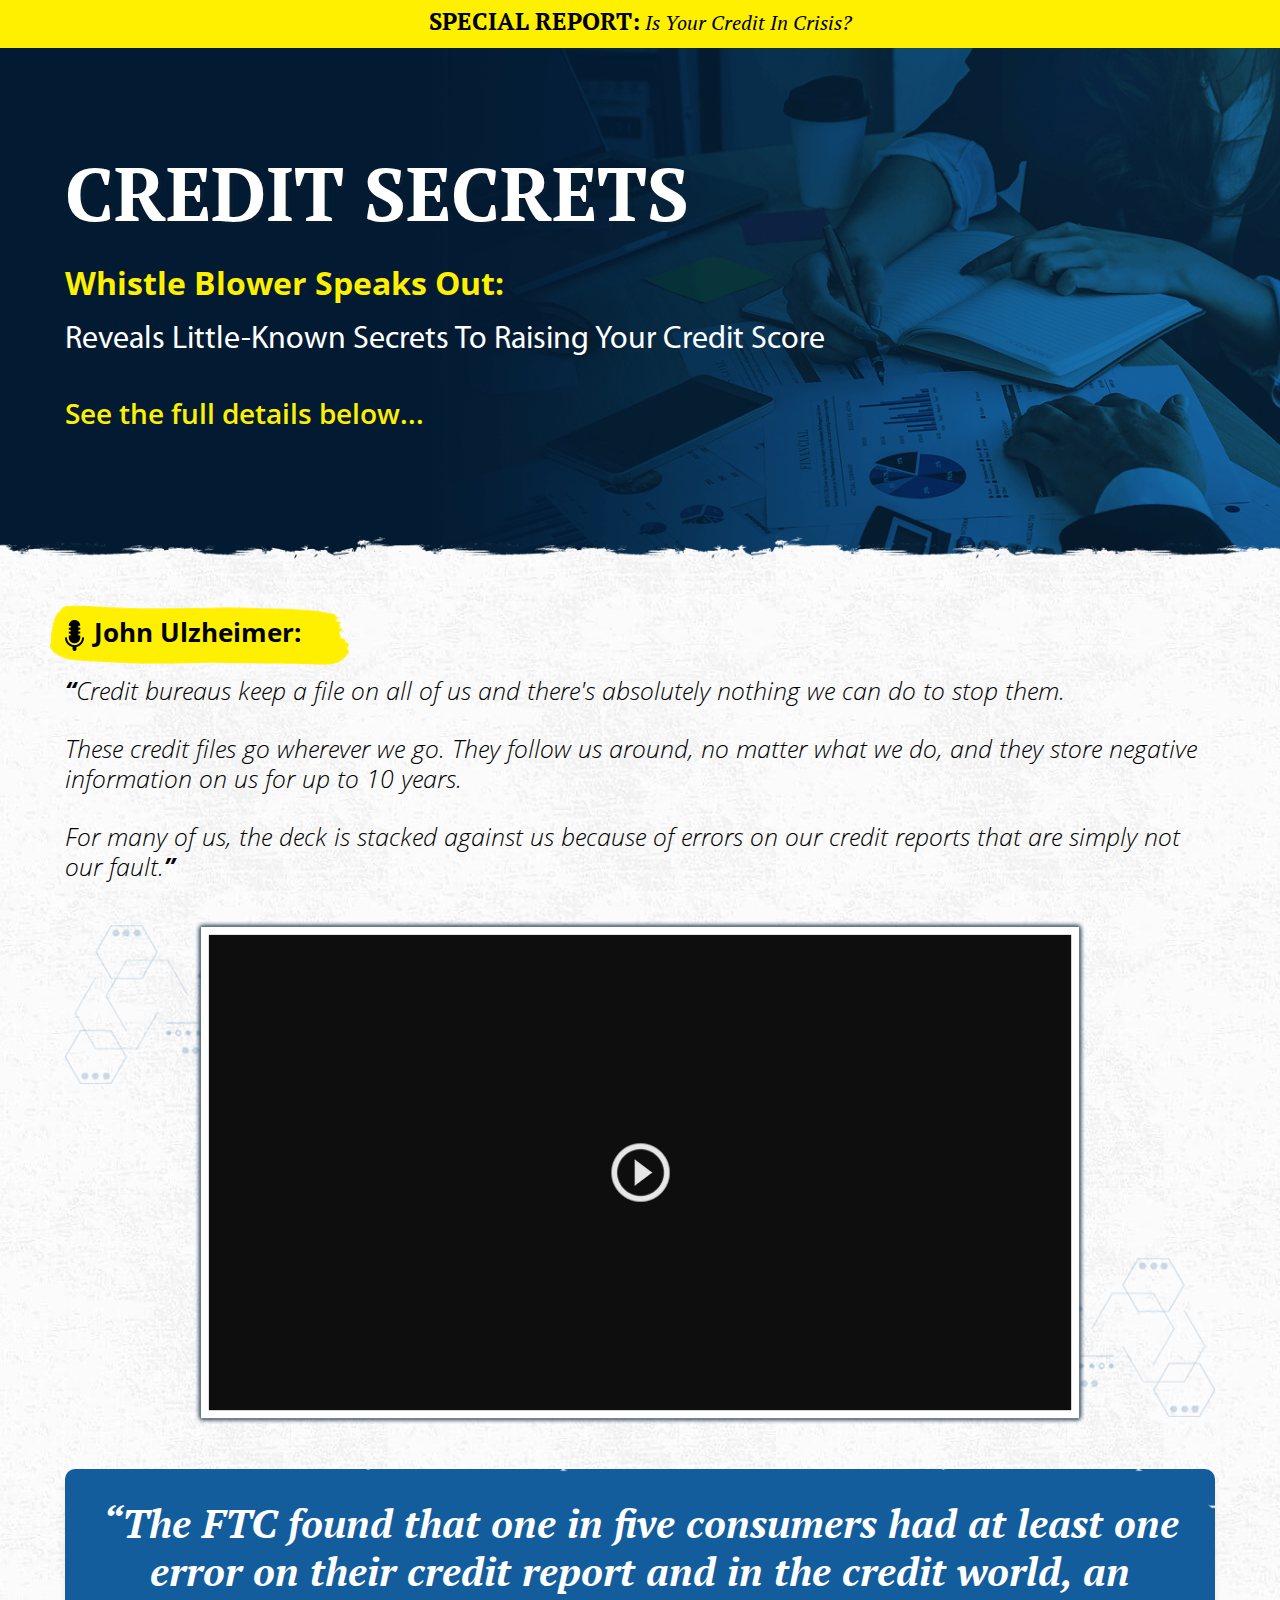
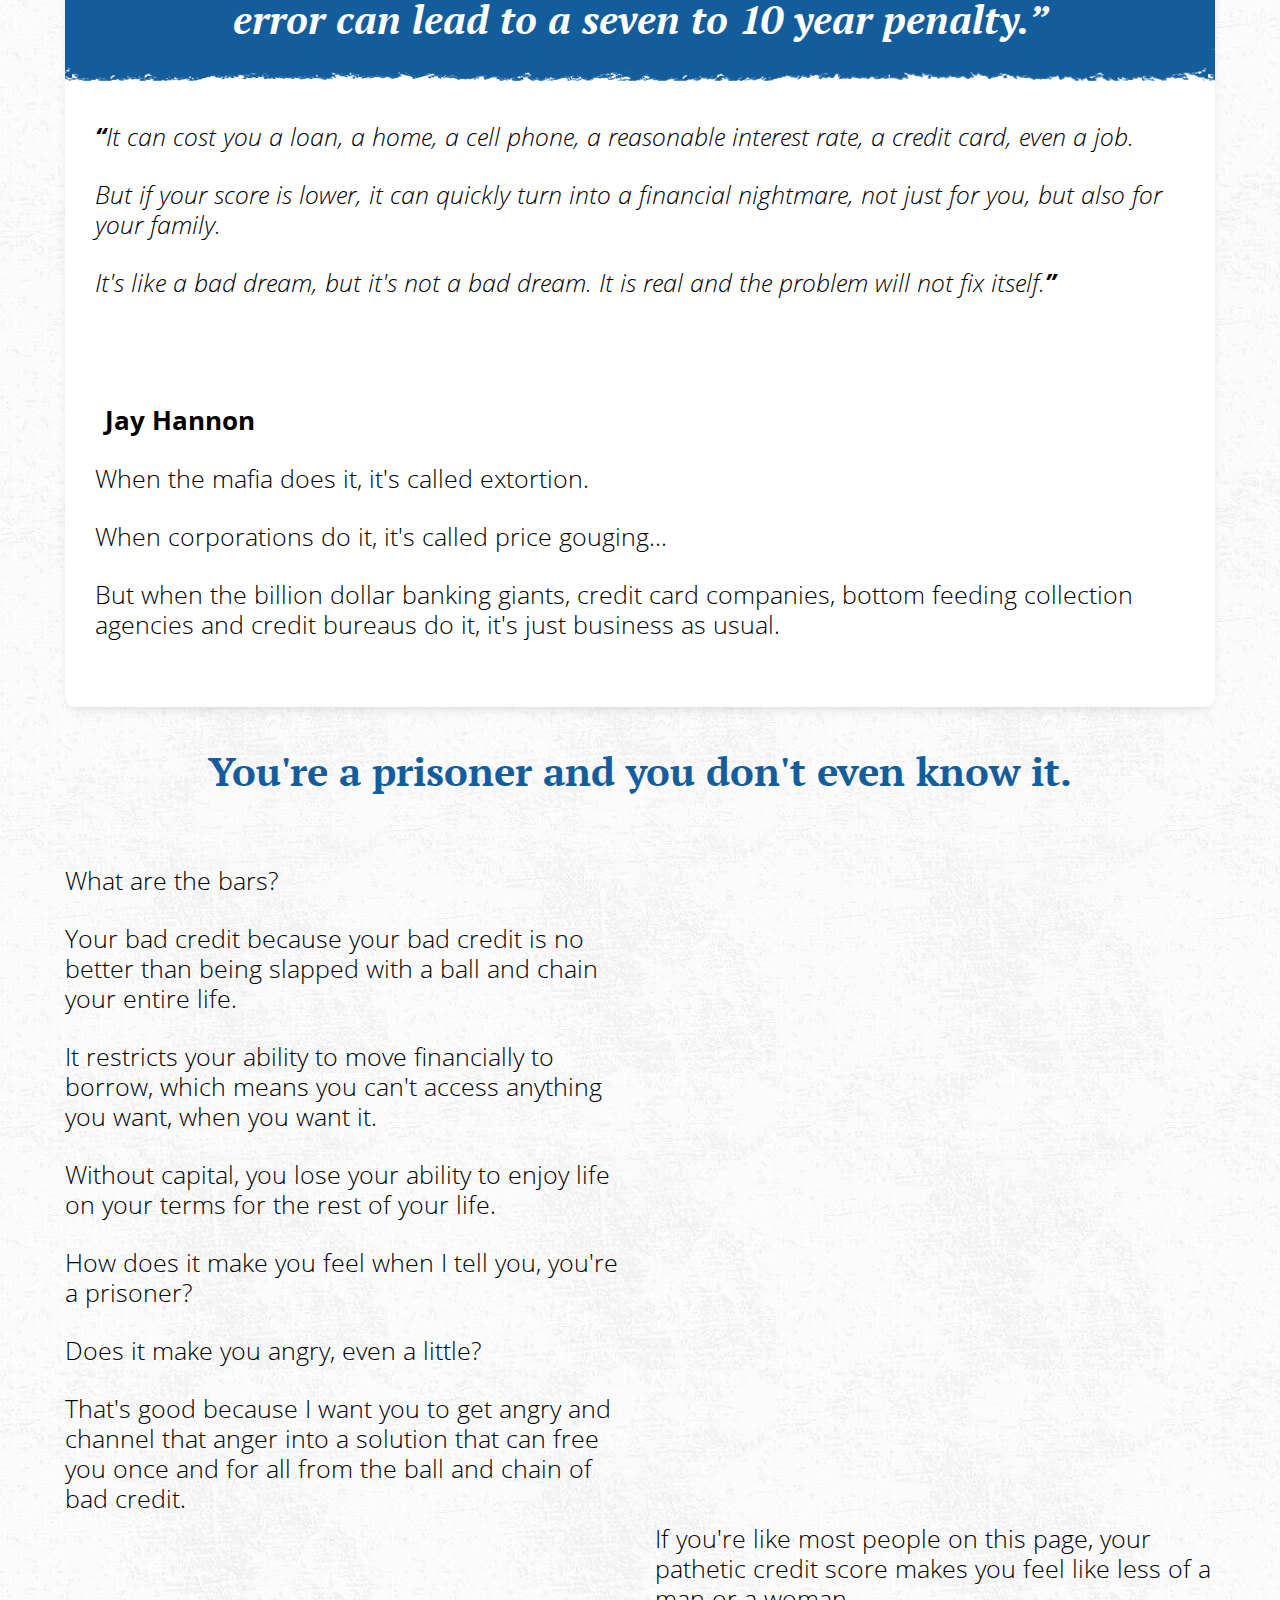
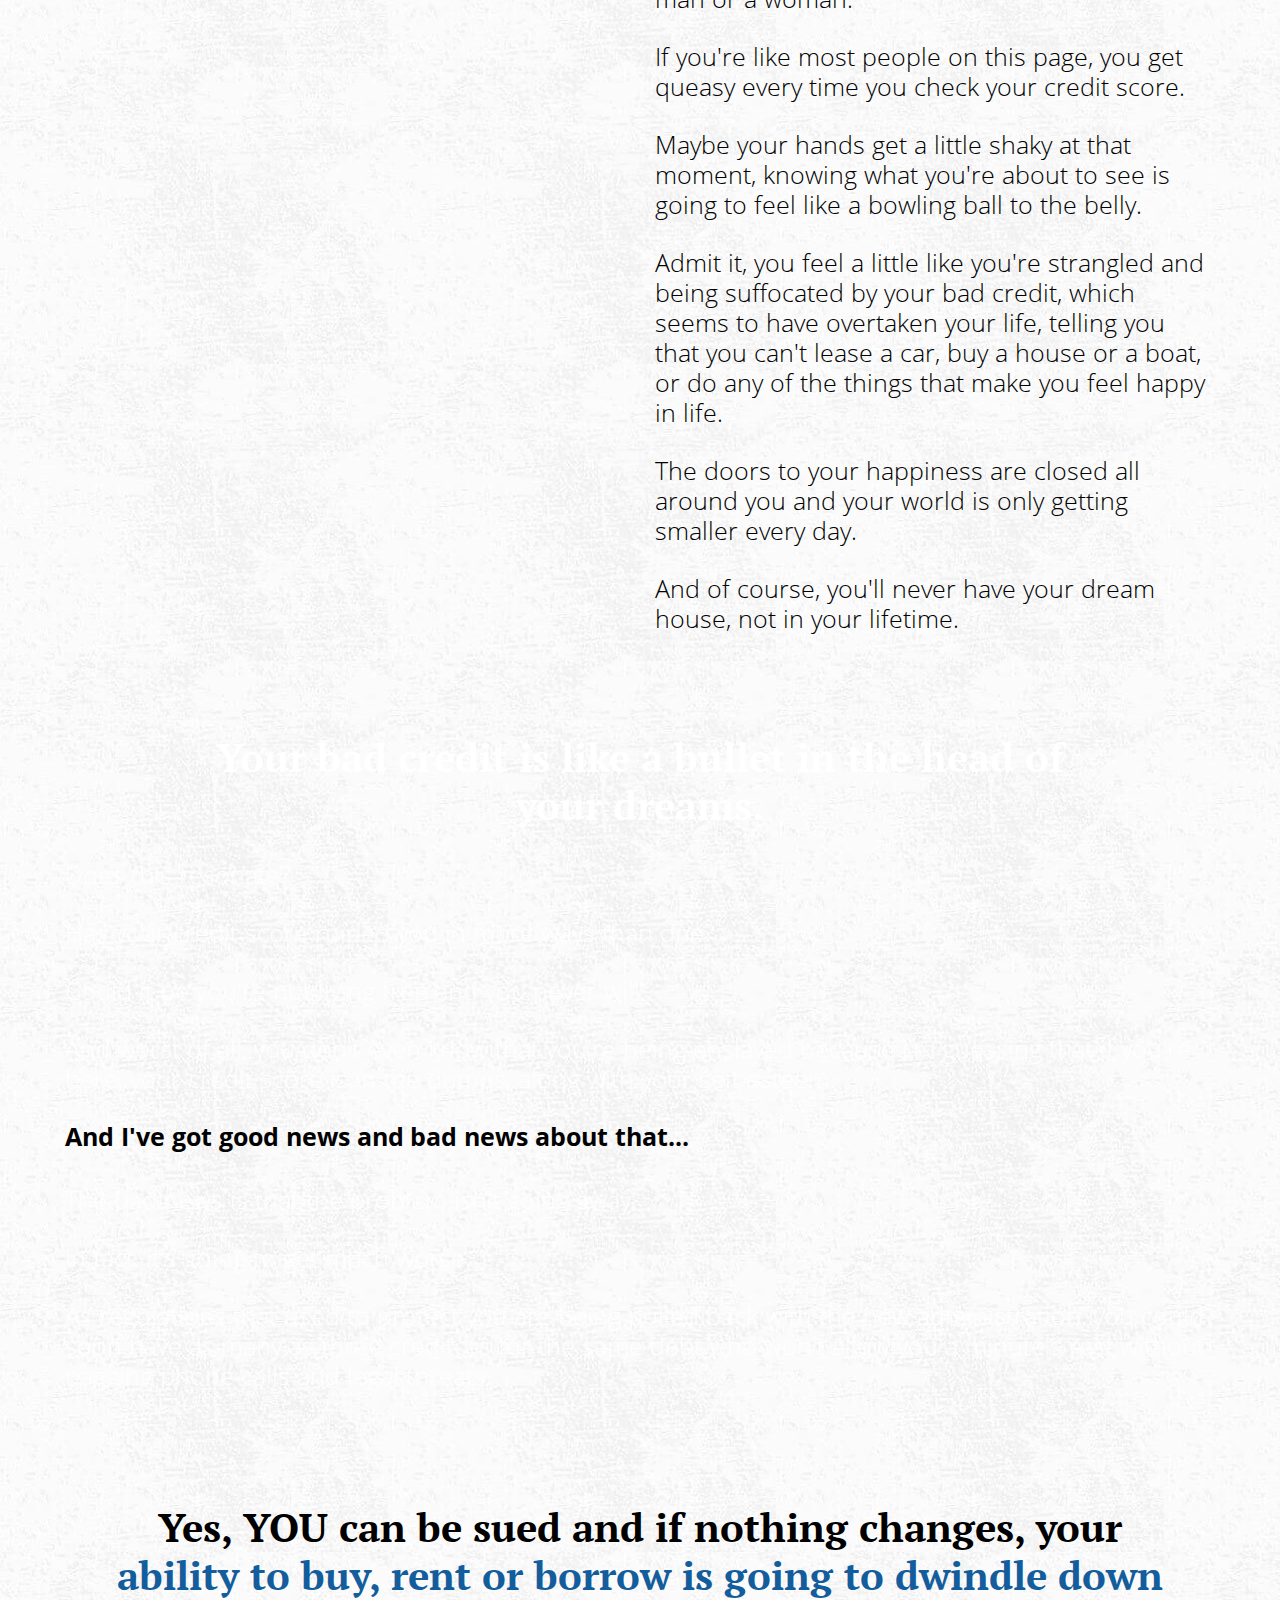
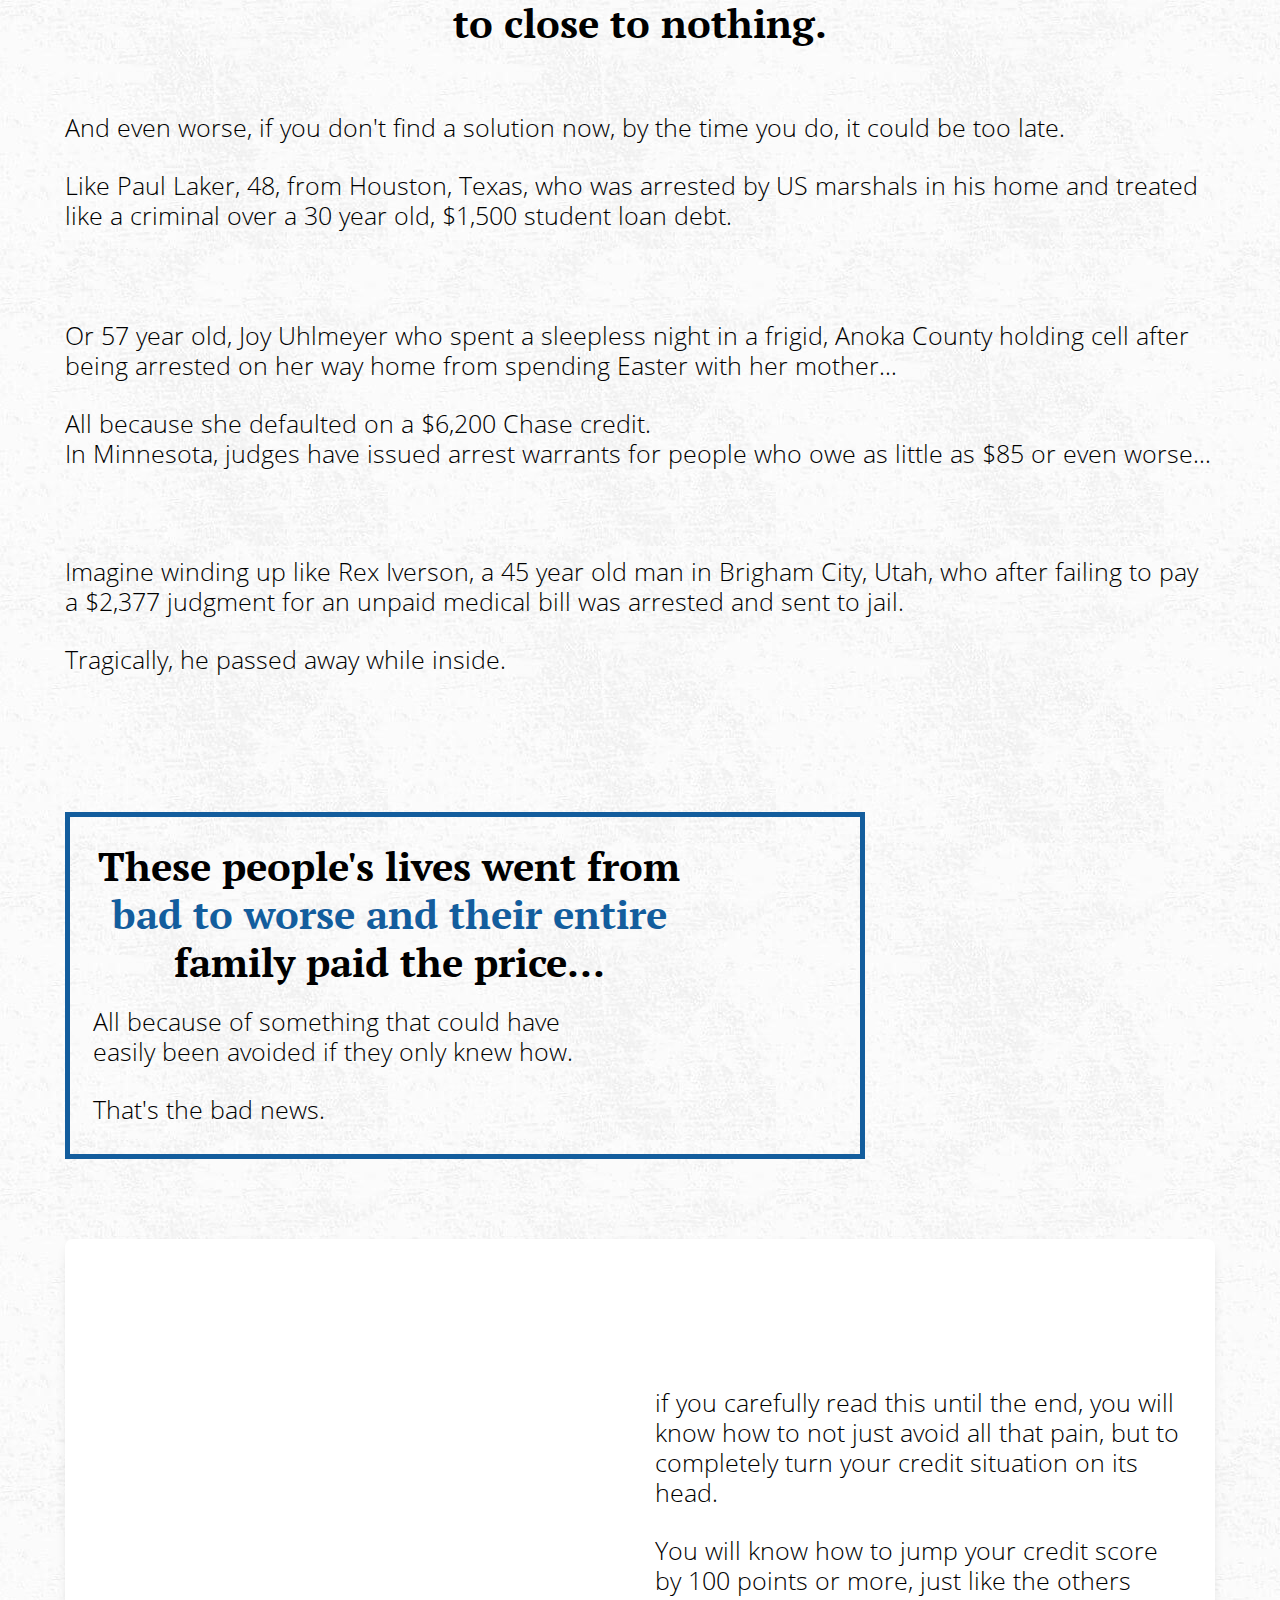
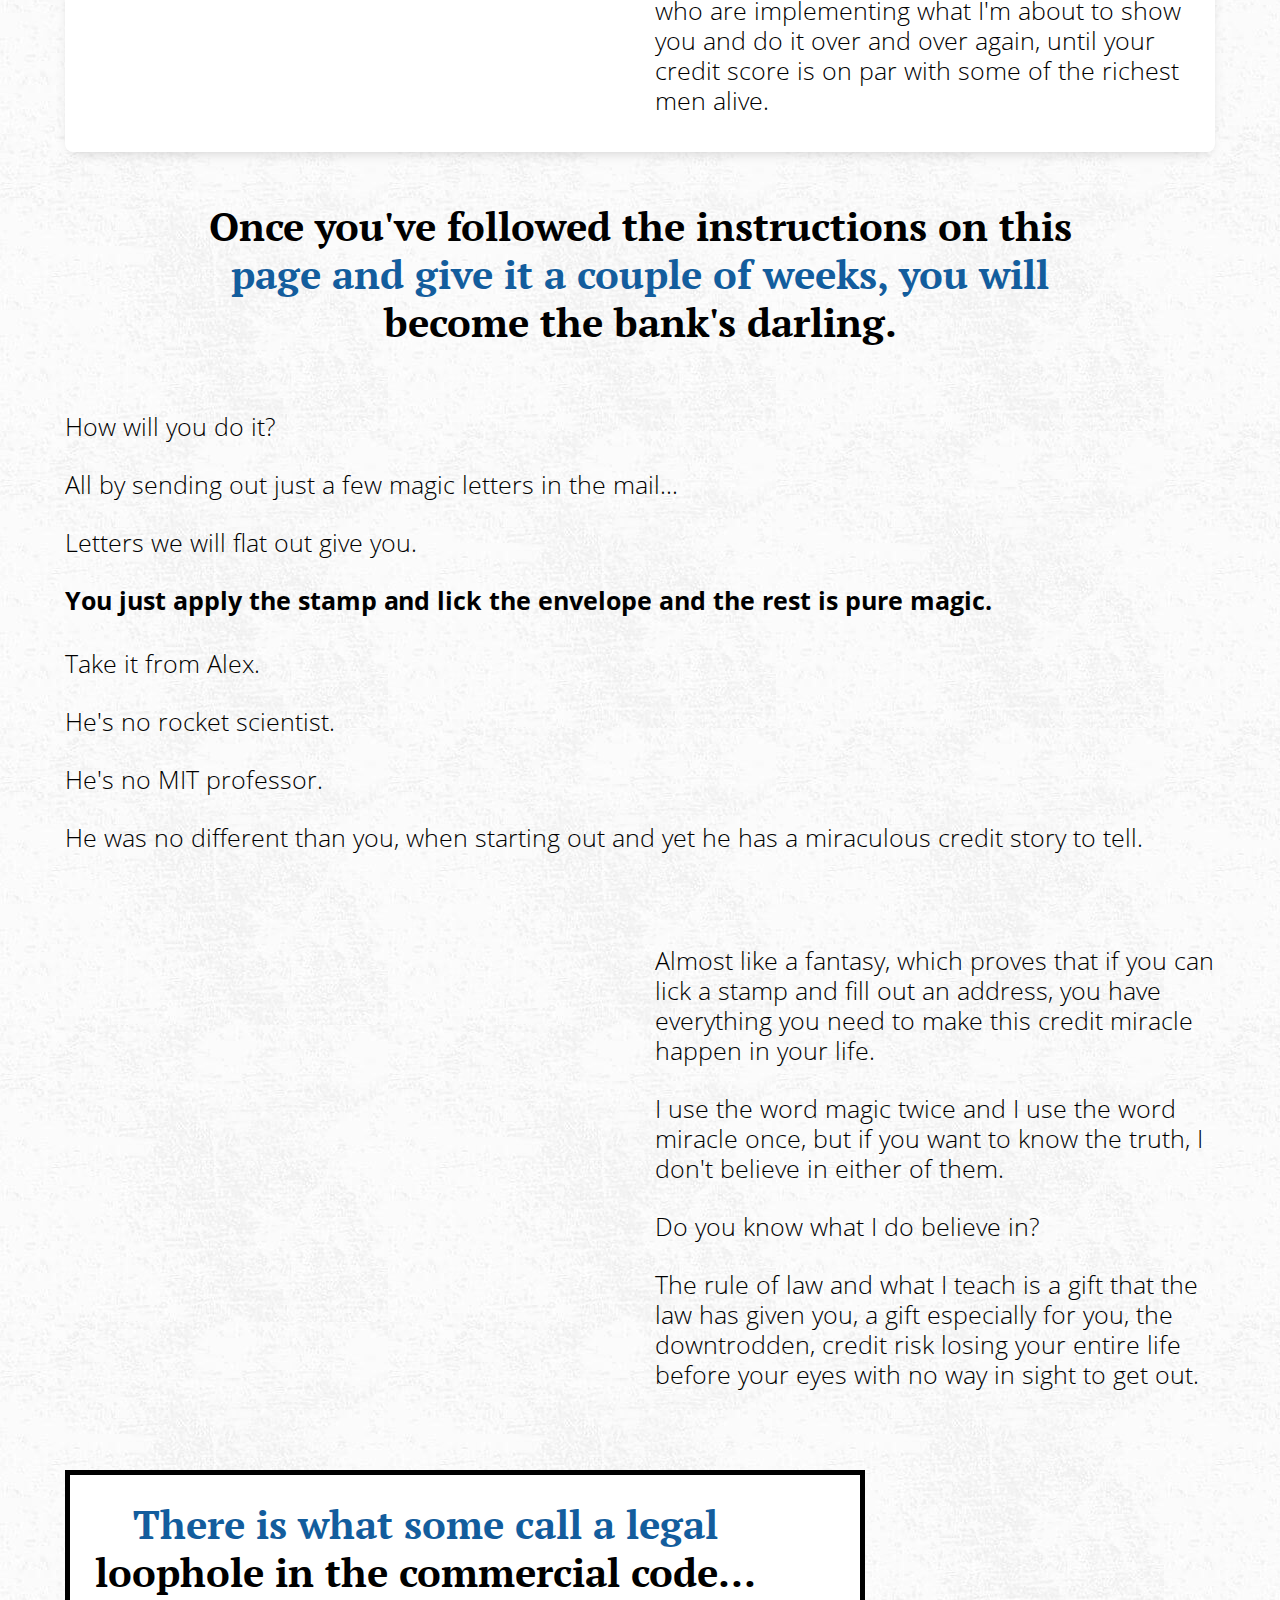
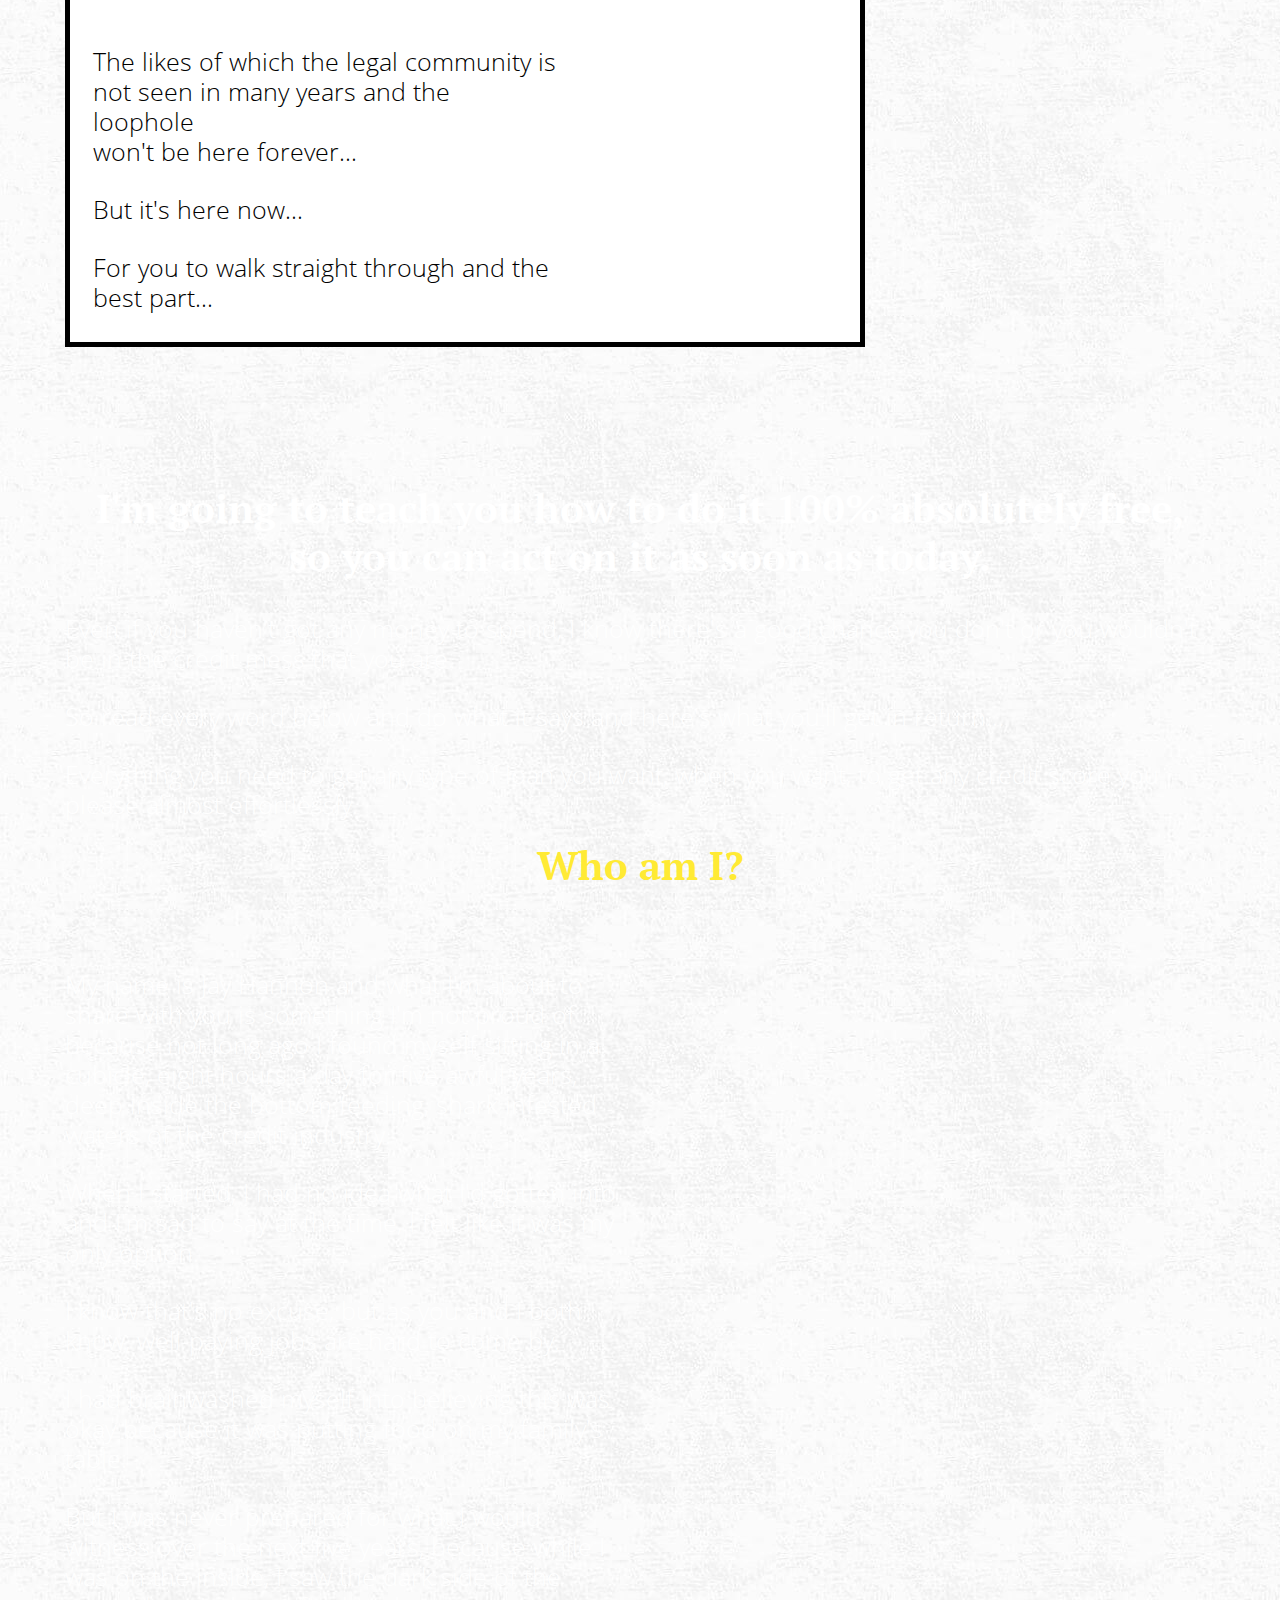
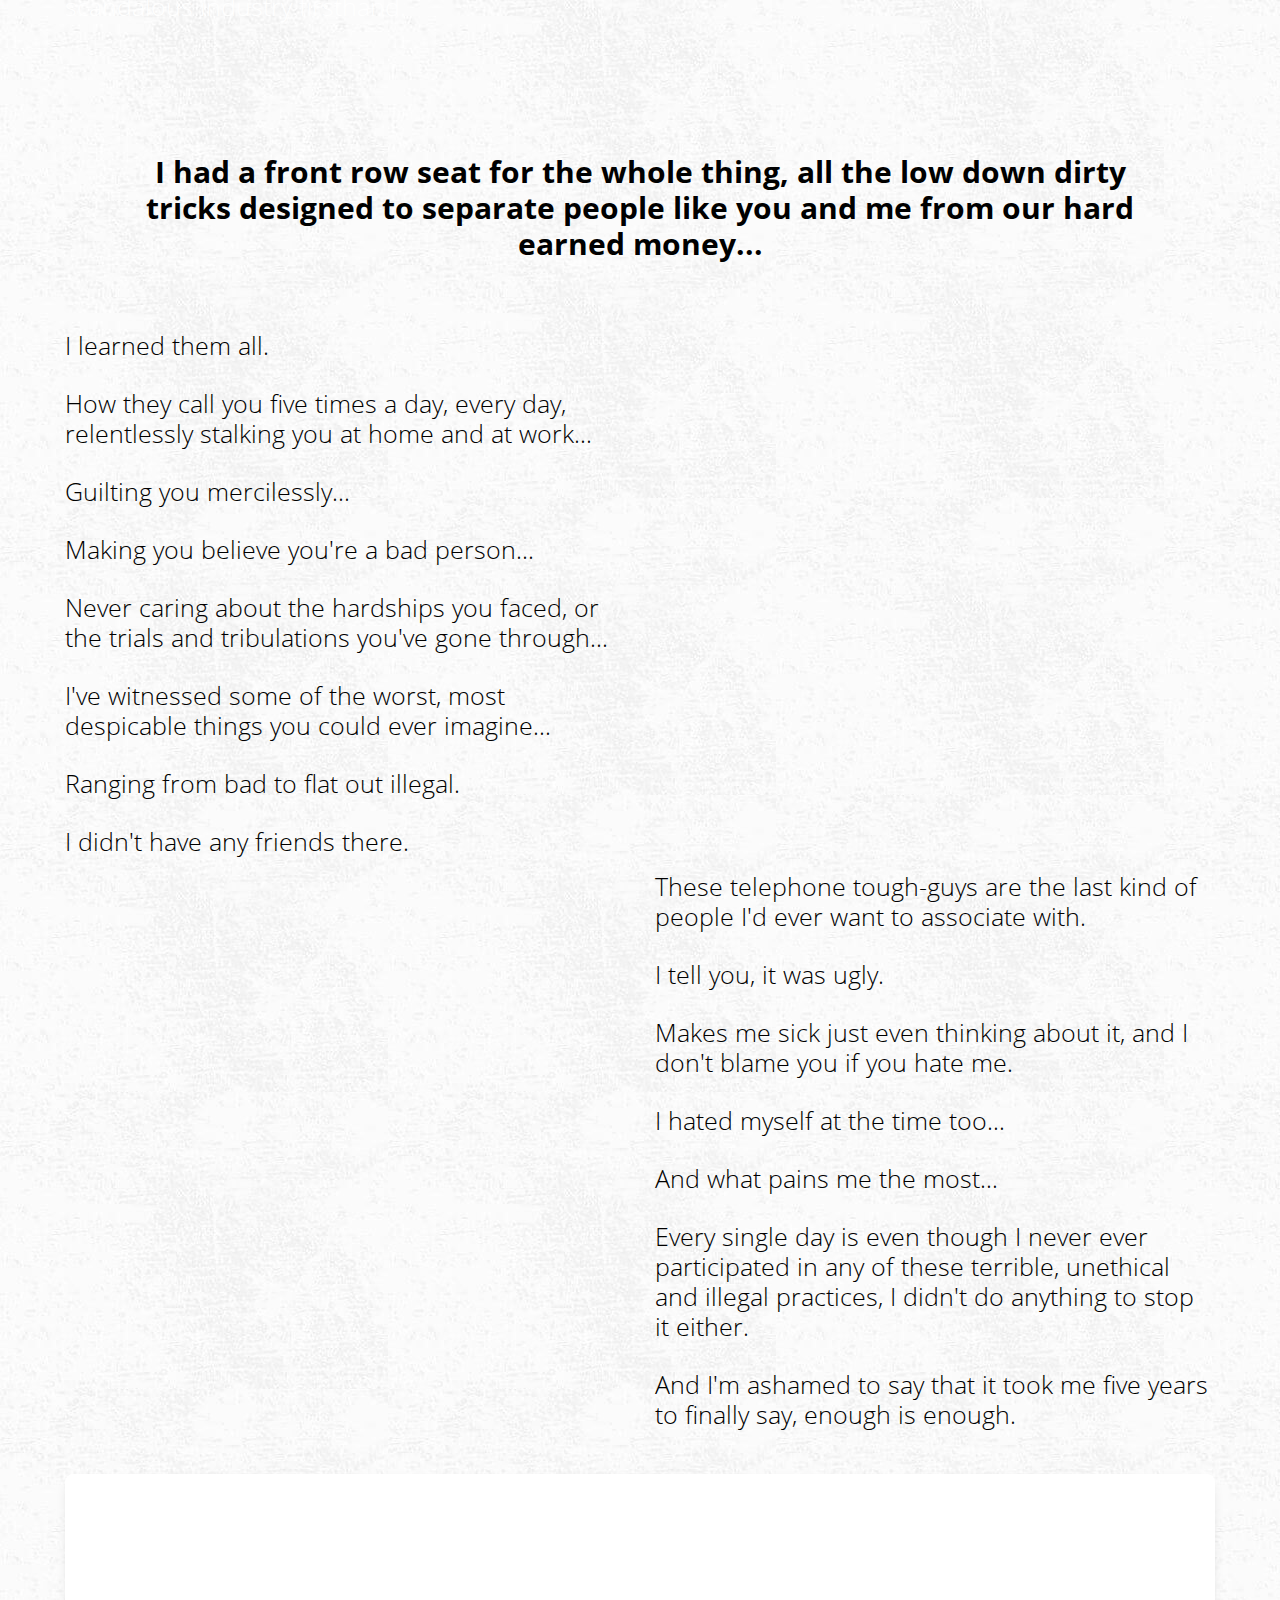
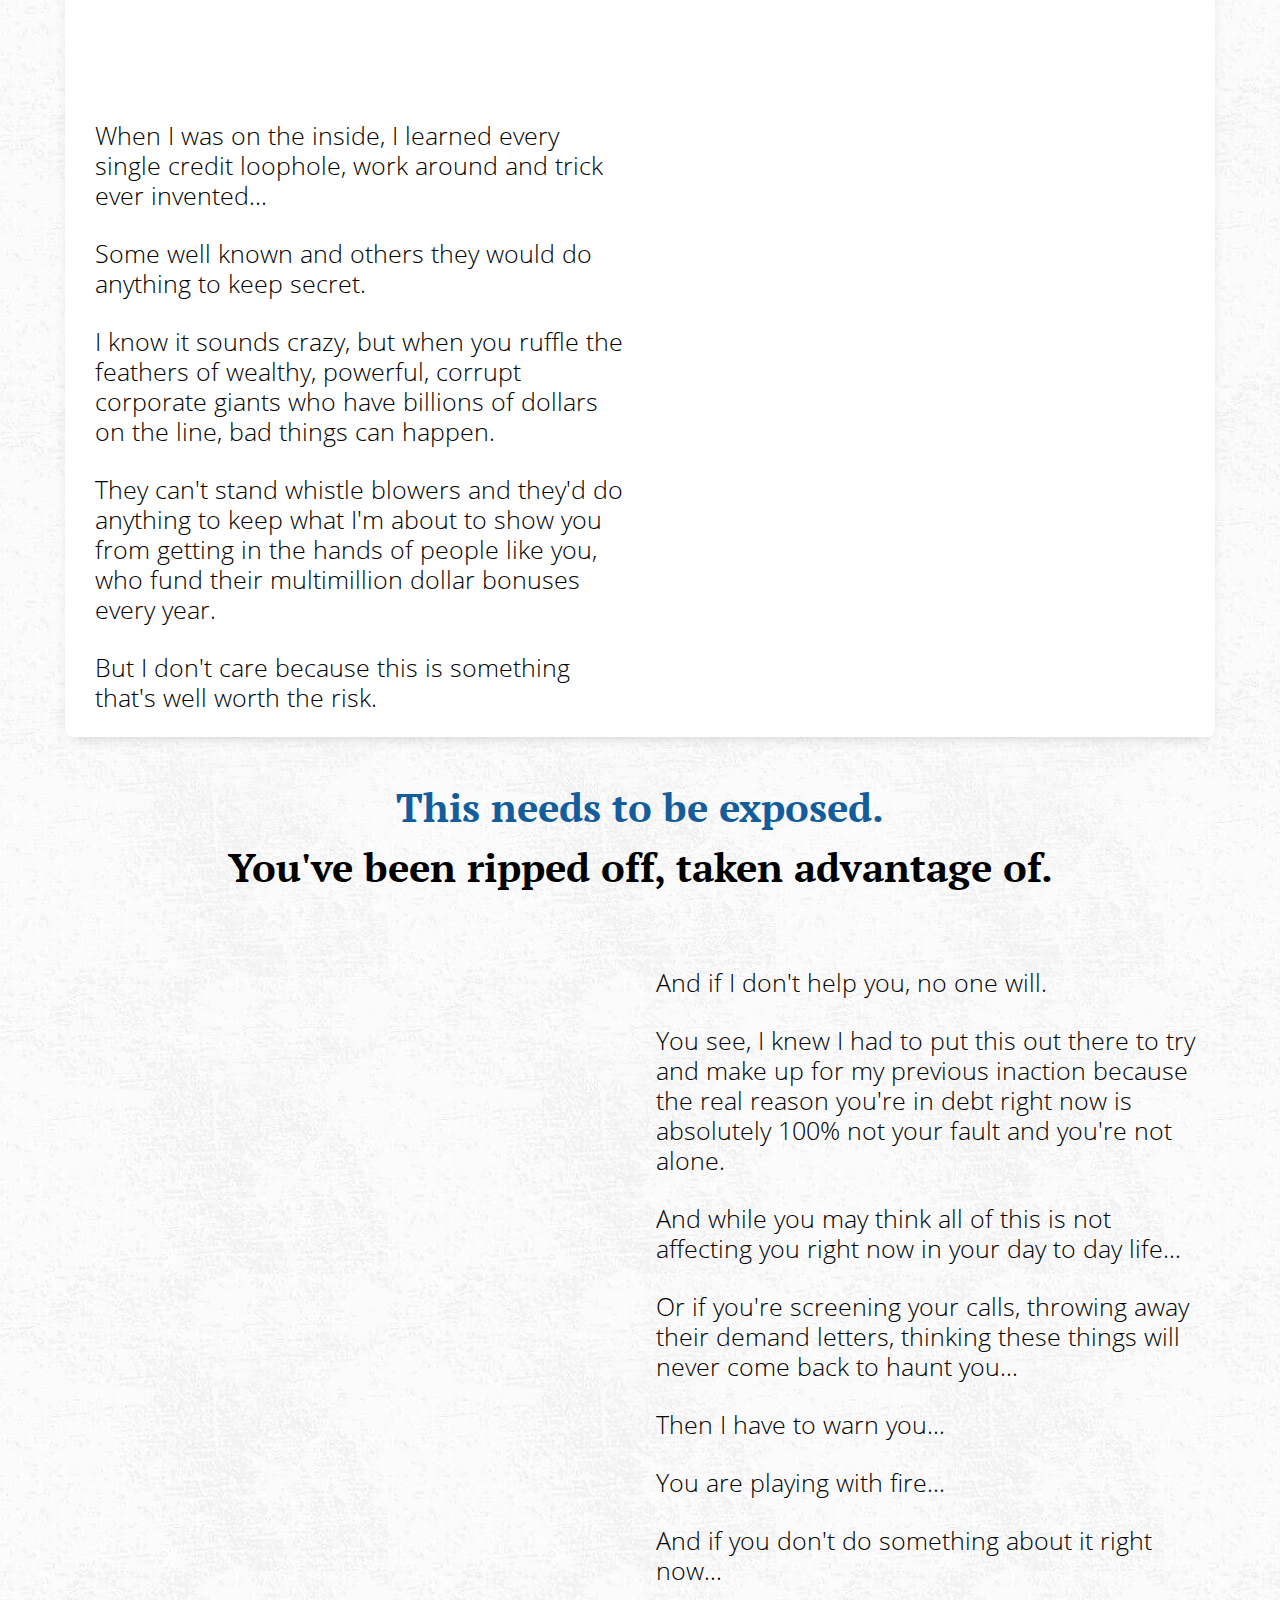
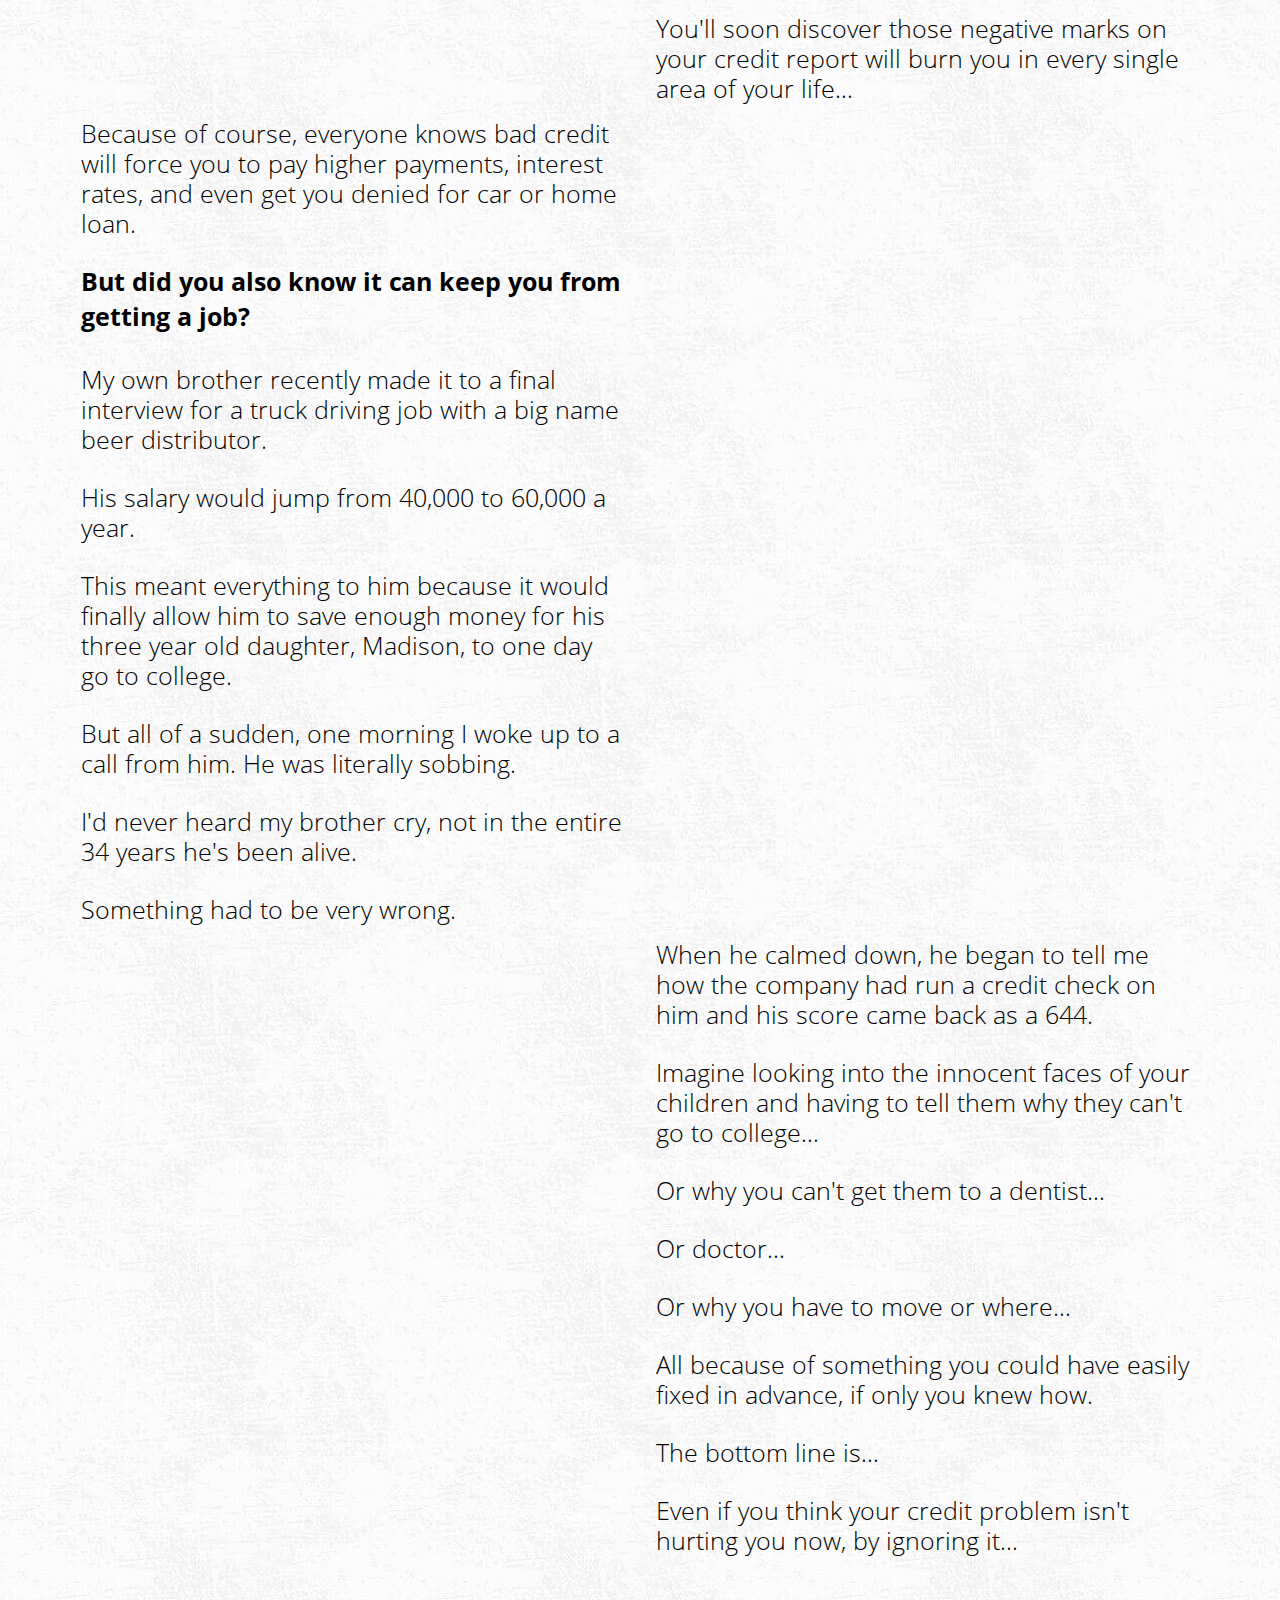
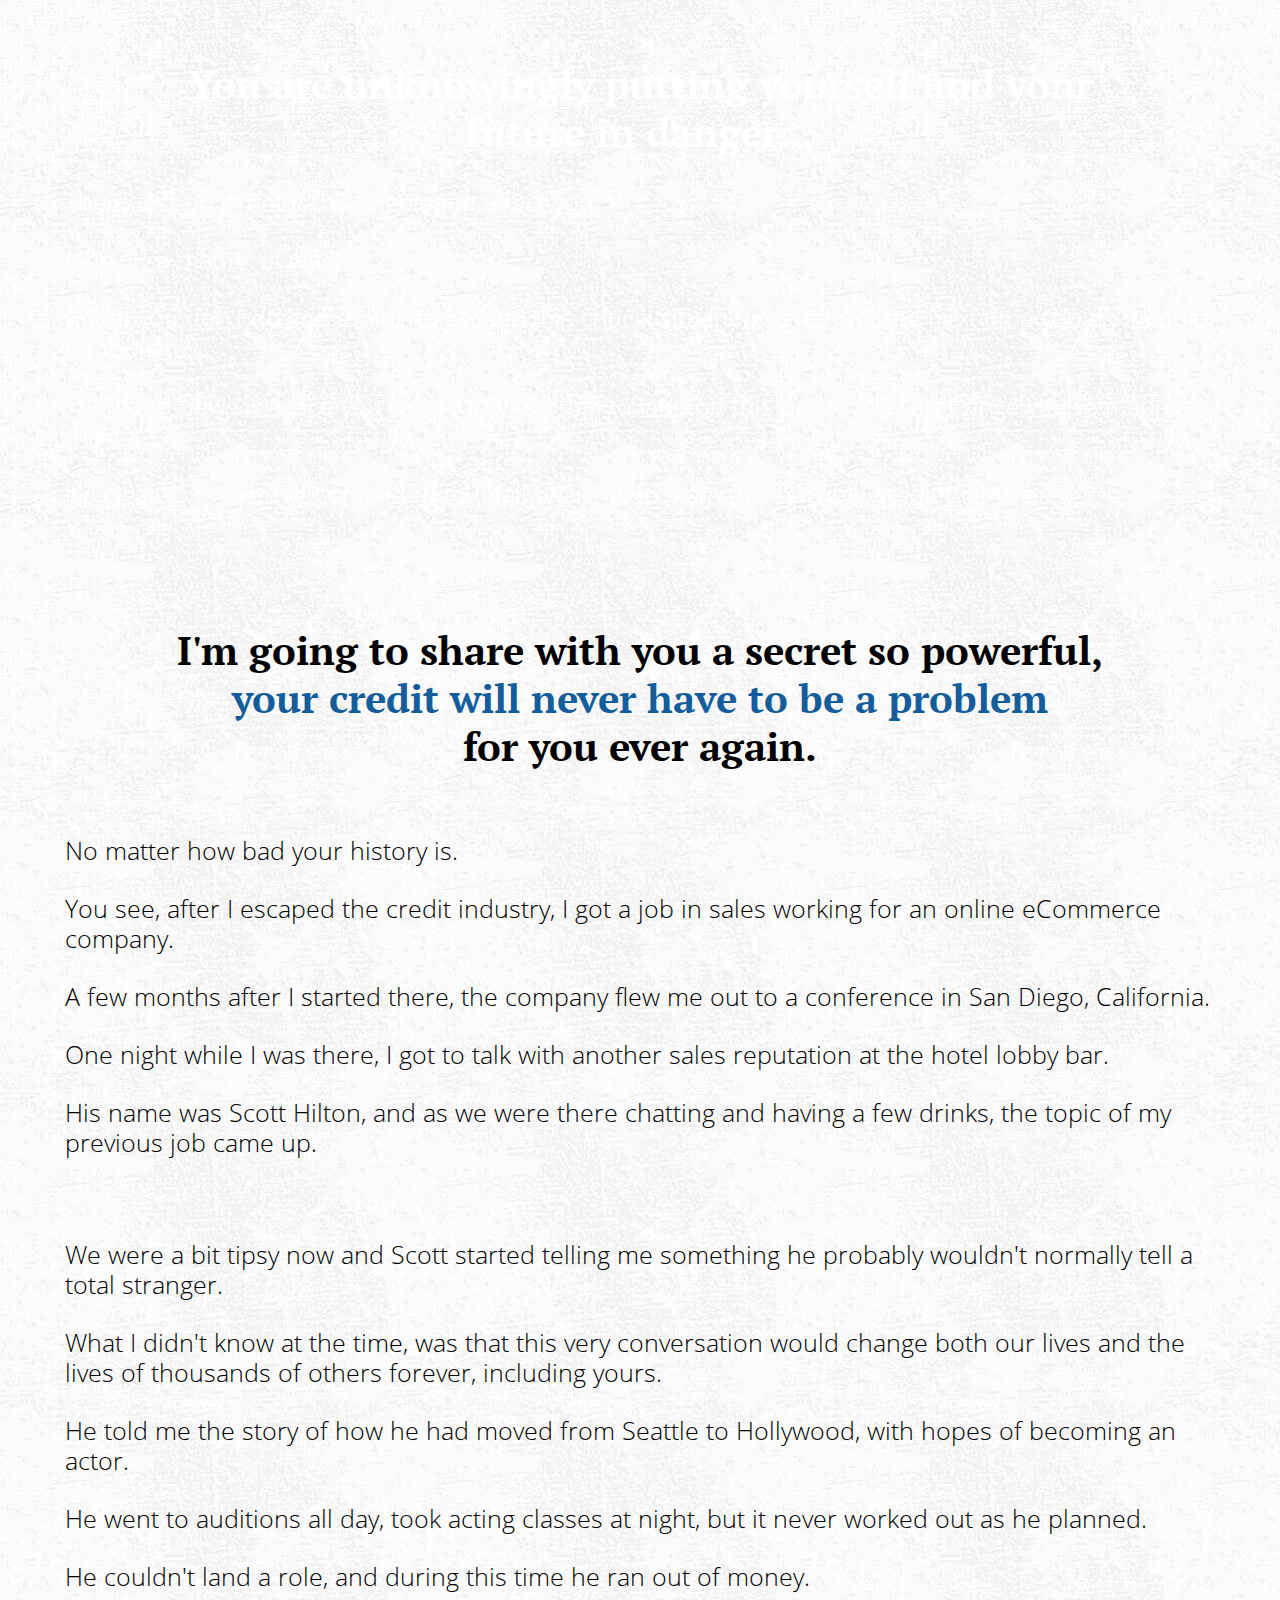
<file: index.html>
<!DOCTYPE html>
<html lang="en">
<head>
  <meta charset="utf-8">
  <meta name="viewport" content="width=device-width, initial-scale=1, maximum-scale=1, user-scalable=0">
  <title>Credit Secrets</title>
  <meta name="robots" content="noindex,nofollow">
  <meta name="robots" content="noindex">
  <meta name="robots" content="nofollow"> 
  <link rel="icon" href="favicon.ico" type="image/x-icon"> 
  <link rel="stylesheet" href="assets/css/bootstrap.min.css">
  <link rel="stylesheet" href="style.css">
</head> 
<body>  

<header class="fl-hdr text-center">
  <div class="container">
    <div class="row">
      <div class="col-sm-12">
        <span><strong>SPECIAL REPORT:</strong> Is Your Credit In Crisis?</span>
      </div>
    </div>
  </div>
</header>


<section class="fl-special-offer-sec">
  <div class="lazy fl-special-offer-bg" data-src="assets/images/special-offer-sec-bg.png"></div>  
  <div class="container">
    <div class="row">
      <div class="col-sm-12">
        <div class="special-offer-dsc">
          <h1>CREDIT SECRETS</h1>
          <h3>Whistle Blower Speaks Out: <br> <span>Reveals Little-Known Secrets To Raising Your Credit Score</span></h3> 
          <strong>See the full details below...</strong>       
        </div>          
      </div>
    </div>
  </div>
</section>


<section class="fl-john-ulzheimer-sec">
  <div class="container">
    <div class="row">
      <div class="col-sm-12">
        <div class="fl-john-ulzheimer-innr">
          <h5> <span class="fl-txt-line-bg lazy" data-src="assets/images/line-bg-001.png"><img class="lazy" width="29" height="31" data-src="assets/images/mp-icon.png" alt="" />John Ulzheimer: </span></h5>
          <p><span>“</span>Credit bureaus keep a file on all of us and there's absolutely nothing we can do to stop them.</p>
          <p>These credit files go wherever we go. They follow us around, no matter what we do, and they store negative information on us for up to 10 years.</p>
          <p>For many of us, the deck is stacked against us because of errors on our credit reports that are simply not our fault.<span>”</span></p>
          <div class="fl-john-ulzheimer-img text-center">
            <i><img width="219" height="158" class="lazy" data-src="assets/images/john-ulzheimer-top-icon.png" alt=""></i>
            <i><img width="219" height="158" class="lazy" data-src="assets/images/john-ulzheimer-btm-icon.png" alt=""></i>
            <div class="fl-video-wrp">
              <img class="lazy" data-src="assets/images/fl-short-time-video.png"/>
            </div>
          </div>
        </div>          
      </div>
    </div>
  </div>
</section>


<section class="fl-jay-hannon-sec">
  <div class="container">
    <div class="row">
      <div class="col-sm-12">
        <div class="fl-jay-hannon-innr">
          <div class="fl-jay-hannon-hdr lazy text-center" data-src="assets/images/head-bg-001.png">
            <h2>“The FTC found that one in five consumers had at least one error on their credit report and in the credit world, an error can lead to a seven to 10 year penalty.”</h2>
            <span class="btm-wave-img lazy" data-src="assets/images/btm-wave-img-001.png"></span>        
          </div>
          <div class="fl-jay-hannon-top-des">
            <p><span>“</span>It can cost you a loan, a home, a cell phone, a reasonable interest rate, a credit card, even a job.</p>
            <p>But if your score is lower, it can quickly turn into a financial nightmare, not just for you, but also for your family.  </p>
            <p>It's like a bad dream, but it's not a bad dream. It is real and the problem will not fix itself.<span>”</span></p>   
            <p><img class="lazy" data-src="assets/images/jay-hannon-top-des-img.png" alt=""></p>       
          </div>

          <div class="fl-jay-hannon-btm-des">
            <h5> <span class="fl-txt-line-bg lazy" data-src="assets/images/line-bg-001.png"><img class="lazy" data-src="assets/images/mp-icon.png" alt="" />Jay Hannon </span></h5>
            <p>When the mafia does it, it's called extortion.</p>
            <p>When corporations do it, it's called price gouging...</p>
            <p>But when the billion dollar banking giants, credit card companies, bottom feeding collection <br/> agencies and credit bureaus do it, it's just business as usual.</p>       
          </div>
  
        </div>          
      </div>
    </div>
  </div>
</section>


<section class="fl-prisoner-sec">
  <div class="container">
    <div class="row">
      <div class="col-sm-12">
        <div class="fl-prisoner-head text-center">
          <h2>You're a prisoner and you don't even know it.</h2>
          <img class="lazy" data-src="assets/images/head-btm-bg-blue.png" alt="" />
        </div>
        <div class="fl-prisoner-two-part-wrp">
          <ul class="ulc">
            <li class="clearfix">
              <div class="fl-prisoner-img text-center">
                <img class="lazy" data-src="assets/images/prisoner-img-001.png" alt="" />
              </div>
              <div class="fl-prisoner-des">
                <p>What are the bars? </p>
                <p>Your bad credit because your bad credit is no better than being slapped with a ball and chain your entire life.</p>
                <p>It restricts your ability to move financially to borrow, which means you can't access anything you want, when you want it.</p>
                <p>Without capital, you lose your ability to enjoy life on your terms for the rest of your life.</p>
                <p>How does it make you feel when I tell you, you're a prisoner?</p>
                <p>Does it make you angry, even a little?</p>
                <p>That's good because I want you to get angry and channel that anger into a solution that can free you once and for all from the ball and chain of bad credit.</p>
              </div>
            </li>
            <li class="clearfix">
              <div class="fl-prisoner-img text-center">
                <img class="lazy" data-src="assets/images/prisoner-img-002.png" alt="" />
              </div>
              <div class="fl-prisoner-des">
                <p>If you're like most people on this page, your pathetic credit score makes you feel like less of a man or a woman. </p>
                <p>If you're like most people on this page, you get queasy every time you check your credit score. </p>
                <p>Maybe your hands get a little shaky at that moment, knowing what you're about to see is going to feel like a bowling ball to the belly.</p>  
                <p>Admit it, you feel a little like you're strangled and being suffocated by your bad credit, which seems to have overtaken your life, telling you that you can't lease a car, buy a house or a boat, or do any of the things that make you feel happy in life.</p>  
                <p>The doors to your happiness are closed all around you and your world is only getting smaller every day. </p>
                <p>And of course, you'll never have your dream house, not in your lifetime.</p>
              </div>
            </li>
          </ul>        
        </div>          
      </div>
    </div>
  </div>
</section>


<section class="fl-bad-credit-sec lazy" data-src="assets/images/fl-bad-credit-sec.jpg">
  <span class="bad-credit-top-wave lazy" data-src="assets/images/bad-credit-top-wave.png"></span>
  <span class="bad-credit-btm-wave lazy" data-src="assets/images/bad-credit-btm-wave.png"></span>
  <div class="container">
    <div class="row">
      <div class="col-sm-12">
        <div class="fl-bad-credit-head text-center">
          <h2>Your bad credit is like a bullet in the head of <br/> your dreams.</h2>
        </div>
        <div class="fl-bad-credit-des">
          <p>Does this resonate? </p>
          <p>Has your credit score ruined you in more ways than one?</p> 
          <p>Could it be you're not living free and you never will.</p> 
          <p>And worst of all, you don't even know that you're being enslaved because I'm guessing that if you're here, your credit score is in the dumps, along with your self esteem.</p>
          <p>
            <span class="fl-txt-line-y-bg lazy" data-src="assets/images/txt-line-y-bg-001-big.png">And I've got good news and bad news about that...</span>
          </p> 
          <p>The bad news is that the problem isn't going away.</p> 
          <p>In fact, it's going to get much worse. </p>
          <p>As regulations that used to protect you are being pulled back with the new administration, you could soon have as many as three creditors for the same debt who won't allow you a minute's rest without nagging phone calls and legal threats.</p>
        </div>
      </div>
    </div>
  </div>
</section>


<section class="fl-rent-borrow-sec">
  <div class="container">
    <div class="row">
      <div class="col-sm-12">
        <div class="fl-rent-borrow-head text-center">
          <h2>Yes, YOU can be sued and if nothing changes, your <br> <span>ability to buy, rent or borrow is going to dwindle down</span> <br/>to close to nothing.</h2>
          <img class="lazy" data-src="assets/images/head-btm-bg-blue.png" alt="" />
        </div>
        <div class="fl-rent-borrow-block">
          <p>And even worse, if you don't find a solution now, by the time you do, it could be too late.</p>
          <p>Like Paul Laker, 48, from Houston, Texas, who was arrested by US marshals in his home and treated like a criminal over a 30 year old, $1,500 student loan debt.</p>
          <div class="fl-rent-borrow-img text-center">
            <div class="fl-video-wrp">
              <img class="lazy" data-src="assets/images/fl-short-time-video.png"/>
          </div> 
        </div>
        <div class="fl-rent-borrow-block">
          <p>Or 57 year old, Joy Uhlmeyer who spent a sleepless night in a frigid, Anoka County holding cell after being arrested on her way home from spending Easter with her mother…</p>
          <p>All because she defaulted on a $6,200 Chase credit. <br/>In Minnesota, judges have issued arrest warrants for people who owe as little as $85 or even worse…</p>
          <div class="fl-rent-borrow-img text-center">
            <img class="lazy" data-src="assets/images/rent-borrow-img-002.png" alt="" />
          </div> 
        </div>
        <div class="fl-rent-borrow-block">
          <p>Imagine winding up like Rex Iverson, a 45 year old man in Brigham City, Utah, who after failing to pay a $2,377 judgment for an unpaid medical bill was arrested and sent to jail. </p>
          <p>Tragically, he passed away while inside. </p>
          <div class="fl-rent-borrow-img text-center">
            <img class="lazy" data-src="assets/images/rent-borrow-img-003.png" alt="" />
          </div>       
        </div>

        <div class="fl-angle-block-wrp">
          <div class="fl-angle-block-img lazy" data-src="assets/images/angle-img-001.png">
            <img class="lazy" data-src="assets/images/angle-img-001.png">
          </div>
          <div class="fl-angle-block-des-con">
            <div class="angle-block-head text-center">
              <h2>These people's lives went from <br><span>bad to worse and their entire</span>  <br> family paid the price...</h2>
            </div>
            <div class="angle-block-des">
              <p>All because of something that could have <br/> easily been avoided if they only knew how. </p>
              <p>That's the bad news.</p>      
            </div>  
          </div>
        </div>

      </div>
    </div>
  </div>
</section>


<section class="fl-good-news-sec">
  <div class="container">
    <div class="row">
      <div class="col-sm-12">
        <div class="fl-good-news-innr">
          <div class="fl-good-news-head text-center lazy" data-src="assets/images/head-bg-002.png">
            <h2>The good news is...</h2>
            <span class="good-news-btm-wave lazy" data-src="assets/images/good-news-btm-web-img.png"></span>
          </div>
          <div class="fl-good-news-two-part clearfix">
            <div class="fl-good-news-img text-center pull-left lazy"  data-src="assets/images/good-news-img.jpg">
              <img class="lazy" data-src="assets/images/good-news-img.jpg" alt="" /> 
            </div>
            <div class="fl-good-news-des pull-right">
              <p>if you carefully read this until the end, you will know how to not just avoid all that pain, but to completely turn your credit situation on its head.</p>
              <p>You will know how to jump your credit score by 100 points or more, just like the others who are implementing what I'm about to show you and do it over and over again, until your credit score is on par with some of the richest men alive.</p>
            </div> 
          </div>        
        </div>                    
      </div>
    </div>
  </div>
</section>


<section class="fl-bank-darling-sec">
  <div class="container">
    <div class="row">
      <div class="col-sm-12">
        <div class="fl-bank-darling-head text-center">
          <h2>Once you've followed the instructions on this <br><span>page and give it a couple of weeks, you will</span> <br>become the bank's darling.</h2>
          <img class="lazy" data-src="assets/images/head-btm-bg-blue.png" alt="" />
        </div>
        <div class="fl-bank-darling-top-des">
          <i><img class="lazy" data-src="assets/images/bank-darling-top-des-icon.png" alt=""></i>
          <p>How will you do it? </p>
          <p>All by sending out just a few magic letters in the mail...</p> 
          <p>Letters we will flat out give you. </p> 
          <p><span class="fl-txt-line-y-bg lazy" data-src="assets/images/txt-line-y-bg-002.png">You just apply the stamp and lick the envelope and the rest is pure magic.</span></p>
          <p>Take it from Alex. </p>
          <p>He's no rocket scientist. </p>
          <p>He's no MIT professor. </p>
          <p>He was no different than you, when starting out and yet he has a miraculous credit story to tell. </p>
        </div>
        <div class="fl-bank-darling-video text-center" >
          <div class="fl-video-wrp">
            <img class="lazy" data-src="assets/images/fl-short-time-video.png"/>
          </div>
        </div>
        <div class="fl-bank-darling-two-part clearfix">
          <div class="fl-bank-darling-lft-img pull-left text-center">
            <img class="lazy" data-src="assets/images/bank-darling-lft-img.png" alt="">
          </div>
          <div class="fl-bank-darling-rgt-des pull-right">
            <p>Almost like a fantasy, which proves that if you can lick a stamp and fill out an address, you have everything you need to make this credit miracle happen in your life. </p>
            <p>I use the word magic twice and I use the word miracle once, but if you want to know the truth, I don't believe in either of them.</p>
            <p>Do you know what I do believe in? </p>
            <p>The rule of law and what I teach is a gift that the law has given you, a gift especially for you, the downtrodden, credit risk losing your entire life before your eyes with no way in sight to get out.</p>
          </div>
        </div>

        <div class="fl-angle-block-wrp">
          <div class="fl-angle-block-img lazy" data-src="assets/images/angle-img-002.png">
            <img class="lazy" data-src="assets/images/angle-img-002.png">
          </div>
          <div class="fl-angle-block-des-con">
            <div class="angle-block-head text-center">
              <h2><span>There is what some call a legal</span> <br>loophole in the commercial code...</h2>
              <img class="lazy" data-src="assets/images/head-btm-bg-blue.jpg" alt="" />
            </div>
            <div class="angle-block-des">
              <p>The likes of which the legal community is <br/> not seen in many years and the loophole <br/> won't be here forever...</p>
              <p>But it's here now...</p>
              <p>For you to walk straight through and the <br/> best part...</p>     
            </div>  
          </div>
        </div>



      </div>
    </div>
  </div>
</section>


<section class="fl-admin-intro-sec lazy" data-src="assets/images/admin-intro-sec-bg.jpg">
  <span class="admin-intro-top-wave lazy" data-src="assets/images/admin-intro-top-wave.png"></span>
  <span class="admin-intro-btm-wave lazy" data-src="assets/images/admin-intro-btm-wave.png"></span>
  <div class="container">
    <div class="row">
      <div class="col-sm-12">
        <div class="fl-admin-intro-head text-center">
          <h2>I'm going to teach you how to do it 100% absolutely free, <br/>so you can act on it as soon as today.</h2>
        </div>
        <div class="fl-admin-intro-top-des">
          <p>Even if you haven't got any money to spend, I know there's a good chance you don't or you wouldn't be in the credit mess that you are. </p>
          <p>So read every word below and do what it says and here's what you'll get in return… </p>
          <p>Everything you need to get any type of loan you want, when you want, to get any credit score you please almost effortlessly. </p>
        </div>
        <div class="fl-admin-intro-q-mark text-center">
          <h2>Who am I?</h2>
          <img class="lazy" data-src="assets/images/head-btm-bg-dot.png" alt="">
        </div>
        <div class="fl-admin-intro-two-part clearfix">
          <div class="fl-admin-intro-lft-img pull-right text-center">
            <img class="lazy" data-src="assets/images/admin-intro-lft-img.png" alt="">
          </div>
          <div class="fl-admin-intro-rgt-des pull-left">
            <p>My name is Jay Hannon and what I'm about to share with you is something I'm not proud of because not long ago I found myself sitting in a cubicle, eight hours a day for five awful years, deep inside the bottom feeding, shark infested waters of the credit industry.</p>
            <p>When I started, I had no idea what I'd gotten into and I'm sad to say at the time, I felt like it was my only option. </p>
            <p>I know that's no excuse, but as you and I both know, well-paying jobs are hard to come by. </p>
            <p>I had brainwashed myself into believing this was okay because it was putting food on my family's table.</p>
            <p>But I was never prepared for what I would witness over the next five years, because while I was on the inside, I saw the dark side of the scandalous industry firsthand.</p>
          </div>
        </div>
      </div>
    </div>
  </div>
</section>


<section class="fl-earn-money-sec">
  <div class="container">
    <div class="row">
      <div class="col-sm-12">
        <div class="fl-earn-money-head text-center">
          <div class="fl-earn-money-head-innr lazy" data-src="assets/images/head-bg-003.png">
            <h4>I had a front row seat for the whole thing, all the low down dirty <br/>tricks designed to separate people like you and me from our hard <br/>earned money... </h4> 
          </div>
        </div>
        <div class="fl-earn-money-two-part-wrp">
          <ul class="ulc">
            <li class="clearfix">
              <div class="fl-earn-money-img text-center">
                <img class="lazy" data-src="assets/images/earn-money-img-001.png" alt="" />
              </div>
              <div class="fl-earn-money-des">
                <p>I learned them all. </p>
                <p>How they call you five times a day, every day, relentlessly stalking you at home and at work...</p> 
                <p>Guilting you mercilessly...</p>
                <p>Making you believe you're a bad person...</p>
                <p>Never caring about the hardships you faced, or the trials and tribulations you've gone through...</p>
                <p>I've witnessed some of the worst, most despicable things you could ever imagine... </p>
                <p>Ranging from bad to flat out illegal.</p> 
                <p>I didn't have any friends there.</p>
              </div>
            </li>
            <li class="clearfix">
              <div class="fl-earn-money-img text-center">
                <img class="lazy" data-src="assets/images/earn-money-img-002.png" alt="" />
              </div>
              <div class="fl-earn-money-des">
                <p>These telephone tough-guys are the last kind of people I'd ever want to associate with.</p>
                <p>I tell you, it was ugly. </p>
                <p>Makes me sick just even thinking about it, and I don't blame you if you hate me.</p> 
                <p>I hated myself at the time too…</p>
                <p>And what pains me the most…</p>
                <p>Every single day is even though I never ever participated in any of these terrible, unethical and illegal practices, I didn't do anything to stop it either.</p>
                <p>And I'm ashamed to say that it took me five years to finally say, enough is enough.</p>
              </div>
            </li>
          </ul>        
        </div>          
      </div>
    </div>
  </div>
</section>


<section class="fl-upside-down-sec">
  <div class="container">
    <div class="row">
      <div class="col-sm-12">
        <div class="fl-upside-down-innr">
          <div class="fl-upside-down-head text-center lazy" data-src="assets/images/head-bg-002.png">
            <h2>You see, what you are reading was never supposed to exist, because what I'm about to expose could turn the entire $95 billion credit industry upside down...</h2>
            <span class="upside-down-btm-wave lazy" data-src="assets/images/good-news-btm-web-img.png"></span>
          </div>
          <div class="fl-upside-down-des-con lazy" data-src="assets/images/upside-down.jpg">
            <div class="upside-down-xs">
              <img class="lazy" data-src="assets/images/upside-down-xs.jpg" alt="" />
            </div>
            <div class="fl-upside-down-des">
              <p>When I was on the inside, I learned every single credit loophole, work around and trick ever invented...</p>
              <p>Some well known and others they would do anything to keep secret.</p>
              <p>I know it sounds crazy, but when you ruffle the feathers of wealthy, powerful, corrupt corporate giants who have billions of dollars on the line, bad things can happen. </p>
              <p>They can't stand whistle blowers and they'd do anything to keep what I'm about to show you from getting in the hands of people like you, who fund their multimillion dollar bonuses every year.</p>
              <p>But I don't care because this is something that's well worth the risk.</p>
            </div> 
          </div>        
        </div>                    
      </div>
    </div>
  </div>
</section>


<section class="fl-advantage-sec">
  <div class="container-lg">
    <div class="row">
      <div class="col-sm-12">
        <div class="fl-advantage-head text-center">
          <h2><span>This needs to be exposed. </span> <br/>You've been ripped off, taken advantage of.</h2>
          <img class="lazy" data-src="assets/images/head-btm-bg-blue.png" alt="" />
        </div>
        <div class="fl-advantage-two-part-wrp">
          <ul class="ulc">
            <li class="clearfix">
              <div class="fl-advantage-img">
                <img class="lazy" data-src="assets/images/advantage-img-001.png" alt="" />
              </div>
              <div class="fl-advantage-des">
                <p>And if I don't help you, no one will.</p> 
                <p>You see, I knew I had to put this out there to try and make up for my previous inaction because the real reason you're in debt right now is absolutely 100% not your fault and you're not alone.</p>
                <p>And while you may think all of this is not affecting you right now in your day to day life…</p>
                <p>Or if you're screening your calls, throwing away their demand letters, thinking these things will never come back to haunt you…</p>
                <p>Then I have to warn you…</p>
                <p>You are playing with fire...</p> 
                <p>And if you don't do something about it right now…</p>
                <p>You'll soon discover those negative marks on your credit report will burn you in every single area of your life…</p>
              </div>
            </li>
            <li class="clearfix">
              <div class="fl-advantage-img">
                <img class="lazy" data-src="assets/images/advantage-img-002.png" alt="" />
              </div>
              <div class="fl-advantage-des">
                <p>Because of course, everyone knows bad credit will force you to pay higher payments, interest rates, and even get you denied for car or home loan.</p>                
                <p class="hide-md"><span class="fl-txt-line-y-bg lazy" data-src="assets/images/txt-line-y-bg-003.png">But did you also know it can keep you from</span> <br><span class="fl-txt-line-y-bg lazy" data-src="assets/images/txt-line-y-bg-004.png">getting a job? </span>
                </p>
                <p class="show-md"><span class="fl-txt-line-y-bg lazy" data-src="assets/images/txt-line-y-bg-003.png">But did you also know it can keep you from getting a job?</span></p>
                <p>My own brother recently made it to a final interview for a truck driving job with a big name beer distributor. </p>
                <p>His salary would jump from 40,000 to 60,000 a year. </p>
                <p>This meant everything to him because it would finally allow him to save enough money for his three year old daughter, Madison, to one day go to college.</p>
                <p>But all of a sudden, one morning I woke up to a call from him. He was literally sobbing. </p>
                <p>I'd never heard my brother cry, not in the entire 34 years he's been alive. </p>
                <p>Something had to be very wrong.</p>
              </div>
            </li>
            <li class="clearfix">
              <div class="fl-advantage-img">
                <img class="lazy" data-src="assets/images/advantage-img-003.png" alt="" />
              </div>
              <div class="fl-advantage-des">
                <p>When he calmed down, he began to tell me how the company had run a credit check on him and his score came back as a 644.</p>
                <p>Imagine looking into the innocent faces of your children and having to tell them why they can't go to college…</p>
                <p>Or why you can't get them to a dentist…</p>
                <p>Or doctor... </p>
                <p>Or why you have to move or where…</p>
                <p>All because of something you could have easily fixed in advance, if only you knew how.</p>
                <p>The bottom line is…</p>
                <p>Even if you think your credit problem isn't hurting you now, by ignoring it…</p>
              </div>
            </li>
          </ul>        
        </div>          
      </div>
    </div>
  </div>
</section>


<section class="fl-future-danger-sec lazy" data-src="assets/images/fl-future-danger-sec.png">
  <span class="future-danger-top-wave lazy" data-src="assets/images/future-danger-top-wave.png"></span>
  <span class="future-danger-btm-wave lazy" data-src="assets/images/future-danger-btm-wave.png"></span>
  <div class="container">
    <div class="row">
      <div class="col-sm-12">
        <div class="fl-future-danger-head text-center">
          <h2>You are unknowingly putting yourself and your <br/> future in danger...</h2>
        </div>
        <div class="fl-future-danger-des">
          <p>The question is not if this is going to affect you.</p>
          <p>It's only a matter of when.</p>
          <p>And if you don't do something to escape this critical situation right now, the next time you try it could be too late.</p>
          <p>The good news is, since you were lucky enough to land on this page today and since you've made it this far...</p>
          <p>It's clear to me you're committed to finally waking up from this horrible credit nightmare.</p>
        </div>
      </div>
    </div>
  </div>
</section>


<section class="fl-secret-powerful-sec">
  <div class="container">
    <div class="row">
      <div class="col-sm-12">
        <div class="fl-secret-powerful-head text-center">
          <h2>I'm going to share with you a secret so powerful, <br> <span>your credit will never have to be a problem</span> <br> for you ever again.</h2>
          <img class="lazy" data-src="assets/images/head-btm-bg-blue.png" alt="" />
        </div>
        <div class="fl-secret-powerful-des">
          <p>No matter how bad your history is. </p>
          <p>You see, after I escaped the credit industry, I got a job in sales working for an online eCommerce company.</p>
          <p>A few months after I started there, the company flew me out to a conference in San Diego, California. </p>
          <p>One night while I was there, I got to talk with another sales reputation at the hotel lobby bar.</p>
          <p>His name was Scott Hilton, and as we were there chatting and having a few drinks, the topic of my previous job came up.</p>
        </div>
        <div class="fl-secret-powerful-dft-img text-center">
          <img class="lazy" data-src="assets/images/secret-powerful-dft-img.png" alt="" />
        </div>
        <div class="fl-secret-powerful-des">
          <p>We were a bit tipsy now and Scott started telling me something he probably wouldn't normally tell a total stranger.</p>
          <p>What I didn't know at the time, was that this very conversation would change both our lives and the lives of thousands of others forever, including yours.</p>
          <p>He told me the story of how he had moved from Seattle to Hollywood, with hopes of becoming an actor.</p>
          <p>He went to auditions all day, took acting classes at night, but it never worked out as he planned.</p>
          <p>He couldn't land a role, and during this time he ran out of money.</p>
          <p>He was living on his credit cards, so he was forced to give up his dream of becoming an actor.</p>
        </div>
        <div class="fl-secret-powerful-two-part clearfix">
          <div class="fl-secret-powerful-lft-img pull-left text-center">
            <img class="lazy" data-src="assets/images/secret-powerful-lft-img.png" alt="">
          </div>
          <div class="fl-secret-powerful-rgt-des pull-right">
            <p>The problem was, when the bills came due, there wasn't enough money to pay off the balances he had racked up so he wound up getting deep in debt, and many of his accounts had gone to collections.</p>
            <p>He was living paycheck to paycheck and trying to pay everything off, but the balances just weren't going down no matter what he tried, every time he made a payment, they'd pile on more fees and interest charges.</p> 
            <p>All of the hidden fees that were originally buried in small print were now larger than life.</p>
            <p>It was, literally, killing him to work so hard and be under so much stress.</p> 
            <p>His anxiety got to the point where he could barely even go out in public anymore because his nerves were so shot.</p>
          </div>
        </div>
      </div>
    </div>
  </div>
</section>


<section class="fl-major-breakdown-sec lazy" data-src="assets/images/fl-major-breakdown-sec.jpg">
  <span class="major-breakdown-top-wave lazy" data-src="assets/images/major-breakdown-top-wave.png"></span>
  <span class="major-breakdown-btm-wave lazy" data-src="assets/images/major-breakdown-btm-wave.png"></span>
  <div class="container">
    <div class="row">
      <div class="col-sm-12">
        <div class="fl-major-breakdown-head text-center">
          <h2>Forced into taking all sorts of depression and anxiety <br/> medication, Scott was on the verge of  <br/> a major breakdown...</h2>
        </div>
        <div class="fl-major-breakdown-des">
          <p>$52,000 in the hole, and every penny he made was being funneled to these billion-dollar banks who couldn't care less about him or his situation.</p>
          <p>They just wanted their money and they wanted it now.</p>
          <p class="hide-md"><span class="fl-txt-line-y-bg lazy" data-src="assets/images/txt-line-y-bg-005.png">These arrogant banksters making billions just bleeding people like you, me, and Scott, dry of</span> <br> <span class="fl-txt-line-y-bg lazy" data-src="assets/images/txt-line-y-bg-006.png"> all of our hard-earned cash...</span>
          </p>
          <p class="show-md"><span class="fl-txt-line-y-bg lazy" data-src="assets/images/txt-line-y-bg-005.png">These arrogant banksters making billions just bleeding people like you, me, and Scott, dry of all of our hard-earned cash...</span></p>
          <p>Robbing us of our livelihoods while they ride around in limousines wearing $3,000 suits...</p>
          <p>Eating at fancy restaurants every night, all paid for by money yanked right out of our pockets and paychecks, and what do we get?</p>
          <p>What do we get for paying their way to living the high life?</p>
          <p>Harassing phone calls and letters threatening to freeze our assets. That's what. Night sweats wondering how we're going to stretch the paycheck to cover the rent this month.</p>
          <p>High blood pressure from all the frustration and stress; constant arguments with our spouses over money, our own private hell.</p>
          <p>That's what we get.</p>
          <p class="hide-md"><span class="fl-txt-line-y-bg lazy" data-src="assets/images/txt-line-y-bg-007.png">Scott had been pushed to the brink of a financial cliff and was about to throw himself over</span> <br><span class="fl-txt-line-y-bg lazy" data-src="assets/images/txt-line-y-bg-008.png">the edge.</span>
          </p>
          <p class="show-md"><span class="fl-txt-line-y-bg lazy" data-src="assets/images/txt-line-y-bg-007.png">Scott had been pushed to the brink of a financial cliff and was about to throw himself over the edge.</span>
          </p>
          <p>The pressure was just too much for him.</p>
          <p>Having all this hanging over his head day after day, so he did the only thing he thought he could do.</p>
          <p>He went online and found a bankruptcy lawyer, and he had an appointment with him the following week.</p>
        </div>
      </div>
    </div>
  </div>
</section>


<section class="fl-angle-block-sec">
  <div class="container">
    <div class="row">
      <div class="col-sm-12">
        <div class="fl-angle-block-wrp angle-block-wrp-3">
          <div class="fl-angle-block-img lazy" data-src="assets/images/angle-img-003.png">
            <img class="lazy" data-src="assets/images/angle-img-003.png">
          </div>
          <div class="fl-angle-block-des-con">
            <div class="angle-block-head text-center">
              <h2><span>"Wait, don't do that just yet,"</span> <br> I told him.</h2>
              <img class="lazy" data-src="assets/images/head-btm-bg-blue.jpg" alt="" />
            </div>
            <div class="angle-block-des">
              <p>I felt awful. </p>
              <p>I knew his pain.</p> 
              <p>I had talked to hundreds of working class <br/> people just like him over the years who were <br/> just trying to get by, and my cold, scripted <br/> answer to their plea was, "Go get your <br/> checkbook."</p>  
              <p>When this opportunity presented itself I knew <br/> it was the Universe offering me a chance to <br/> redeem myself.</p> 
              <p>I knew I must help Scott get out of this <br/> desperate situation his creditors had forced <br/> him into.</p>     
            </div>  
          </div>
        </div>
      </div>
    </div>
  </div>
</section>


<section class="fl-legal-credit-sec">
  <div class="container">
    <div class="row">
      <div class="col-sm-12">
        <div class="fl-legal-credit-innr">
          <div class="fl-legal-credit-head text-center lazy" data-src="assets/images/head-bg-004.png">
            <h2>I told him to call me when he got home from the conference and I'd show him a safe and 100% legal credit secret almost no one who isn't in the credit industry knows...</h2>
            <span class="legal-credit-btm-wave lazy" data-src="assets/images/legal-credit-btm-web-img.png"></span>
          </div>
          <div class="fl-legal-credit-des-wrp">
            <div class="fl-legal-credit-des-icon lazy" data-src="assets/images/legal-credit-des-icon.jpg"></div>
            <p><span class="fl-txt-line-y-bg lazy" data-src="assets/images/txt-line-y-bg-009.jpg">It can raise your credit scores in less than 30 days without:</span></p>
            <div class="legal-credit-list">
              <div class="legal-credit-list-innr">
                <ul class="ulc">
                  <li>
                    <span>Filing bankruptcy and ruining your credit for the next 10 years</span>
                    <img class="lazy" data-src="assets/images/dft-list-icon.jpg" alt="" />
                  </li>
                  <li>
                    <span>Paying an outrageous fee to some law office to handle your debts for you</span>
                    <img class="lazy" data-src="assets/images/dft-list-icon.jpg" alt="" />
                  </li>
                  <li>
                    <span>Putting your faith in some fly-by-night credit repair service who might even ruin your credit for life, or even get you sued</span>
                    <img class="lazy" data-src="assets/images/dft-list-icon.jpg" alt="" />
                  </li>
                  <li>
                    <span>Talking to any creditors or collectors on the phone yourself</span>
                    <img class="lazy" data-src="assets/images/dft-list-icon.jpg" alt="" />
                  </li>
                  <li>
                    <span>Having to know anything about credit laws or anything having to do with them.</span>
                    <img class="lazy" data-src="assets/images/dft-list-icon.jpg" alt="" />
                  </li>
                </ul>                    
              </div>
            </div>
            <p>I call it my…</p>
            <p><span class="fl-txt-line-y-bg lazy" data-src="assets/images/txt-line-y-bg-010.jpg">Smart Money Secret.</span></p>
            <p>Not only is it completely safe but it's 100% legal.</p>
            <p>It has nothing to do with cheating, lying, or doing anything shady, and it's different than anything you've ever seen or tried before.</p>
            <p> I'm going to show you how you can use my secret for yourself to get rid of:</p>
            <div class="legal-credit-grd-wrp text-center"> 
              <ul class="ulc clearfix"> 
                <li>
                  <div class="legal-credit-grd">                   
                    <img class="lazy" data-src="assets/images/legal-credit-img-01.jpg" alt="" />
                    <span>Charge offs</span>
                  </div>
                </li>  
                <li>
                  <div class="legal-credit-grd">                   
                    <img class="lazy" data-src="assets/images/legal-credit-img-02.jpg" alt="" />
                    <span>Late payments</span>
                  </div>
                </li>  
                <li>
                  <div class="legal-credit-grd">                   
                    <img class="lazy" data-src="assets/images/legal-credit-img-03.jpg" alt="" />
                    <span>Liens</span>
                  </div>
                </li>  
                <li>
                  <div class="legal-credit-grd">                   
                    <img class="lazy" data-src="assets/images/legal-credit-img-04.jpg" alt="" />
                    <span>Judgments</span>
                  </div>
                </li>  
                <li>
                  <div class="legal-credit-grd">                   
                    <img class="lazy" data-src="assets/images/legal-credit-img-05.jpg" alt="" />
                    <span>Score-crushing inquiries</span>
                  </div>
                </li>  
                <li>
                  <div class="legal-credit-grd">                   
                    <img class="lazy" data-src="assets/images/legal-credit-img-06.jpg" alt="" />
                    <span>Past bankruptcy</span>
                  </div>
                </li>  
                <li>
                  <div class="legal-credit-grd">                   
                    <img class="lazy" data-src="assets/images/legal-credit-img-07.jpg" alt="" />
                  </div>
                </li>  
                <li>
                  <div class="legal-credit-grd">  
                    <span>And raise your credit score so high you'll soon have letters filling your mailbox from companies...begging to give you financing for anything you desire, at rates lower than you've ever seen before.</span>
                  </div>
                </li>
              </ul>
            </div>
            <p>You see, this Smart Money Secret is based on a loophole within how the credit system was designed…</p>
            <p>A loophole that can't ever be closed because it actually takes advantage of the fact that these credit companies are so big, and so powerful, and turns it around in your favor. </p>
            <p>Like I said…</p>
          </div>
        </div>                    
      </div>
    </div>
  </div>
</section>


<section class="fl-legal-ethical-sec">
  <div class="container">
    <div class="row">
      <div class="col-sm-12">
        <div class="fl-legal-ethical-head text-center">
          <h2><span>It's all 100% legal and ethical.</span> </h2> 
          <h2>Here's exactly how it works and why you've never <br/> heard of this before...</h2>
          <img class="lazy" data-src="assets/images/head-btm-bg-blue.png" alt="" />
        </div>
        <div class="fl-legal-ethical-des">
          <p>Buried in the volumes upon volumes of laws within our legal system there are two little known, but very important, federal regulations most people don't know about. </p>
          <p>They are the:</p>
          <div class="legal-ethical-list">
            <div class="legal-ethical-list-innr">
              <ul class="ulc clearfix">
                <li>
                  <span>Fair Debt Collection <br> Practices Act</span>
                  <img class="lazy" data-src="assets/images/dft-list-icon.png" alt="" />
                </li>
                <li>
                  <span>The Fair Credit <br> Reporting Act</span>
                  <img class="lazy" data-src="assets/images/dft-list-icon.png" alt="" />
                </li>
                <li>
                  <span>FDCPA</span>
                  <img class="lazy" data-src="assets/images/dft-list-icon.png" alt="" />
                </li>
                <li>
                  <span>FCRA</span>
                  <img class="lazy" data-src="assets/images/dft-list-icon.png" alt="" />
                </li>
              </ul>              
            </div>  
          </div>
          <p>These laws are hundreds and hundreds of pages long, all full of complicated, confusing legal mumbo jumbo even a seasoned attorney could barely understand.</p>
          <p>Not long ago some credit industry insiders discovered something shocking…</p>
          <div class="gap"></div>
        </div>
      </div>
    </div>
  </div>
</section>


<section class="fl-loophole-sec-wrp lazy" data-src="assets/images/fl-loophole-sec-bg.png">
  <span class="top-wave-img lazy" data-src="assets/images/top-wave-img.png"></span>
  <div class="container">
    <div class="row">
      <div class="col-sm-12">
        <div class="fl-loophole-head">
          <h2>A loophole within the laws which can allow you to eliminate your negatives permanently…</h2>
        </div>
      </div>
    </div>
    <div class="row">
      <div class="col-sm-12">
        <div class="fl-loophole-dsc">
          <p>And raise your credit score faster and easier than ever. </p>
          <p>What was this loophole? </p>
          <p>Well, you see, what they found buried within the pages of these two laws is quite possibly the most powerful 11-word phrase ever spoken. </p>
          <p class="hide-md"><span class="fl-txt-line-bg lazy" data-src="assets/images/fl-txt-line-bg-1.png">These 11 words when used in exactly the right way activate a powerful credit protection</span></p>
          <p class="hide-md"><span class="fl-txt-line-bg lazy" data-src="assets/images/fl-txt-line-bg-2.png">mechanism that can instantly stop all the harassing phone calls and rapidly melt away all</span></p>
          <p class="hide-md"><span class="fl-txt-line-bg lazy" data-src="assets/images/fl-txt-line-bg-3.png">the bad marks on your report.</span></p>
          <p class="show-md"><span class="fl-txt-line-bg lazy addPd1" data-src="assets/images/header-big.png">These 11 words when used in exactly the right way activate a powerful credit protection mechanism that can instantly stop all the harassing phone calls and rapidly melt away all the bad marks on your report.</span></p>
          <p>All you have to do is use these 11 words correctly and you can literally free yourself from the shackles of bad credit. </p>
          <p>No matter what you've heard about credit repair in the past... </p>
          <p>I can guarantee you it had nothing to do with these magical 11 words…</p>
          <p>Because until now, the secret was known only by a very small group of people on the inside... </p>
          <p>Those who have seen behind the curtain of the credit industry…</p>
          <p>The best part is…</p>
        </div>
      </div>
    </div>
  </div>
  <span class="btm-wave-img lazy" data-src="assets/images/btm-wave-img.png"></span>
</section>


<section class="fl-anyone-use-sec-wrp">
  <div class="container">
    <div class="row">
      <div class="col-sm-12">
        <div class="fl-anyone-use-head">
          <h2>Anyone can use it no matter how <span>bad your credit is.</span></h2>
          <img class="lazy" data-src="assets/images/head-bdr-btm-img.png">
        </div>
      </div>
    </div>
    <div class="row">
      <div class="col-sm-12">
        <div class="health-risks-grd-wrp">
         <p>Even if you have:</p> 
          <ul class="ulc clearfix"> 
            <li>
              <div class="health-risks-wrp">
                <div class="health-risks-img-wrp">                   
                  <div class="health-risks-img lazy" data-src="assets/images/health-risks-img-01.png">
                  </div>
                </div>
                <div class="health-risks-dsc">
                  <h5>Liens</h5>
                </div>
              </div>
            </li>  
            <li>
              <div class="health-risks-wrp">
                <div class="health-risks-img-wrp">                   
                  <div class="health-risks-img lazy" data-src="assets/images/health-risks-img-02.png"></div>
                </div>
                <div class="health-risks-dsc">
                  <h5>Judgments</h5>
                </div>
              </div>
            </li>  
            <li>
              <div class="health-risks-wrp">
                <div class="health-risks-img-wrp">                   
                  <div class="health-risks-img lazy" data-src="assets/images/health-risks-img-03.png"></div>
                </div>
                <div class="health-risks-dsc">
                  <h5>Charge offs</h5>
                </div>
              </div>
            </li>
            <li>
              <div class="health-risks-wrp">
                <div class="health-risks-img-wrp">                   
                  <div class="health-risks-img lazy" data-src="assets/images/health-risks-img-04.png"></div>
                </div>
                <div class="health-risks-dsc">
                  <h5>Late payments</h5>
                </div>
              </div>
            </li>  
            <li>
              <div class="health-risks-wrp">
                <div class="health-risks-img-wrp">                   
                  <div class="health-risks-img lazy" data-src="assets/images/health-risks-img-05.png"></div>
                </div>
                <div class="health-risks-dsc">
                  <h5>And even if you've had <br> past bankruptcy...</h5>
                </div>
              </div>
            </li>
          </ul>
          <span class="health-caircle-lft lazy" data-src="assets/images/health-caircle-lft-img.png"></span>
          <span class="health-caircle-rgt lazy" data-src="assets/images/health-caircle-lft-img.png"></span>
        </div>
      </div>
      <div class="col-sm-12">
        <div class="fl-anyone-use-dsc-tp">
          <p>This is a proven legal loophole that can never be fixed... </p>
          <p>And these banks, credit card companies, and bureaus would do just about anything to keep this <br> whole thing a secret. </p>
          <p>All that ends today because, you see, about a week after I got back from the conference... </p>
          <p>Scott gave me a call and asked me to show him how all this worked. </p>
          <p>At first he was skeptical, which I totally understood. </p>
          <p>We've all been told by so-called credit help experts they can fix our credit... <br> That is if you pay them a hefty fee... </p>
          <p>But the reality is…</p>
          <p>Most of those companies are nothing but liars and scam artists.</p>
        </div>
      </div>
      <div class="col-sm-12">
        <div class="fl-exposed-wrp" style="background:#135d9d;">
          <h5>Many of them were exposed in the lawsuits filed by West Virginia, and several other States against national law firms  and attorneys  engaged in debt settlement work.</h5>
          <span class="fl-exposed-rgt-img lazy" data-src="assets/images/fl-exposed-rgt-img.png"></span>
        </div>
      </div>
      <div class="col-sm-12">
        <div class="fl-anyone-use-dsc-tp">
          <p>But, you see, this Smart Money Secret is nothing like that, and it's completely above board.</p>
          <p>So, over the next 60 minutes on the phone I laid out my method for Scott as he took down a few pages of notes. </p>
          <p>He was shocked at how simple it seemed, which made him even more skeptical. </p>
          <p>Just try it out I told him. </p>
          <p>You're about to meet with a bankruptcy lawyer and ruin the next 10 years of your financial life. </p>
          <p>What have you got to lose? </p>
          <p>Well, he couldn't argue with that, so over the next 30 days, he did exactly as I told him. </p>
          <p>He kept me updated on his progress via email. </p>
          <p>Then one day my phone rang.</p>
        </div>
      </div>
    </div>
    <div class="row">
      <div class="col-sm-12">
        <div class="fl-anyone-two-part-wrp">
          <span class="fl-anyone-two-part-cir lazy" data-src="assets/images/fl-anyone-two-part-circle.png"></span>
          <div class="fl-anyone-two-part-img">
            <img class="lazy" data-src="assets/images/fl-anyone-two-part-img.png">
          </div>
          <div class="fl-anyone-two-part-dsc">
            <div class="fl-anyone-two-part-head">
              <h2>"I cannot believe it."</h2>
              <img class="lazy" data-src="assets/images/fl-anyone-two-part-head-img.jpg">
            </div>
            <p>Sure enough, it was him sounding happier than I'd ever heard him.</p>
          </div>
        </div>
      </div>
    </div>
  </div>
</section>

<section class="fl-every-single-sec-wrp">
  <div class="container">
    <div class="row">
      <div class="col-sm-12">
        <div class="fl-every-single-block" style="background-color: #fff;">
         <div class="container">
           <div class="row">
            <div class="col-sm-12">
              <div class="fl-every-single-head lazy" data-src="assets/images/fl-every-single-head-bg.png">
                <h2>"I got 12 negative accounts completely removed. Every single one of them. I can't believe it happened so fast. One company even sent me $1,000 check and an apology letter."</h2>
                <span class="fl-single-head-bg lazy" data-src="assets/images/fl-single-head-bg.png"></span>
              </div>
            </div>
          </div>
         </div>
         <div class="container">
            <div class="row">
              <div class="col-sm-12">
                <div class="fl-every-single-tp-wrp">
                  <div class="fl-every-single-tp-img lazy" data-src="assets/images/fl-every-single-tp-img.jpg">
                    <img class="lazy" data-src="assets/images/fl-every-single-tp-img.jpg">
                  </div>
                  <div class="fl-every-single-tp-dsc">
                    <p>I was stunned. </p>
                    <p>I knew this would work to get negatives removed, but a check and an apology. </p>
                    <p>This was more powerful than I thought. </p>
                    <p>Then he said, "I just got my girlfriend started on this, too. Her credit is even worse than mine." </p>
                    <p>I told him to keep me updated and wished him luck. </p>
                    <p>Then one morning I logged into my Facebook and I saw that Scott had added me as a friend and sent me a message.</p>
                  </div>
                </div>
              </div>
            </div>
            <div class="row">
              <div class="col-sm-12">
                <div class="fl-every-single-middle-dsc plr-10">
                  <p>There wasn't any text, just this picture. It was Scott's girlfriend, Alison, the same one he told me had even worse credit than he did proudly standing next to her brand new Range Rover, and a brand new Maserati.</p>
                </div>
              </div>
              <div class="col-sm-12">
                <div class="fl-every-single-car">
                  <img class="lazy" data-src="assets/images/fl-every-single-car-img.jpg">
                </div>
              </div>
              <div class="col-sm-12">
                <div class="fl-every-single-middle-dsc plr-10">
                  <p>I couldn't believe it. </p>
                  <p>I called him up right away. </p>
                  <p>I had to get the full story. </p>
                  <p>"Yeah, man..." he said,</p>
                </div>
              </div>
              <div class="col-sm-12">
                <div class="fl-every-single-power-wrp">
                  <div class="fl-every-single-power" style="background:#135d9d;">
                    <h5>"I don't think you really know the power of that credit thing you showed me. </h5>
                    <h5>Alison and I started using it and it was working really well to remove all the negatives. </h5>
                    <h5>Her score went from 588 to a whopping 781 in only 90 days."</h5>
                    <span class="fl-every-single-power-icon lazy" data-src="assets/images/fl-every-single-power-icon.jpg">
                    </span>
                  </div>
                </div>
              </div>
              <div class="col-sm-12">
                <div class="fl-every-single-floor-dsc">
                  <p>Seeing how well this worked they decided why not try their luck getting some new cars financed with their new squeaky clean credit. </p>
                  <p>So they went to the dealership and sure enough it worked. </p>
                  <p>They were able to get a 4.9 interest rate on a Tier 1 loan and thanks to this loophole they each bought the car of their dreams in the very same week. </p>
                  <p><span class="fl-txt-line-bg lazy" data-src="assets/images/fl-txt-line-bg-1.jpg">Upon hearing this, my jaw nearly dropped to the floor.</span></p>
                </div>
              </div>
            </div>
            <div class="row">
              <div class="col-lg-6 col-md-12">
                <div class="fl-every-single-btm-img-1">
                  <img class="lazy" data-src="assets/images/fl-every-single-btm-img-1.jpg">
                </div>
              </div>
              <div class="col-lg-6 col-md-12">
                <div class="fl-every-single-btm-dsc">
                  <p>I knew this secret was good but I had no idea it had this kind of power. </p>
                  <p>I was amazed at not only how well it worked but how fast it had worked for them. </p>
                  <p>I mean, we're talking about a matter of 
                    <span class="hide-md">
                      <span class="fl-txt-line-bg lazy" data-src="assets/images/fl-txt-line-bg-4.jpg">only 12 </span> 
                      <span class="fl-txt-line-bg lazy" data-src="assets/images/fl-txt-line-bg-1.jpg">weeks here, 588 to 781 was incredible,</span> 
                    </span>
                    <span class="two-line-bg-to-one-2 fl-txt-line-bg lazy" data-src="assets/images/fl-txt-line-bg-1.jpg">only 12 weeks here, 588 to 781 was incredible,</span>
                    and from that we learned this powerful Smart Money Secret could not only clean up your <br> past credit history, but this amazing secret <br> could even enable you to start finally buying <br> yourself the things you've always wanted... </p>
                  <p>Finally treating yourself to the little luxuries in life…</p>
                  <p>Giving yourself gifts you desire and deserve.</p>
                </div>
              </div>
            </div>
            <div class="row">
              <div class="col-sm-12">
                <div class="fl-every-single-btm-wrp">
                  <div class="fl-every-single-btm-img-2 lazy" data-src="assets/images/fl-every-single-btm-img-2.jpg">
                    <img class="lazy" data-src="assets/images/fl-every-single-btm-img-2.jpg">
                  </div>
                  <div class="fl-every-single-btm-dsc-2">
                    <p>The most important of these gifts being freedom... </p>
                    <p>Freedom from harassing phone calls…</p>
                    <p>And the stress of being buried up to your eyeballs in debt you would never be able to pay off…</p>
                    <p>Freedom to get the absolute best interest rates and the best credit terms on anything you buy.</p>
                    <p>Finally, becoming a member of the small elite group of people in this world who don't have to worry about crippling debt and who will never be a slave to the greedy bottom-feeding banksters ever again. </p>
                    <p>Before Scott and I hung up on the phone that day, he had said something that wound up being the very reason you are here reading this page right now.</p>
                  </div>
                </div>
              </div>
            </div>
         </div>
        </div>
      </div>
    </div>
  </div>
</section>

<section class="fl-needs-trick-sec-wrp">
  <div class="container">
    <div class="row">
      <div class="col-sm-12">
        <div class="fl-anyone-use-head">
          <h2 class="hasItalic"><span>He said,</span> "Everyone who has bad credit or debt <br> needs to learn this trick” </h2>
          <img class="lazy" data-src="assets/images/head-bdr-btm-img.png">
        </div>
      </div>
    </div>
    <div class="row">
      <div class="col-lg-6 col-md-12">
        <div class="fl-needs-trick-img">
          <img class="lazy" data-src="assets/images/fl-needs-trick-img-1.png">
        </div>
      </div>
      <div class="col-lg-6 col-md-12">
        <div class="fl-needs-trick-dsc">
          <p>And I knew he was right…</p>
          <p>Which is why I wrote this for you…</p>
          <p>Because Scott and I have now joined forces and made it our life's mission to show as many people as possible…</p>
          <p>How to finally take control of their credit and raise their scores higher than they've ever been before…</p>
          <p>Because by teaching this secret…</p>
          <p>We're taking the money out of their pockets…</p>
          <p>And putting it back into yours…</p>
          <p>Where it should have stayed all along.</p>
        </div>
      </div>
    </div>
    <div class="row">
      <div class="col-lg-6 col-md-12 pull-right">
        <div class="fl-needs-trick-img">
          <img class="lazy" data-src="assets/images/fl-needs-trick-img-2.png">
        </div>
      </div>
      <div class="col-lg-6 col-md-12">
        <div class="fl-needs-trick-dsc-2">
          <p>The only reason it didn't is because you never knew how, but that all ends today.</p>
          <p>I can't keep this page up long or I'll always be looking over my shoulder. </p>
          <p>When Scott told me everyone had to see this, I knew he was right, and I knew we needed to be the ones responsible for making it happen. </p>
          <p>We had to get it out to the largest audience we possibly could. </p>
          <p>That's the only way it would make a big enough impact.</p>
        </div>
      </div>
    </div>
    <div class="row">
      <div class="col-sm-12">
        <div class="fl-needs-trick-dsc-3">
          <p>I also knew we needed to do it fast and, you see, we really wanted to be able to offer this information for free, too. <br> We tried everything we could to make it happen but because of all the costs involved in setting this website up and getting it out to the most people we could, doing it for free just wasn't possible. </p>
          <p>So, we came up with the next best thing.</p>
        </div>
      </div>
    </div>
    <div class="row">
      <div class="col-lg-6 col-md-12">
        <div class="fl-needs-trick-img">
          <img class="lazy" data-src="assets/images/fl-needs-trick-img-3.png">
        </div>
      </div>
      <div class="col-lg-6 col-md-12">
        <div class="fl-needs-trick-dsc">
          <p>I mean, when you consider this information you're about to learn can raise your score significantly... </p>
          <p>Which will save you thousands more in the future…</p>
          <p>I don't think it would be unreasonable for us to charge hundreds of dollars for it…</p>
          <p>But since Scott and I want as many people as possible to be able to use this and get the same kind of results for themselves… </p>
          <p>We're giving it away for the lowest amount possible that will still allow us to keep this website up and running and helping people.</p>
        </div>
      </div>
      <div class="col-sm-12">
        <div class="fl-needs-trick-dsc-4">
          <p><span class="fl-txt-line-bg lazy" data-src="assets/images/fl-txt-line-bg-5.png">Here's how it works:</span></p>
          <p>We've compiled this Smart Money Secret into a comprehensive guide where we lay it all out in a simple set of easy to follow step-by-step instructions. </p>
          <p>This guide shows you exactly how you can start using this loophole to begin fixing your credit as soon as five minutes from right now…</p>
        </div>
      </div>
    </div>
  </div>
</section>


<section class="fl-anything-about-sec-wrp lazy" data-src="assets/images/fl-anything-about-sec-bg.png">
  <span class="top-wave-img lazy" data-src="assets/images/top-wave-img.png"></span>
  <div class="container">
    <div class="row">
      <div class="col-sm-12">
        <div class="fl-anything-about-head">
          <h2>You don't need to know anything about banking, <br> or credit reports, or credit scores to use it.</h2>
        </div>
      </div>
      <div class="col-sm-12">
        <div class="fl-anything-about-dsc">
          <p>There's nothing complicated about it at all. </p>
          <p>The guide's laid out in a way that makes it simple to execute this proven Smart Money Secret. </p>
          <p>All you have to do is follow the instructions inside…</p>
          <p>And before long, you'll see your credit score increasing as those negative marks begin to completely vanish from your record.</p>
          <p>We tested this out initially by sharing it with some of our friends and family members. </p>
          <p>Then we decided to send it to a few close friends on Facebook who tried it out right away.</p>
        </div>
      </div>
    </div>
  </div>
  <span class="btm-wave-img lazy" data-src="assets/images/btm-wave-img.png"></span>
</section>

<section class="fl-happened-sec-wrp">
  <div class="container">
    <div class="row">
      <div class="col-sm-12">
        <div class="fl-happened-overflow">
          <div class="fl-happened-bdr">
            <span class="lazy" data-src="assets/images/fl-happened-icon.png"></span>
            <div class="row">
              <div class="col-sm-12">
                <div class="fl-happened-head text-center">
                  <h2><span>What happened next was something we never </span>would have ever even dreamed possible...</h2>
                  <img class="lazy" data-src="assets/images/fl-happened-head-bdr.jpg">
                </div>
              </div>
            </div>
            <div class="row">
              <div class="col-sm-12">
                <div class="fl-every-single-btm-wrp">
                  <div class="fl-every-single-btm-img-3 lazy" data-src="assets/images/fl-happened-img.png">
                    <img class="lazy" data-src="assets/images/fl-happened-img.jpg">
                  </div>
                  <div class="fl-every-single-btm-dsc-2">
                    <p>First, an email came in from a woman named Ann sharing her success story and thanking us. </p>
                    <p>Then another, then another, and before long my inbox was overflowing with people who are now using these credit secrets to improve their credit scores...with many of them completely reversing their negative financial situations. </p>
                    <p>Everything from buying new cars, and new homes, to people getting approved for new low-interest loans and lines of credit. </p>
                    <p>Some had even raised their scores past the mythical 800 level just by using what's inside this little book.</p>
                  </div>
                </div>
              </div>
            </div>
          </div>
        </div>
      </div>
    </div>
  </div>
</section>

<section class="fl-we-believe-sec-wrp">
  <div class="container">
    <div class="col-sm-12">
      <div class="fl-we-believe-block">
        <div class="row">
          <div class="col-sm-12">
            <div class="fl-we-believe-head" style="background: #135d9d;">
              <h2>We couldn't believe it...</h2>
              <span class="btm-wave-img lazy" data-src="assets/images/fl-we-believe-head-bg.png"></span>
            </div>
          </div>
        </div>
        <div class="row">
          <div class="col-sm-12">
            <div class="fl-we-believe-wrp clearfix">
              <div class="fl-we-believe-img lazy" data-src="assets/images/fl-we-believe-img.jpg">
                <img class="lazy" data-src="assets/images/fl-we-believe-img.jpg">
              </div>
              <div class="fl-we-believe-dsc">
                <p>We had to pinch ourselves to make sure we weren't dreaming... </p>
                <p>And just when we thought things couldn't get any better... </p>
                <p>Something amazing happened…</p>
                <p class="hide-md">And it was this one thing that wound up being<span class="fl-txt-line-bg lazy" data-src="assets/images/fl-txt-line-bg-5.jpg"> responsible for CreditSecrets getting into </span><span class="fl-txt-line-bg lazy" data-src="assets/images/fl-txt-line-bg-5.jpg"> the hands of half a million Americans</span> so far... </p>
                <p class="show-md">And it was this one thing that wound up being <span class="fl-txt-line-bg lazy dc1" data-src="assets/images/fl-txt-line-bg-5.jpg"> responsible for CreditSecrets getting into the hands of half a million Americans</span> so far... </p>
                <p>And causing a tidal wave of success stories to come flooding in from thousands of people all across the country.</p>
              </div>
            </div>
          </div>
        </div>
      </div>
    </div>
  </div>
</section>

<section class="fl-spark-sec-wrp">
  <div class="container">
    <div class="row">
      <div class="col-sm-12">
        <div class="fl-anyone-use-head">
          <h2>What was this spark  that lit the fire?</h2>
          <img class="lazy" data-src="assets/images/head-bdr-btm-img.png">
        </div>
      </div>
    </div>
    <div class="row">
      <div class="col-lg-6 col-md-12 pull-right">
        <div class="fl-spark-img">
          <img class="lazy" data-src="assets/images/fl-spark-img.png">
        </div>
      </div>
      <div class="col-lg-6 col-md-12">
        <div class="fl-spark-dsc">
          <p class="hide-md">Well, you see, <span class="fl-txt-line-bg lazy" data-src="assets/images/fl-txt-line-bg-5.png">credit industry expert, John</span> <br> <span class="fl-txt-line-bg lazy" data-src="assets/images/fl-txt-line-bg-5.png"> Ulzheimer, got ahold of a copy and read it.</span> </p>
          <p class="show-md">Well, you see, <span class="fl-txt-line-bg lazy dc1" data-src="assets/images/fl-txt-line-bg-5.png">credit industry expert, John Ulzheimer, got ahold of a copy and read it.</span></p>
          <p>Now, John knows credit. </p>
          <p>He's worked for major credit companies like FICO and Equifax, and today when a credit industry news story breaks the biggest news outlets call him first to get his take. </p>
          <p>So, when John got his hands on CreditSecrets, we were all a little nervous.</p>
          <p>We all knew how well it was working, but what would an expert with over 26 years in the credit industry have to say about it? </p>
          <p>Thankfully, our fear quickly turned to excitement because not only did John put his blessing on the book... </p>
        </div>
      </div>
    </div>
  </div>
</section>

<section class="fl-short-time-sec-wrp lazy" data-src="assets/images/fl-short-time-sec-bg.png">
  <span class="top-wave-img lazy" data-src="assets/images/top-wave-img.png"></span>
  <div class="container">
    <div class="row">
      <div class="col-sm-12">
        <div class="fl-short-time-head">
          <h2>He was so impressed with it, a short time later he wound up taking it with him on National Television in his once in a lifetime interview with the legendary Larry King.</h2>
          <div class="gap-add-15"></div>
        </div>
      </div>
      <div class="col-sm-12">
        <div class="fl-short-time-video">
          <div class="fl-video-wrp">
            <img class="lazy" data-src="assets/images/fl-short-time-video.png"/>
          </div>
        </div>
      </div>
      <div class="col-sm-12">
        <div class="fl-short-time-dsc">
          <h5> <span class="fl-txt-line-bg lazy" data-src="assets/images/line-bg-001.png"><img class="lazy" data-src="assets/images/mp-icon.png" alt="" /> Jay Hannon </span></h5>
          <p>We are so humbled and grateful to John for all of his kind words and I know when you try this for yourself, you're going to be shocked by the results you experience…</p>
          <p>All by sending out just a few magic letters in the mail... </p>
          <p>Letters we will flat out give you. </p>
          <p>You just apply the stamp and lick the envelope and the rest is pure magic. </p>
          <p><span class="fl-txt-line-bg lazy dc1" data-src="assets/images/fl-txt-line-bg-5.png">This is a done-for-you set of tested and proven letters</span> you'll send to the people we tell you to, to remove your negatives and raise your credit score.</p>
          <p>They've already been written for you and already contain the special 11 word phrase we talked about earlier, so you never have to worry about what to say.</p>
        </div>
      </div>
    </div>
  </div>
  <span class="btm-wave-img lazy" data-src="assets/images/btm-wave-img.png"></span>
</section>


<div class="fl-page-bdy-ctlr-3">
  
  <section class="cs-fill-blanks-sec">
    <div class="container">
      <div class="row">
        <div class="col-sm-12">
          <div class="fl-sec-entry-hdr text-center">
            <h2><span>All you have to do is fill in the blanks like</span>  your name and send them out.</h2>
            <img class="lazy" data-src="assets/images/head-btm-bg-blue.png">
          </div>
          <div class="cs-fill-blanks-sec-des">
            <div class="lazy cs-fill-blanks-sec-rgt-circles" data-src="assets/images/cs-fill-blanks-sec-rgt-circles.png"></div>
            <div class="lazy cs-fill-blanks-sec-lft-circles" data-src="assets/images/cs-fill-blanks-sec-lft-circles.png"></div>
            <div class="cs-fill-blanks-sec-des-inr">
              <div class="dft-text-module">
                <div class="dft-multiline-bg dst-mll-16">
                  <p class="hide-md" style="font-size: 24.8px;"><span class="lazy" data-src="assets/images/text-line-bg-full.png">Within weeks, you'll begin to see the negatives dropping off your credit report and watching</span></p>
                  <p class="hide-md"><span class="lazy" data-src="assets/images/text-line-xs.png">your scores rise.</span></p>
                  <p class="show-md"><span class="lazy dc2" data-src="assets/images/text-line-bg-full.png">Within weeks, you'll begin to see the negatives dropping off your credit report and watching your scores rise.</span></p>
                </div>
                <p>These letters have been used to successfully remove:</p>
              </div>
              <div class="cs-fill-blanks-grd-items">
                <ul class="clearfix ulc cs-4-grd-cntlr">
                  <li>
                    <div class="cs-fill-blanks-grd-item">
                      <div>
                        <img class="lazy" data-src="assets/images/cs-fill-blanks-grd-item-img-01.jpg">
                      </div>
                      <strong>Charge offs</strong>
                    </div>
                  </li>
                  <li>
                    <div class="cs-fill-blanks-grd-item">
                      <div>
                        <img class="lazy" data-src="assets/images/cs-fill-blanks-grd-item-img-02.jpg">
                      </div>
                      <strong>Late payments</strong>
                    </div>
                  </li>
                  <li>
                    <div class="cs-fill-blanks-grd-item">
                      <div>
                        <img class="lazy" data-src="assets/images/cs-fill-blanks-grd-item-img-03.jpg">
                      </div>
                      <strong>Delinquent lines <br>of credit</strong>
                    </div>
                  </li>
                  <li>
                    <div class="cs-fill-blanks-grd-item">
                      <div>
                        <img class="lazy" data-src="assets/images/cs-fill-blanks-grd-item-img-04.jpg">
                      </div>
                      <strong>Tax liens</strong>
                    </div>
                  </li>
                  <li>
                    <div class="cs-fill-blanks-grd-item">
                      <div>
                        <img class="lazy" data-src="assets/images/cs-fill-blanks-grd-item-img-05.jpg">
                      </div>
                      <strong>Judgments</strong>
                    </div>
                  </li>
                  <li>
                    <div class="cs-fill-blanks-grd-item">
                      <div>
                        <img class="lazy" data-src="assets/images/cs-fill-blanks-grd-item-img-06.jpg">
                      </div>
                      <strong>Student loans</strong>
                    </div>
                  </li>
                  <li>
                    <div class="cs-fill-blanks-grd-item">
                      <div>
                        <img class="lazy" data-src="assets/images/cs-fill-blanks-grd-item-img-07.jpg">
                      </div>
                      <strong>And even a past bankruptcy</strong>
                    </div>
                  </li>
                </ul>
              </div>
              <div class="dft-text-module">
                <p>These priceless letters are not available for sale anywhere, but today you get them absolutely free <br> when you grab access.</p>
              </div>
            </div>
          </div>
        </div>
      </div>
    </div>
  </section>
  <section class="thats-not-all-sec">
    <div class="container">
      <div class="row">
        <div class="col-sm-12">
          <div class="thats-not-all-sec-inr">
            <div class="fl-sec-entry-hdr-blue mlr-30" style="background: #135d9d;">
              <span class="fl-sec-entry-hdr-blue-wave-img lazy" data-src="assets/images/fl-sec-entry-hdr-blue-wave-img.png"></span>
              <h2>But that's not all...</h2>
            </div>
            <div class="dft-text-module">
              <p>Because I want you to get every ounce of help and support you need when using this revolutionary proven credit solution... </p>
            </div>
            <div class="thats-not-all-sec-row-imgs">
              <ul class="clearfix ulc">
                <li><img class="lazy" data-src="assets/images/thats-not-all-sec-row-img-01.jpg"></li>
                <li><img class="lazy" data-src="assets/images/thats-not-all-sec-row-img-02.jpg"></li>
                <li><img class="lazy" data-src="assets/images/thats-not-all-sec-row-img-03.jpg"></li>
                <li><img class="lazy" data-src="assets/images/thats-not-all-sec-row-img-04.jpg"></li>
                <li><img class="lazy" data-src="assets/images/thats-not-all-sec-row-img-05.jpg"></li>
              </ul>
            </div>
            <div class="row">
              <div class="col-lg-6  col-md-12 col-sm-12 col-xs-12 pull-right">
                <div class="xs-center line-mark-img">
                  <img class="lazy" data-src="assets/images/line-mark-img.jpg">
                </div>
              </div>
              <div class="col-lg-6 col-md-12 col-sm-12 col-xs-12 pull-left">
                <div class="dft-text-module">
                  <p>You'll have the option of being invited to join our private Facebook group.</p> 
                  <p>This group is active and full of members just like you who are using Credit Secrets to fix their credit, and learning what it's like for the first time in their lives to be completely free.</p>
                  <div class="dft-multiline-bg dst-mll-16 hide-md">
                    <p><span class="lazy" data-src="assets/images/text-line-bg-lg-1.jpg">Inside, you'll be supported by people just</span></p>
                    <p><span class="lazy" data-src="assets/images/text-line-bg-lg-2.jpg"> like you who have already raised their</span></p>
                    <p><span class="lazy" data-src="assets/images/text-line-bg-lg-3.jpg"> scores by up to 165 points in 30 days, and</span></p>
                    <p><span class="lazy" data-src="assets/images/text-line-bg-lg-4.jpg"> cleaned up their credit for good. </span></p>
                  </div>
                  <div class="dft-multiline-bg dst-mll-16 show-md">
                    <p><span class="lazy dc2" data-src="assets/images/text-line-bg-full.png">Inside, you'll be supported by people just like you who have already raised their scores by up to 165 points in 30 days, and cleaned up their credit for good.</span></p>
                  </div>
                </div>
              </div>
            </div>
            <div>
              <p>You can read their stories and chat with them directly while getting help with your own current situation.</p>
              <p>Then each week, you'll receive new access to the most powerful, safe and legal money and credit hacks available anywhere, including simple tricks on how to live like a millionaire on a thousandaire budget.</p>
            </div>
            <div class="thats-not-all-sec-list-area">
              <div class="corner-dots-img lazy" data-src="assets/images/corner-dots-img.png"></div>
              <div class="dft-multiline-bg dst-mll-16">
                <p><span class="lazy dc3 dc3Italic" data-src="assets/images/amazing-new-txt-line-bg.jpg"> These amazing new money hacks include:</span></p>
              </div>
              <ul class="clearfix ulc">
                <li><img class="lazy" data-src="assets/images/cs-list-icon.jpg">How to get out of check systems so you can have a bank account again </li>
                <li><img class="lazy" data-src="assets/images/cs-list-icon.jpg">The easiest, fastest way to get rid of a tax lien, repossession and even a past bankruptcy</li>
                <li><img class="lazy" data-src="assets/images/cs-list-icon.jpg">How to increase your purchasing power by up to 2,100%</li>
                <li><img class="lazy" data-src="assets/images/cs-list-icon.jpg">How to finance two of your dream cars at the same time. How to reduce your car insurance payment by up to 54% </li>
                <li><img class="lazy" data-src="assets/images/cs-list-icon.jpg">How to make sure you avoid fake credit report companies that give you fake scores</li>
                <li><img class="lazy" data-src="assets/images/cs-list-icon.jpg">How to get inquiries removed from your credit history (Normally, every time your credit is checked, your score goes down, but not anymore.)</li>
                <li><img class="lazy" data-src="assets/images/cs-list-icon.jpg">How to get negative credit marks removed and even get paid for your troubles (Scott himself received $1,000 check and an apology letter from one of his creditors.)</li>
                <li><img class="lazy" data-src="assets/images/cs-list-icon.jpg">How to get three brand new good credit lines in one day</li>
                <li><img class="lazy" data-src="assets/images/cs-list-icon.jpg">How to manage all of your new credit cards and loans after you use my secret to get the negatives removed (Hint: certain types of cards are much better for your score and the amount you pay each month greatly affects your score as well.) </li>
                <li><img class="lazy" data-src="assets/images/cs-list-icon.jpg">How do you get a check from me to you for simply referring a friend or family member</li>
                <li><img class="lazy" data-src="assets/images/cs-list-icon.jpg">And much, much more...</li>
              </ul>
            </div>
            <div>
              <p>Access to the Smart Money Club is for people who are looking to live the good life on a shoestring budget..</p>
              <p>And finally experience for themselves all the finer things in life that previously only wealthy people could do.</p>
              <p>You get all this and more when you order right now. </p>
              <p>So now you may be wondering…</p>
            </div>

          </div>
          
        </div>
      </div>
    </div>
  </section>

  <section class="cs-angle-grd-img-sec">
    <div class="container">
      <div class="row">
        <div class="col-sm-12">
          <div class="cs-angle-grd-img-sec-inr clearfix" style="background: #fff">
            <div class="cs-angle-grd-des-col">
              <div class="cs-angle-grds-hdr">
                <h2>"What's the catch Jay?"</h2>
                <img class="lazy" data-src="assets/images/cs-angle-hdr-btm-img.jpg">
              </div>
              <div class="cs-angle-grd-img-col show-md">
                <span><img class="lazy" data-src="assets/images/cs-angle-grd-img-col-img-01.png"></span>
              </div>
              <div class="dft-text-module">
                <p>I realize opportunities like this don't come around every day, and when they do there's usually a catch. </p>
                <div class="dft-multiline-bg dft-multiline-span-bg-15">
                  <p class="hide-md">So I don't blame you if you think this offer is</p>
                  <p class="hide-md">too good to be true, but I'm happy to tell</p>
                  <p class="hide-md">you, &nbsp;<span class="lazy" data-src="assets/images/text-line-md.png">there's absolutely no catch, no</span></p>
                  <p class="hide-md"><span class="lazy" data-src="assets/images/text-line-md.png">obligation and no risk to you</span></p>
                  <p class="hide-md"><span class="lazy" data-src="assets/images/text-line-xs.png">whatsoever.</span></p>
                  <p class="show-md">So I don't blame you if you think this offer is too good to be true, but I'm happy to tell you,<span class="lazy dc4" data-src="assets/images/text-line-bg-full.png"> there's absolutely no catch, no obligation and no risk to you whatsoever.</span></p>
                </div>
                <p>And to prove it to you and show you how confident I am this system will work for <br>you... </p>
                <p>I'd like to offer you…</p>
              </div>
            </div>
            <div class="cs-angle-grd-img-col hide-md">
              <span><img class="lazy" data-src="assets/images/cs-angle-grd-img-col-img-01.png"></span>
            </div>
          </div>
        </div>
      </div>
    </div>
  </section>

  <section class="cs-double-promise-sec">
    <div class="container">
      <div class="row">
        <div class="col-sm-12">
          <div class="fl-sec-entry-hdr text-center">
            <h2>My Double Guarantee Promise:</h2>
            <img class="lazy" data-src="assets/images/head-btm-bg-blue.png">
          </div>
        </div>
      </div>
      <div class="row">
        <div class="col-md-12 col-lg-6">
          <div class="cs-double-promise-sec-lft-img">
            <img class="lazy" data-src="assets/images/cs-double-promise-sec-lft-img.png">
          </div>
        </div>
        <div class="col-md-12 col-lg-6">
          <div class="cs-double-promise-sec-des">
            <p>First, try the Secret out for 30 days, absolutely risk-free. </p>
            <p>Use it to remove as many negatives on your credit report as you want. </p>
            <p>If you find for any reason or no reason at all that this doesn't work exactly as I described…</p>
            <p>All you have to do is send me an email and I will personally see that you are refunded every single penny of your investment, no questions asked.</p>
            <p>But since I want to make this a complete no brainer and make absolutely sure you don't miss out on this amazing offer... </p>
            <p>I'd like to do something crazy and take this guarantee a step further. </p>
            <p>Here's what I'm going to do…</p>
            <p>Grab your copy today.</p>

          </div>
        </div>
      </div>
      <div class="row">
        <div class="col-sm-12">
          <div>
            <p>If in 90 days from now, you can show me you've used what's inside and haven't removed at least three negative marks from your credit report and raised your credit score by at least 70 points...</p>
          </div>
        </div>
      </div>
    </div>
  </section>
  <section class="cs-double-money-back-sec lazy" data-src="assets/images/cs-double-money-back-sec-bg.jpg">
    <span class="cs-double-money-back-sec-top-wave lazy" data-src="assets/images/cs-double-money-back-sec-top-wave.png"></span>
    <span class="cs-double-money-back-sec-btm-wave lazy" data-src="assets/images/cs-double-money-back-sec-btm-wave.png"></span>
    <div class="container">
      <div class="row">
        <div class="col-sm-12">
          <div class="cs-double-money-back-sec-hdr">
            <h2>I'll give you double your money back.</h2>
          </div>
        </div>
      </div>
      <div class="row">
        <div class="col-xs-12 col-sm-8 col-md-7 col-lg-6">
          <p>You read that right. </p>
          <p>Who else is willing to put their money where their mouth is like that?</p>
          <p>No one, but that's just how certain I am, this will work for you.</p>
          <p>Now the price here isn't important…</p>
          <p>Because when you think about the value of living your life with peace of mind and discovering the secrets to living a life of wealth and abundance…</p>
          <p>Without having to increase your income, well can you really put a dollar value on that?</p>
          <p>But before I let you in...</p>
        </div>
      </div>
    </div>
  </section>

  <section class="cs-promise-me-one-sec">
    <div class="container">
      <div class="row">
        <div class="col-sm-12">
          <div class="fl-sec-entry-hdr text-center">
            <h2>You have to promise me one thing…</h2>
            <img class="lazy" data-src="assets/images/head-btm-bg-blue.png">
          </div>
        </div>
      </div>
      <div class="row">
        <div class="col-md-12 col-lg-6">
          <div class="cs-promise-me-one-sec-grd-img-1">
            <img class="lazy" data-src="assets/images/cs-promise-me-one-sec-grd-img-1.png">
          </div>
        </div>
        <div class="col-md-12 col-lg-6">
          <div class="dft-text-module">
            <p>You see this method works and it works well. </p>
            <p>It works so well in fact that if someone were to use it in an unethical way, they could technically use it, max out a bunch of new cards, never pay them, use it again and so forth. </p>
            <p>I want you to know right now... </p>
            <p>I absolutely 100% do not approve of this. </p>
            <p>If your intention is to use this system to purposely defraud the credit companies by wiping debts off your credit report…</p>
          </div>
        </div>
      </div>
      <div class="row">
        <div class="col-xs-12 col-sm-12 col-md-12 col-lg-6 pull-right">
          <div class="cs-promise-me-one-sec-grd-img-2">
            <img class="lazy" data-src="assets/images/cs-promise-me-one-sec-grd-img-2.png">
          </div>
        </div>
        <div class="col-xs-12 col-sm-12 col-md-12 col-lg-6 pull-left">
          <div class="dft-text-module">
            <p>And then opening up new credit cards and loans that you can't pay back, simply because you know you can use my secret to wipe them away again, that is not okay with me. </p>
            <p>If that's the case, then you could just go ahead and click the back button on your browser right now.</p>
            <p>I'm very serious about this.</p>
          </div>
        </div>
      </div>
    </div>
  </section>

  <section class="cs-bdr-grds-sec">
    <div class="container">
      <div class="row">
        <div class="col-sm-12">
          <div class="cs-bdr-grds-sec-inr">
            <div class="row">
              <div class="col-sm-12">
                <div class="fl-sec-entry-hdr text-center">
                  <h2><span>You must agree that you will use this powerful</span>  method only for good, not evil...</h2>
                  <img class="lazy" data-src="assets/images/cs-angle-hdr-btm-img.jpg">
                </div>
              </div>
            </div>
            <div class="row">
              <div class="col-md-12 col-lg-6">
                <div class="cs-bdr-grds-sec-img-01">
                  <img class="lazy" data-src="assets/images/cs-bdr-grds-sec-img-01.png">
                </div>
              </div>
              <div class="col-md-12 col-lg-6">
                <div class="dft-text-module">
                  <p>This is all about giving you a second chance. </p>
                  <p>If that sounds fair to you, then you can get in right now and grab instant access for just $39 today. </p>
                  <p>That's all it takes for you to be on your way to beating the credit companies at their own game and finally freeing yourself from the stress of negative credit. </p>
                  <p>For less than the cost of a dinner for two…</p>
                  <p>You can be on your way to financial stability you've always wanted, holding your head up high as a proud member of the 720 plus club…</p>
                </div>
              </div>
            </div>

            <div class="row">
              <div class="col-xs-12 col-md-12 col-lg-6 pull-right">
                <div class="cs-bdr-grds-sec-img-02">
                  <img class="lazy" data-src="assets/images/cs-bdr-grds-sec-img-02.jpg">
                </div>
              </div>
              <div class="col-xs-12 col-md-12 col-lg-6 pull-left">
                <div class="dft-text-module">
                  <p>And being treated like royalty every time you want to finance something new for yourself…</p>
                  <p>Or when you go out to dinner and pay for it with your new platinum credit card. </p>
                  <p>But listen…</p>
                  <p>You need to act right now if you don't want to miss out on this once in a lifetime opportunity.</p>
                  <p>Now that you know the truth about why you're in the situation you're in, and how you can get out of it, it's your responsibility to make it happen.</p>
                </div>
              </div>
            </div>
          </div>
          
        </div>
      </div>
    </div>
  </section>

  <section class="cs-fasted-sec lazy" data-src="assets/images/cs-fasted-sec-bg.jpg">
    <span class="cs-fasted-sec-top-wave lazy" data-src="assets/images/cs-fasted-sec-top-wave.png"></span>
    <span class="cs-fasted-sec-btm-wave lazy" data-src="assets/images/cs-fasted-sec-btm-wave.png"></span>
    <div class="container">
      <div class="row">
        <div class="col-sm-12">
          <div class="cs-fasted-sec-hdr">
            <h2>We've done our part by giving you the fastest, easiest,<br> legal and proven way to get out of it.</h2>
          </div>
        </div>
        <div class="col-sm-12">
          <div class="dft-text-module">
            <div class="dft-multiline-bg dst-mll-16">
              <p><span class="lazy dc6" data-src="assets/images/text-line-bg-full.png">All you have to do is follow the instructions and watch your credit score and confidence rise... </span></p>
            </div>
            <p>Chances are you had no control over how you got into this situation in the first place, but now you <br>finally have control of how to get out, because right now you have two choices in front of you.</p>
          </div>
        </div>
        <div class="col-sm-12">
          <div class="cs-numbr-titles-area">
            <div class="cs-numbr-title">
              <img class="lazy" data-src="assets/images/cs-numbr-title-img-01.png">
              <span>You can forget everything I just told you.</span>
            </div>
            <p>You can leave this page hoping somehow, some way those calls will stop and your debts will be magically erased. </p>
            <p>Go on doing the same thing you've been doing and ignoring the problem until it's too late.</p>
            <div style="height: 25px;"></div>
            <div class="cs-numbr-title">
              <img class="lazy" data-src="assets/images/cs-numbr-title-img-02.png">
              <span>You can step inside.</span>
            </div>
            <p>Grab my Credit Secret.</p>
            <p>Take the first step toward a new life you truly deserve. </p> 
            <p>One where you have no debts, no guilt, where no one is calling and harassing you to pay your bills.</p> 
            <p>A life where nothing you want has to be out of your reach ever again.</p>
          </div>
        </div>
        <div class="col-sm-12">
          <div class="dft-text-module">
            <p>Now, thanks to Credit Secrets, your past no longer has to dictate your future. </p>
            <p>To grab your key and unlock the door to a life you've always wanted right now while you still can, right now below, you will see a big button. </p>
            <div class="dft-multiline-bg dst-mll-16 hide-md">
              <p><span class="lazy" data-src="assets/images/text-line-bg-full.png">Click that button below and you'll be taken to a secure page where you can complete your</span></p>
              <p><span class="lazy" data-src="assets/images/text-line-md.png"> order and get instant access.</span></p>
            </div>
            <div class="dft-multiline-bg dst-mll-16 show-md">
              <p><span class="lazy dc6" data-src="assets/images/text-line-bg-full.png">Click that button below and you'll be taken to a secure page where you can complete your order and get instant access.</span></p>
            </div>
          </div>
        </div>
        <div class="col-sm-12 text-center">
          <div class="fl-add-to-cart-btn">
            <div>
              <a href="#"><img class="lazy" data-src="assets/images/fl-add-to-cart-btn-img.png"></a>
            </div>
            <img class="lazy" data-src="assets/images/fl-add-to-cart-btn-img-white.png">
          </div>
        </div>
      </div>
    </div>
  </section>

  <section class="cs-cart-btns-top-sec">
    <div class="container">
      <div class="row">
        <div class="col-xs-12 col-sm-12 col-md-12 col-lg-6 pull-right">
          <div class="cs-cart-btns-top-sec-img">
            <img class="lazy" data-src="assets/images/cs-cart-btns-top-sec-img.png">
          </div>
        </div>
        <div class="col-xs-12 col-sm-12 col-md-12 col-lg-6 pull-right">
          <div class="dft-text-module">
            <p>You don't have to wait for anything in the mail. </p>
            <p>You'll get access right away and your information is 100% secure. </p>
            <p>You can be on your way to fixing your credit in less than five minutes from right now, and watching those negative credit marks disappear in just weeks from today.</p>
            <p>Grab your copy and start finally living the kind of life you deserve for all your hard work, instead of flushing all your paychecks down that black hole of interest and finance fees. </p>
            <p>This has already worked for others like you and it can work for you too, but only if you let it. </p>
            <div class="dft-multiline-bg dst-mll-16 hide-xs">
              <p><span class="lazy" data-src="assets/images/text-line-md.png">Click the button below right now and get</span></p>
              <p><span class="lazy" data-src="assets/images/text-line-xs.png">started.</span></p>
            </div>
            <div class="dft-multiline-bg dst-mll-16 show-xs">
              <p><span class="lazy dc6" data-src="assets/images/text-line-md.png">Click the button below right now and get started.</span></p>
            </div>
            <p>After all, if I'm wrong, you're out a few minutes of your time and a quick email to cancel…</p>
            <div class="dft-multiline-bg dst-mll-16">
              <p><span class="lazy fl-txt-underline" data-src="assets/images/text-line-xs.png">But what if I'm right?</span></p>
            </div>
          </div>
        </div>
      </div>
    </div>
  </section>

  <section class="cs-cart-btns-sec">
    <div class="container">
      <div class="row">
        <div class="col-sm-12 text-center">
          <div class="fl-add-to-cart-btn">
            <div>
              <a href="#"><img class="lazy" data-src="assets/images/fl-add-to-cart-btn-img.png"></a>
            </div>
            <img class="lazy" data-src="assets/images/fl-secure-img.png">
          </div>
        </div>
      </div>
      <div class="row">
        <div class="col-lg-6">
          <div class="cs-cart-btns-sec-img-01">
            <img class="lazy" data-src="assets/images/cs-cart-btns-sec-img-01.png">
          </div>
        </div>
        <div class="col-lg-6">
          <div class="dft-text-module">
            <p>I'd like to thank you for reading this presentation and I look forward to speaking with you personally in just a few moments inside our special members only Facebook group. </p>
            <p>Be sure to reach out and say hello. </p>
            <p>You'll be greeted by me, Scott, Alison, and many other friendly folks who have already erased their bad credit. </p>
            <p>Click on the button now.</p>
            <p>Take the first step toward your brand new life of financial freedom.</p>
            <p>Don't wait.</p>
            <p>Do it right now.</p>
            <p>You'll be glad you did.</p>
          </div>
        </div>
      </div>
      <div class="row">
        <div class="col-sm-12 text-center">
          <div class="fl-add-to-cart-btn">
            <div>
              <a href="#"><img class="lazy" data-src="assets/images/fl-add-to-cart-btn-img.png"></a>
            </div>
            <img class="lazy" data-src="assets/images/fl-secure-img.png">
          </div>
        </div>
      </div>
    </div>
  </section>

  <footer class="fl-footer-wrap lazy" data-src="assets/images/footer-bg.jpg">
    <div class="container">
      <div class="row">
        <div class="col-sm-12">
          <div class="fl-footer-inner">
            <nav class="fl-ftr-nav">
              <ul class="clearfix ulc">
                <li><a href="#" target="_blank">Terms & Conditions</a></li>
                <li><a href="#" target="_blank">Privacy Policy </a></li>
                <li><a href="#" target="_blank">Disclaimer</a></li>
                <li><a href="#" target="_blank">Contact Us</a></li>
              </ul>
            </nav>
            <div class="fl-copyright">
              <p>Copyright 2019 - CreditSecrets - All Rights Reserved</p>
            </div>
            <div class="fl-ftr-des">
              <p>Lorem ipsum dolor sit amet, consectetur adipiscing elit. Vestibulum elementum nibh fermentum purus finibus condimentum. Proin rutrum mi sit amet accumsan vulputate. Fusce diam metus, tincidunt a eros in, eleifend rutrum elit. Aliquam commodo ultrices tempor. Vivamus egestas sagittis ullamcorper. Etiam posuere ex quis lectus fringilla pharetra. Praesent tempus sagittis tellus sed posuere. Suspendisse mattis a urna id efficitur. Fusce tempor eros ante, non feugiat mauris congue vel. Praesent at orci interdum, tincidunt mauris eu, lacinia ante. </p>
            </div>
          </div>
        </div>
      </div>
    </div>
  </footer>

</div>




<script src="assets/js/all.js"></script>
<script type="text/javascript">window.onload = function() {var newd1 = new LazyLoad({elements_selector: ".lazy"});}</script>
</body>
</html>
</file>
<file: style.css>
@font-face {
  font-family: "OpenSans-Light";
  src: url("assets/fonts/OpenSans-Light/OpenSans-Light.woff") format("woff"), 
    url("assets/fonts/OpenSans-Light/OpenSans-Light.woff2") format("woff2"); 
  font-weight: normal;
  font-style: normal;
  font-display: swap;
} 
@font-face {  
  font-family: "OpenSans-LightItalic";
  src: url("assets/fonts/OpenSans-LightItalic/OpenSans-LightItalic.woff") format("woff"), /* Modern Browsers */
    url("assets/fonts/OpenSans-LightItalic/OpenSans-LightItalic.woff2") format("woff2"); /* Modern Browsers */
  font-weight: normal;
  font-style: normal;
  font-display: swap;
}
@font-face {
  font-family: "OpenSans-Italic";
  src: url("assets/fonts/OpenSans-Italic/OpenSans-Italic.woff") format("woff"),
    url("assets/fonts/OpenSans-Italic/OpenSans-Italic.woff2") format("woff2");
  font-weight: normal;
  font-style: normal;
  font-display: swap; 
}
@font-face {
  font-family: "OpenSans-Bold";
  src: url("assets/fonts/OpenSans-Bold/OpenSans-Bold.woff") format("woff"),
    url("assets/fonts/OpenSans-Bold/OpenSans-Bold.woff2") format("woff2");
  font-weight: normal;
  font-style: normal;
  font-display: swap;
}
@font-face {
  font-family: "OpenSans-BoldItalic";
  src: url("assets/fonts/OpenSans-BoldItalic/OpenSans-BoldItalic.woff") format("woff"),
    url("assets/OpenSans-BoldItalic.woff2") format("woff2");
  font-weight: normal;
  font-style: normal;
  font-display: swap;
}
@font-face {
  font-family: "OpenSans-SemiBold";
  src: url("assets/fonts/OpenSans-SemiBold/OpenSans-SemiBold.woff") format("woff"),
    url("assets/fonts/OpenSans-SemiBold/OpenSans-SemiBold.woff2") format("woff2");
  font-weight: normal;
  font-style: normal;
  font-display: swap;
}
@font-face {
  font-family: "OpenSans-SemiBoldItalic";
  src: url("assets/fonts/OpenSans-SemiBoldItalic/OpenSans-SemiBoldItalic.woff") format("woff"),
    url("assets/fonts/OpenSans-SemiBoldItalic/OpenSans-SemiBoldItalic.woff2") format("woff2");
  font-weight: normal;
  font-style: normal;
  font-display: swap;
}
@font-face {
    font-family: 'OpenSans-Regular';
    src: url(assets/fonts/OpenSans-Regular/OpenSans-Regular.woff2) format('woff2'), 
       url(assets/fonts/OpenSans-Regular/OpenSans-Regular.woff) format('woff');
    font-weight: normal;
    font-style: normal;
    font-display: swap;
}

@font-face {
  font-family: "PTSerif-Bold";
  src: url("assets/fonts/PTSerif-Bold/PTSerif-Bold.woff") format("woff"),
    url("assets/fonts/PTSerif-Bold/PTSerif-Bold.woff2") format("woff2");
  font-weight: normal;
  font-style: normal;
  font-display: swap;
}

@font-face {
  font-family: "PTSerif-BoldItalic";
  src: url("assets/fonts/PTSerif-BoldItalic/PTSerif-BoldItalic.woff") format("woff"), 
    url("assets/fonts/PTSerif-BoldItalic/PTSerif-BoldItalic.woff2") format("woff2"); 
  font-weight: normal;
  font-style: normal;
  font-display: swap;
}

@font-face {
  font-family: "PTSerif-Italic";
  src: url("assets/fonts/PTSerif-Italic/PTSerif-Italic.woff") format("woff"),
    url("assets/fonts/PTSerif-Italic/PTSerif-Italic.woff2") format("woff2");
  font-weight: normal;
  font-style: normal;
  font-display: swap;
}

@font-face {
  font-family: "MyriadPro-Regular";
  src: url("assets/fonts/MyriadPro-Regular/MyriadPro-Regular.woff") format("woff"),
    url("assets/fonts/MyriadPro-Regular/MyriadPro-Regular.woff2") format("woff2");
  font-weight: normal;
  font-style: normal;
  font-display: swap;
}

*,*:focus,.btn,.btn:focus {
    outline: 0!important;
    text-decoration: none
}
a,button,input {
    outline: 0;
    border: 0;
    -ms-transition: all .3s ease;
    -webkit-transition: all .3s ease;
    transition: all .3s ease
}
a,a:hover,a:focus,button:hover,button:focus {
    text-decoration: none;
    outline: 0
}
body {
    background: #fff;
    color: #000;
    font-size: 25px;
    line-height: 1.2;
    font-family: "OpenSans-Light";
    background: url(assets/images/body-bg.jpg)
}
img {
    max-width: 100%;
    height: auto
}
.ulc {
    margin: 0;
    padding: 0;
    list-style: none;
}
.overlay-link {
    position: absolute;
    left: 0;
    top: 0;
    right: 0;
    bottom: 0;
    z-index: 10
}
.container {
  max-width: 1180px;
  width: 100%;
}


.container-lg:before,
.container-lg:after{
  content: "";
  display: table;
  clear: both;
}
.container-lg {
  max-width: 1310px;
  width: 100%;
  padding-right: 15px;
  padding-left: 15px;
  margin-right: auto;
  margin-left: auto;
} 

.hide-md {
    display: block!important
}
.show-md {
    display: none!important
}

.hide-sm {
    display: block!important
}
.show-sm {
    display: none!important
}
.hide-xs {
    display: block!important
}
.show-xs {
    display: none!important
}
p { margin-bottom: 28px }
a { word-wrap: break-word }
strong{ font-weight: normal }
.plr-30 {
    padding-left: 30px!important;
    padding-right: 30px!important
}
.plr-20 {
    padding-left: 20px!important;
    padding-right: 20px!important
}
.plr-10 {
    padding-left: 10px!important;
    padding-right: 10px!important
}
.plr-5{
    padding-left: 5px!important;
    padding-right: 5px!important
}


h1 {
    font-size: 75px
}
h2 {
    font-size: 40px
}
h3 {
    font-size: 32px
}
h4 {
    font-size: 30px
}
h5 {
    font-size: 26px    
}
.h1,.h2,.h3,.h4,.h5,.h6,h1,h2,h3,h4,h5,h6 {
    margin-top: 0;
    line-height: 1.2;  
    font-family: "PTSerif-Bold";
} 



header.fl-hdr{
  background: #fff000;
  padding: 5px 0 12px;
}  
header.fl-hdr span{
  display: inline-block;
  vertical-align: baseline;
  font-family: "PTSerif-Italic";
  font-size: 20px;
}
header.fl-hdr strong{
  font-family: "PTSerif-Bold";
  font-size: 24px;
}
.fl-special-offer-sec{
    position: relative;
    z-index: 1
}
.fl-special-offer-bg{
    position: absolute;
    top: 0;
    bottom: 0;
    left: 0;
    right: 0;
    background-repeat: no-repeat!important;
    background-size: cover!important;
    background-position: center bottom!important;
    z-index: 2
}
.special-offer-dsc{
    position: relative;
    z-index: 3;
    padding:100px 50px 120px 0;
}
.special-offer-dsc h1 {
    margin-bottom:18px;
    color:#fff;
    text-shadow: 3px 2px 3px rgba(47, 46, 46, 0.2);
}
.special-offer-dsc h3 {
  font-family: "OpenSans-Bold";
    color: #fff000;
    line-height: 53px;
    margin-bottom: 30px;
}
.special-offer-dsc h3 span{
  font-family: "MyriadPro-Regular";;
    color: #fff;
}
.special-offer-dsc strong{
  font-family: "OpenSans-SemiBold";
  font-size: 28px;
    color: #fff000;
    display: inline-block;
    vertical-align: baseline;
    margin-bottom: 10px;
}
.fl-john-ulzheimer-sec{
  padding: 45px 0 45px;
}
.fl-jay-hannon-btm-des h5 span.fl-txt-line-bg,
.fl-john-ulzheimer-sec h5 span.fl-txt-line-bg {
  display: inline-block;
  vertical-align: baseline;
    background-repeat: no-repeat !important;
    background-position: center center !important;
    background-size: 100% 100% !important;
    margin-right: -15px;
    margin-left: -15px;
    padding-left: 15px;
    padding-right:48px;
    line-height: 55px;
}
.fl-jay-hannon-btm-des h5 span.fl-txt-line-bg img,
.fl-john-ulzheimer-sec h5 span.fl-txt-line-bg img {
    padding-right:10px;
}
.fl-john-ulzheimer-sec h5 img{
    padding-right: 15px;
}
.fl-john-ulzheimer-sec p{
  font-family: "OpenSans-LightItalic";
}
.fl-john-ulzheimer-sec p span{
  font-family: "OpenSans-BoldItalic";
}
.fl-john-ulzheimer-img{
  position: relative;
  padding-top: 12px;
}
.fl-john-ulzheimer-img > i:nth-child(1) {
    display: inline-block;
    position: absolute;
    top: 16px;
    left: -44px;
    z-index: 1;
    max-width: 219px;
}
.fl-john-ulzheimer-img > i:nth-child(2) {
    display: inline-block;
    position: absolute;
    bottom: 7px;
    right: -49px;
    z-index: 1;
    max-width: 219px;
}
.fl-john-ulzheimer-img > i > img{
  width: 100%;
  
}
.fl-john-ulzheimer-img > img{
  position: relative;
  z-index: 2

}
.fl-jay-hannon-innr{
  background: #fff;
  padding: 0 30px 40px;
  border-radius: 10px;
  overflow: hidden;
  -webkit-box-shadow: 0 5px 14px -8px rgb(180,179,179);
  -ms-box-shadow: 0 5px 14px -8px rgb(180,179,179);
  box-shadow: 0 5px 14px -8px rgb(180,179,179);
}
.fl-jay-hannon-hdr{
  font-family: "PTSerif-BoldItalic";
  padding: 30px 35px 40px;
  margin-bottom: 38px;
  position: relative;
  margin-left: -30px;
  margin-right: -30px;
    background-repeat: no-repeat !important;
    background-size: 100% 100% !important;
    background-position: center bottom 1px !important;
}
.fl-jay-hannon-hdr span.btm-wave-img {
    position: absolute;
    left: 0;
    right: 0;
    bottom: -1px;
    z-index: 1;
    height: 19px;
    background-position: center bottom !important;
    background-repeat: repeat-x !important;
}
.fl-jay-hannon-hdr h2{
  font-family: "PTSerif-BoldItalic";
  color: #fff;
  margin-bottom: 0;
}
.fl-jay-hannon-top-des p{
  font-family: "OpenSans-LightItalic";
}
.fl-jay-hannon-top-des p span{
  font-family: "OpenSans-BoldItalic";
}
.fl-jay-hannon-btm-des{
  padding-top: 10px;
}
.fl-prisoner-sec{
  padding: 40px 0;
}
.fl-prisoner-head {
    margin-bottom: 35px;
}
.fl-prisoner-head h2{
  margin-bottom: 5px;
  color:#135d9d;
}
.fl-prisoner-two-part-wrp .fl-prisoner-img{
  width: 48.70%;
  float: left;
  padding-top: 22px;
}
.fl-prisoner-two-part-wrp .fl-prisoner-des{
  width:  51.30%;
  float: left;
  padding-left: 30px;
}
.fl-prisoner-two-part-wrp li:nth-child(2n+1) .fl-prisoner-img{
  float: right
}
.fl-prisoner-two-part-wrp li:nth-child(2n+1) .fl-prisoner-des{
  padding-right: 24px;
  padding-left: 0;
}
.fl-prisoner-two-part-wrp li:nth-child(1) .fl-prisoner-img{
  margin-right: -12px;
}
.fl-prisoner-two-part-wrp li{
  margin-bottom: 10px;
}
.fl-prisoner-two-part-wrp .fl-prisoner-des p:last-child{
  margin-bottom: 0;
}
.fl-bad-credit-sec{
  padding-top: 50px;
  padding-bottom: 35px;
  color: #fff;
  position: relative;
  background-repeat: no-repeat !important;
  background-size: cover !important;
  background-position: center center !important;
}
.fl-bad-credit-head h2{
  margin-bottom: 30px;
}
.bad-credit-top-wave {
    position: absolute;
    left: 0;
    right: 0;
    top: -15px;
    z-index: 1;
    height: 20px;
    background-size: cover !important;
    background-repeat: repeat-x !important;
    background-position: center center !important;
}
.bad-credit-btm-wave {
    position: absolute;
    left: 0;
    right: 0;
    bottom: -15px;
    z-index: 1;
    height: 20px;
    background-size: cover !important;
    background-repeat: repeat-x !important;
    background-position: center center !important;
}
.fl-rent-borrow-sec{
  padding: 50px 0 45px;
}
.fl-rent-borrow-head{
    margin-bottom: 30px;
}
.fl-rent-borrow-head h2{
  margin-bottom: 5px;
}
.fl-rent-borrow-head h2 span{
  color:#135d9d;
}
.fl-rent-borrow-sec .fl-angle-block-wrp{
  margin-top: 15px;
}
.fl-rent-borrow-block:not(:last-child){
  padding-bottom: 30px;
}
.fl-legal-credit-innr,
.fl-upside-down-innr,
.fl-good-news-innr {
    background: #fff;
    border-radius: 8px;
    overflow: hidden;
  -webkit-box-shadow: 0 5px 14px -8px rgb(180,179,179);
  -ms-box-shadow: 0 5px 14px -8px rgb(180,179,179);
  box-shadow: 0 5px 14px -8px rgb(180,179,179);
}
.fl-legal-credit-head,
.fl-upside-down-head,
.fl-good-news-head{
  color: #fff;
  padding: 30px 20px 25px;
    background-repeat: no-repeat!important;
    background-size: 100% 100%!important;
    background-position: center bottom!important;
  position: relative
}
.fl-legal-credit-head{
  padding: 30px 32px 25px;
}
.legal-credit-btm-wave,
.upside-down-btm-wave,
.good-news-btm-wave {
    position: absolute;
    left: 0;
    right: 0;
    bottom: -8px;
    z-index: 1;
    height: 25px;
    background-size: cover !important;
    background-repeat: repeat-x !important;
    background-position: center bottom !important;
}
.fl-good-news-img{
  width: 48.7%;
  min-height: 400px;
    background-repeat: no-repeat!important;
    background-size: 100% 100%!important;
    background-position: center bottom!important;
}
.fl-good-news-des{
  width: 51.3%;
  padding: 35px 30px 20px;
}
.fl-upside-down-img img,
.fl-good-news-img img{
  display: none;
}
.fl-upside-down-des p:last-child,
.fl-good-news-des p:last-child{
  margin-bottom: 0;
}
.fl-bank-darling-sec{
  padding: 50px 0 55px;
}
.fl-bank-darling-head{
    margin-bottom: 30px;
}
.fl-bank-darling-head h2{
  margin-bottom: 5px;
}
.fl-bank-darling-head h2 span{
  color: #135d9d;
}
.fl-bank-darling-top-des{
  position: relative
}
.fl-bank-darling-top-des i{
  position: absolute;
  max-width: 416px;
  right: 0;
  top: 0;
}
.fl-bank-darling-top-des i >img{
  width: 100%;
}
.fl-bank-darling-video{
  margin-bottom: 35px;
}
.fl-bank-darling-two-part{
  padding-bottom: 60px;
}
.fl-admin-intro-lft-img,
.fl-bank-darling-lft-img{
  width: 48.7%;
}
.fl-bank-darling-lft-img{
  padding-top: 10px;
}
.fl-admin-intro-rgt-des,
.fl-bank-darling-rgt-des{
  width: 51.3%;
  padding-left: 30px;
}
.fl-admin-intro-top-des p:last-child,
.fl-admin-intro-rgt-des p:last-child,
.fl-bank-darling-rgt-des p:last-child{
  margin-bottom: 0;
}
.fl-admin-intro-sec{
  position: relative;
  color: #fff;
  padding: 55px 0;
    background-repeat: no-repeat!important;
    background-size: 100% 100%!important;
    background-position: center bottom!important;
}
.fl-admin-intro-head h2{
  margin-bottom: 33px;
}
.fl-admin-intro-rgt-des{
  width: 51.3%;
  padding-left: 0;
  padding-right: 30px;
}
.fl-admin-intro-q-mark {
  padding: 22px 0 45px;
}
.fl-admin-intro-q-mark h2{
  margin-bottom: 5px;
  color: #ffea34;
}
.admin-intro-top-wave{
    position: absolute;
    left: 0;
    right: 0;
    top: -17px;
    z-index: 1;
    height: 20px;
    background-size: cover !important;
    background-repeat: repeat-x !important;
    background-position: center center !important;
}
.admin-intro-btm-wave {
    position: absolute;
    left: 0;
    right: 0;
    bottom: -14px;
    z-index: 1;
    height: 23px;
    background-size: cover !important;
    background-repeat: repeat-x !important;
    background-position: center center !important;
}
.fl-earn-money-sec{
  padding: 40px 0;
}
.fl-earn-money-head {
    margin-bottom: 35px;
}
.fl-earn-money-head h2{
  margin-bottom: 5px;
  color:#135d9d;
}
.fl-earn-money-two-part-wrp .fl-earn-money-img{
  width: 48.70%;
  float: left
}
.fl-earn-money-two-part-wrp .fl-earn-money-des{
  width:  51.30%;
  float: left;
  padding-left: 30px;
}
.fl-earn-money-two-part-wrp li{
  margin-bottom: 5px;
}
.fl-earn-money-two-part-wrp li:nth-child(2) .fl-earn-money-img{
  margin-top: -14px;
}
.fl-earn-money-two-part-wrp li:nth-child(2) .fl-earn-money-des{
  padding-top: 10px;
}
.fl-earn-money-two-part-wrp li:nth-child(2n+1) .fl-earn-money-img{
  float: right;
}
.fl-earn-money-two-part-wrp li:nth-child(2n+1) .fl-earn-money-des{
  padding-right: 30px;
  padding-left: 0;
}
.fl-earn-money-two-part-wrp .fl-earn-money-des p:last-child{
  margin-bottom: 0;
}
.fl-earn-money-head .fl-earn-money-head-innr{
  display: inline-block;
  padding: 38px 50px 33px;
    background-size: 100% 100% !important;
    background-repeat: no-repeat !important;
    background-position: center center !important;
}
.fl-earn-money-head h4{
  display: inline-block;
  vertical-align: baseline;
  margin-bottom: 0;
  font-family: "OpenSans-Bold";
}
.fl-upside-down-des-con{
    background-repeat: no-repeat!important;
    background-size: 100% 100%!important;
    background-position: center bottom!important;
}
.fl-upside-down-des{
  max-width: 588px;
  padding: 37px 30px 25px;
}
.upside-down-xs{
  display: none;
}
.fl-advantage-sec{
  padding: 40px 0;
}
.fl-advantage-head {
    margin-bottom: 35px;
}
.fl-advantage-head h2{
  margin-bottom: 5px;
  line-height: 1.5;
}
.fl-advantage-head h2 span{
  color:#135d9d;
}
.fl-advantage-two-part-wrp .fl-advantage-img{
  width: 48.85%;
  float: left
}
.fl-advantage-two-part-wrp .fl-advantage-des{
  width:  51.15%;
  float: left;
  padding-left: 30px;
  padding-right: 66px;
}
.fl-advantage-two-part-wrp li{
  margin-bottom: 15px;
}
.fl-advantage-two-part-wrp li:nth-child(2n+2) .fl-advantage-img{
  float: right
}
.fl-advantage-two-part-wrp li:nth-child(2n+2) .fl-advantage-des{
  padding-right: 30px;
  padding-left: 66px;
}
.fl-advantage-two-part-wrp .fl-advantage-des p:last-child{
  margin-bottom: 0;
}
.fl-advantage-two-part-wrp li:nth-child(1) .fl-advantage-img{
  padding-top: 42px;
}
.fl-advantage-two-part-wrp li:nth-child(2) .fl-advantage-img{
  padding-top: 60px;
}
.fl-advantage-two-part-wrp li:nth-child(3) .fl-advantage-img{
  padding-top: 76px;
}
.fl-future-danger-sec,
.fl-major-breakdown-sec{
  padding-top: 50px;
  padding-bottom: 40px;
  color: #fff;
  position: relative;
  background-repeat: no-repeat !important;
  background-size: cover !important;
  background-position: center center !important;
}
.fl-future-danger-head h2,
.fl-major-breakdown-head h2{
  margin-bottom: 30px;
}
.future-danger-top-wave,
.major-breakdown-top-wave {
    position: absolute;
    left: 0;
    right: 0;
    top: -12px;
    z-index: 1;
    height: 25px;
    background-size: cover !important;
    background-repeat: repeat-x !important;
    background-position: center center !important;
}
.major-breakdown-top-wave {
    top: -19px;
}
.future-danger-btm-wave,
.major-breakdown-btm-wave {
    position: absolute;
    left: 0;
    right: 0;
    bottom: -12px;
    z-index: 1;
    height: 25px;
    background-size: cover !important;
    background-repeat: repeat-x !important;
    background-position: center center !important;
}
.major-breakdown-btm-wave {
    bottom: -20px;
}
.fl-major-breakdown-des p:last-child{
  margin-bottom: 0;
}
.fl-secret-powerful-sec{
  padding: 50px 0 65px;
}
.fl-secret-powerful-head{
    margin-bottom: 30px;
}
.fl-secret-powerful-head h2{
  margin-bottom: 5px;
}
.fl-secret-powerful-head h2 span{
  color: #135d9d;
}
.fl-secret-powerful-two-part{}

.fl-secret-powerful-lft-img{
  width: 48.7%;
  padding-top: 30px;
}
.fl-secret-powerful-rgt-des{
  width: 51.3%;
  padding-left: 31px;
}
.fl-secret-powerful-rgt-des p:last-child,
.fl-secret-powerful-des p:last-child,
.fl-bank-darling-rgt-des p:last-child{
  margin-bottom: 0;
}
.fl-secret-powerful-dft-img{
  margin-bottom: 30px;
}
.fl-secret-powerful-des{
  padding-bottom: 22px;
}
.fl-legal-credit-sec{
  padding:50px 0 43px;
}
.fl-legal-credit-des-wrp{
  padding: 30px 30px 30px;
  position: relative;
  overflow: hidden;
}
.legal-credit-list{
  background: #fff;
  max-width: 890px;
  margin: 0 auto 35px;
  position: relative;
  z-index: 2;
}
.legal-credit-list::after {
    content: "";
    position: absolute;
    background: #e4e4e4;
    top: 6px;
    left: 6px;
    right: -6px;
    bottom: -6px;
    z-index:3;
    border-radius: 5px;
}
.legal-credit-list-innr{
  padding:25px 30px 30px 25px;
  border: 4px solid #135d9d;
  background: #fff;
  position: relative;
    border-radius: 5px;
  z-index: 4
}
.fl-legal-credit-des-icon {
    position: absolute;
  display: inline-block;
  width: 310px;
  height: 166px;
  top: 450px;
  right: -65px;
  z-index: 1;
}
.legal-credit-list li {
    position: relative;
    padding-left: 55px;
    margin-bottom: 27px;
    z-index: 2;
}
.legal-credit-list li img{
  position: absolute;
  left: 0;
  top: 1px;
  max-width: 34px;
  width: 100%;
}
.legal-credit-list li:last-child{
  margin-bottom: 0;
}

.legal-credit-grd-wrp {
  text-align: center;
  padding-top: 42px;
}
.legal-credit-grd-wrp ul {
  margin-left: -16px;
  margin-right: -16px;
}
.legal-credit-grd-wrp li {
  width: 33.333%;
  float: left;
  padding-left: 16px;
  padding-right: 16px;
  margin-bottom: 50px;
}
.legal-credit-grd-wrp li:nth-child(3n+1){
  clear: left;
}
.legal-credit-grd span{
  font-family: "OpenSans-SemiBold";
  display: inline-block;
  vertical-align: baseline;
  margin-top: 12px;
  letter-spacing: -0.2px;
}
.legal-credit-grd-wrp li:last-child .legal-credit-grd span{
  margin-top: 0;
}
.legal-credit-grd img{
  display: block;
  margin: auto;
}
.legal-credit-grd-wrp li:last-child{
  width:66.666%;
  text-align: left!important;
}
.legal-credit-grd-wrp li:last-child .legal-credit-grd{
  padding : 105px 0 15px;
}
.fl-legal-credit-des-wrp p:last-child{
  margin-bottom: 0;
}
.fl-legal-ethical-sec{
  padding-bottom: 45px;
}
.fl-legal-ethical-head{
    margin-bottom: 30px;
}
.fl-legal-ethical-head h2{
  margin-bottom: 5px;
}
.fl-legal-ethical-head h2:first-child {
    margin-bottom: 10px;
}
.fl-legal-ethical-head h2 span{
  color: #135d9d;
  display: block;
}
.legal-ethical-list{
  background: #135d9d;
  color: #fff;
  max-width: 890px;
  margin: 0 auto 30px;
  position: relative;
  border-radius: 5px;
}
.legal-ethical-list::after {
    content: "";
    position: absolute;
    background: #e4e4e4;
    top: 6px;
    left: 6px;
    right: -6px;
    bottom: -6px;
    z-index: -2;
    border-radius: 5px;
}
.legal-ethical-list::before {
    content: "";
    position: absolute;
    top: -38px;
  right: -73px;
    width: 203px;
    height: 231px;
    background-image:url(assets/images/legal-ethical-list-ring-icon.png);
    background-size: 100% 100%;
    background-repeat: no-repeat;
    z-index: -1;
}
.legal-ethical-list-innr{
  position: relative;
  padding:20px 82px;
  overflow: hidden;
}
.legal-ethical-list-innr::after {
    content: "";
    position: absolute;
    top: -16px;
  right: -117px;
    width: 201px;
    height: 201px;
    background-image:url(assets/images/legal-ethical-list-innr-icon.png);
    background-size: 100% 100%;
    background-repeat: no-repeat;
}
.legal-ethical-list-innr{
  position: relative;
}
.legal-ethical-list li {
    position: relative;
    width: 50%;
    float: left;
    padding:0 10px 0 55px;
    margin: 15px 0 15px;
}
.legal-ethical-list li:nth-child(1) {
    width: 58.6%;
}
.legal-ethical-list li:nth-child(2) {
    width: 41.4%;
}
.legal-ethical-list li:nth-child(3) {
    width: 58.6%;
}
.legal-ethical-list li:nth-child(4) {
    width: 41.4%;
}
.legal-ethical-list li img{
  position: absolute;
  left: 0;
  top: 1px;
  max-width: 34px;
  width: 100%;
}
.fl-legal-ethical-des p:last-child{
  margin-bottom: 0;
}
.fl-angle-block-wrp{
    position: relative;
    padding: 35px 0 35px;
}
.fl-angle-block-img{
    position: absolute;
    right: 0;
    top: 0;
    bottom: 0;
    left: 36.5%;
    z-index: 2;
    background-repeat: no-repeat!important;
    background-size: 100% 100% !important;
    background-position: center center!important;
}
.fl-angle-block-img img{
  display: none;
}
.fl-angle-block-des-con {
    max-width: 800px;
    width: 100%;
    border: 5px solid #135d9d;
    position: relative;
    z-index: 1;
    padding: 25px 175px 30px 23px;
}
.angle-block-head{
    padding-bottom: 15px;
}
.angle-block-head h2{
    margin-bottom: 5px;
}
.angle-block-head h2 span{
  color:#135d9d;
}
.angle-block-des{
  padding-right: 110px;
}
.angle-block-des p:last-child{
  margin-bottom: 0;
}
.fl-bank-darling-sec .fl-angle-block-wrp {
    padding: 21px 0 27px !important;
}
.fl-bank-darling-sec .fl-angle-block-wrp .fl-angle-block-des-con {
    padding: 25px 103px 30px 23px!important;
  border-color: #000!important;
  background: #fff;
}
.fl-bank-darling-sec .fl-angle-block-wrp .fl-angle-block-img{
    left: 38% !important;
}
.fl-bank-darling-sec .fl-angle-block-wrp .angle-block-des{
  padding-right: 200px !important;
}

.fl-angle-block-sec .fl-angle-block-wrp {
    padding: 32px 0 55px !important;
}
.fl-angle-block-sec .fl-angle-block-wrp .fl-angle-block-des-con {
    padding: 25px 58px 30px 23px!important;
  border-color: #000!important;
  background: #fff;
}
.fl-angle-block-sec .fl-angle-block-wrp .fl-angle-block-img{
    left: 43% !important;
} 
.fl-angle-block-sec .fl-angle-block-wrp .angle-block-des {
    padding-right: 196px;
}
.fl-angle-block-sec .fl-angle-block-wrp .angle-block-head h2{
  font-family: "PTSerif-BoldItalic";
}
.fl-angle-block-sec{
  padding-top: 60px;
}
span.fl-txt-line-y-bg {
    font-family: "OpenSans-Bold";
    display: inline-block;
    vertical-align: baseline;
    background-repeat: no-repeat !important;
    background-position: center center !important;
    background-size: 100% 100% !important;
    margin-right: -15px;
    margin-left: -15px;
    padding-left: 15px;
    padding-right: 15px;
    padding-bottom: 5px;
    color: #000;
    letter-spacing: -0.02px;
}
.fl-video-wrp{
  max-width: 890px;
  margin: 0 auto;
  position: relative;
  z-index: 5;
/*  background: #fff;
  border: 8px solid #fff;
  border-bottom: 4px solid #fff;
  border-radius: 2px;
  -webkit-box-shadow: 0 5px 14px -8px rgb(158, 186, 200);
  -ms-box-shadow: 0 5px 14px -8px rgb(158, 186, 200);
  box-shadow: 0 5px 14px -8px rgb(158, 186, 200);*/
}
.fl-rent-borrow-img .fl-video-wrp{
  margin-bottom: 32px;
}




.fl-loophole-sec-wrp{
  background-repeat: no-repeat !important;
  background-size: cover !important;
  background-position: center !important;
  padding: 30px 0 20px;
  position: relative;
}
.fl-loophole-head h2{
  margin: 0;
  text-align: center;
  color: #fff;
  font-family: "PTSerif-Bold";
  padding-bottom: 35px;
}
.top-wave-img{
    position: absolute;
    left: 0;
    right: 0;
    top: -25px;
    z-index: 1;
    height: 27px;
    background-size: center center !important;
    background-repeat: repeat-x !important;
    background-position: center top !important;
}
.btm-wave-img{
    position: absolute;
    left: 0;
    right: 0;
    bottom: -38px;
    z-index: 1;
    height: 40px;
    background-size: center center !important;
    background-repeat: repeat-x !important;
    background-position: center bottom !important;
}
span.fl-txt-line-bg {
    font-family: "OpenSans-Bold";
    display: inline-block;
    vertical-align: baseline;
    background-repeat: no-repeat!important;
    background-position: center center!important;
    background-size: 100% 100%!important;
    margin-right: -10px;
    margin-left: -10px;
    padding-left: 10px;
    padding-right: 10px;
    padding-bottom: 5px;
    color: #000;
}
.fl-loophole-dsc{
  color: #fff;
}
.fl-loophole-dsc p:nth-child(5),
.fl-loophole-dsc p:nth-child(4){
    margin-bottom: -2px;
}



.fl-anyone-use-sec-wrp{
  padding-top: 60px;
}
.fl-anyone-use-head{
  text-align: center;
}
.fl-anyone-use-head h2{
  margin: 0;
  font-family: "OpenSans-Bold";
  padding-bottom: 25px;
}
.fl-anyone-use-head h2 span{
  display:block;
  color: #135d9d;
}
.fl-needs-trick-sec-wrp .fl-anyone-use-head h2 {
    padding-bottom: 15px;
}

.fl-needs-trick-sec-wrp .fl-anyone-use-head h2 span{
    display:inline-block;
    vertical-align: baseline;
    color: #135d9d;
}
.health-risks-grd-wrp{
  padding-top: 40px;
  position: relative;
}
.health-risks-grd-wrp ul{
  text-align: center;
}
.health-risks-grd-wrp li {
    width: 100%;
    max-width: 375px;
    display: inline-block;
    vertical-align: top;
    margin-bottom: 50px;
}
.health-risks-img {
    width: 375px;
    height: 305px;
    margin: 0 auto;
    background-repeat: no-repeat!important;
    background-size: cover!important;
    background-position: center center!important;
}
.health-risks-dsc h5{
    margin: 0;
    font-family: "OpenSans-SemiBold";
    text-align: center;
    margin-top: 20px;
    font-size: 26px;
    line-height: 1.3;
}
span.health-caircle-lft {
    position: absolute;
    left: -210px;
    bottom: 150px;
    max-width: 319px;
    width: 100%;
    min-height: 319px;
    z-index: 1;
    background-repeat: no-repeat !important;
    background-size: cover !important;
    background-position: center center !important;
}
span.health-caircle-rgt {
    position: absolute;
    right: -135px;
    bottom: 150px;
    max-width: 319px;
    width: 100%;
    min-height: 319px;
    z-index: 1;
    background-repeat: no-repeat !important;
    background-size: cover !important;
    background-position: center center !important;
}
.fl-exposed-wrp{
  max-width: 945px;
  width: 100%;
  margin: 0 auto;
  position: relative;
  text-align: center;
  padding: 25px 40px 28px;
  margin-top: 10px;
  margin-bottom: 40px;
  position: relative;
    border-radius: 8px;
}
.fl-exposed-wrp:after {
    content: "";
    position: absolute;
    right: -6px;
    top: 6px;
    bottom: 0;
    background: #e8e8e8;
    width: 6px;
    height: 100%;
    border-radius: 0px 8px 8px 0px;
}
.fl-exposed-wrp:before {
    content: "";
    position: absolute;
    bottom: -6px;
    left: 6px;
    right: 0;
    background: #e8e8e8;
    width: 100%;
    height: 6px;
    border-radius: 0 0 8px 8px;
}
.fl-exposed-wrp h5{
  margin: 0;
  color: #fff;
  font-family: "OpenSans-Bold";
}
span.fl-exposed-rgt-img {
    position: absolute;
    right: -60px;
    top: -45px;
    max-width: 189px;
    width: 100%;
    min-height: 216px;
    background-repeat: no-repeat !important;
    background-size: cover !important;
    background-position: center center !important;
}

.fl-anyone-two-part-wrp{
    position: relative;
    height: 290px;
    margin-bottom: 40px;
    margin-top: 10px;
}
.fl-anyone-two-part-img{
    position: absolute;
    right: -5px;
    top: 0;
    bottom: 0;
    width: 58%;
}
.fl-anyone-two-part-dsc {
    max-width: 800px;
    width: 100%;
    border: 5px solid #000;
    position: absolute;
    left: 0;
    top: 35px;
    bottom: 40px;
    z-index: -1;
    padding-right: 250px;
    padding-left: 25px;
    padding-top: 25px;
    background: #fff;
}
.fl-anyone-two-part-head{
    text-align: center;
    padding-bottom: 15px;
}
.fl-anyone-two-part-head h2{
    margin: 0;
    margin-bottom: 5px;
    font-family: "PTSerif-BoldItalic";
}
.fl-anyone-two-part-cir {
    position: absolute;
    right: -85px;
    top: -92px;
    max-width: 320px;
    width: 100%;
    height: 320px;
    background-repeat: no-repeat !important;
    background-position: center center !important;
    background-size: cover !important;
}


.fl-every-single-block {
    position: relative;
    border: 10px;
    overflow: hidden;
    -webkit-box-shadow: 0 4px 9px 0 rgba(210, 210, 210, 1);
    -moz-box-shadow: 0 4px 9px 0 rgba(210, 210, 210, 1);
    box-shadow: 0 4px 9px 0 rgba(210, 210, 210, 1)
}
.fl-every-single-head {
    text-align: center;
    padding: 25px 30px 10px;
    background: #135d9d;
    border-radius: 10px 10px 0 0;
    position: relative;
    margin-bottom: 60px;
    margin-left: -15px;
    margin-right: -15px;
}
.fl-every-single-head h2{
  color: #fff;
  font-family: "OpenSans-Bold";
}
.fl-single-head-bg{
    position: absolute;
    left: 0;
    right: 0;
    bottom: -12px;
    z-index: 1;
    height: 15px;
    background-size: cover !important;
    background-repeat: no-repeat !important;
    background-position: center bottom !important;
}
.fl-every-single-tp-wrp{
  position: relative;
}
.fl-every-single-tp-img {
    position: absolute;
    left: -110px;
    top: 0;
    background-repeat: no-repeat;
    background-position: center center;
    background-size: cover;
    max-width: 619px;
    width: 100%;
    height: 463px;
}
.fl-every-single-tp-img img{
    display: none;
}
.fl-every-single-tp-dsc {
    max-width: 540px;
    width: 100%;
    float: right;
    padding-right: 10px;
}
.fl-every-single-car{
  max-width: 900px;
  width: 100%;
  margin: 0 auto;
  padding-bottom: 30px;
}
.fl-every-single-power{
  max-width:930px;
  width: 100%;
  margin: 0 auto;
  border-radius: 5px;
  text-align: center;
  padding: 20px 40px 5px;
  position: relative;
  margin-top: 20px;
  margin-bottom: 30px;
}
.fl-every-single-power:after{
    content: "";
    position: absolute;
    right: -6px;
    top: 6px;
    bottom:0;
    background: #e8e8e8;
    width: 6px;
    height: 100%;
    border-radius: 0px 8px 8px 0px; 
}
.fl-every-single-power:before{
    content: "";
    position: absolute;
    bottom: -6px;
    left: 6px;
    right: 0;
    background: #e8e8e8;
    width: 100%;
    height: 6px;
    border-radius: 0 0 8px 8px ; 
}
.fl-every-single-power h5{
  margin: 0;
  color: #fff;
  font-family: "OpenSans-SemiBoldItalic";
  margin-bottom: 30px;
    font-size: 25px;
}
.fl-every-single-power-wrp{
    position: relative;
    z-index: 2;
}
span.fl-every-single-power-icon{
  position: absolute;
  right: 0;
  top: -220px;
  max-width: 361px;
  width: 100%;
  height: 361px;
  background-repeat: no-repeat !important;
  background-position: center center !important;
  background-size: cover !important;
    z-index: -1;
}

.fl-every-single-floor-dsc{
  padding: 0;
}
.fl-every-single-floor-dsc p{
  font-size: 24px;
}
.fl-every-single-btm-dsc{
  padding-right: 10px;
    position: relative;
    z-index: 2;
}
.fl-every-single-btm-img-1{
  padding-top: 45px;
}


.fl-needs-trick-sec-wrp{
  padding-bottom: 20px;
}
.fl-every-single-btm-wrp{
  position: relative;
}
.fl-every-single-btm-img-2 {
    position: absolute;
    right: -230px;
    bottom: -55px;
    z-index: 1;
    width: 1066px;
    height: 741px;
    background-repeat: no-repeat !important;
    background-size: cover !important;
    background-position: center center !important;
}
.fl-every-single-btm-img-2 img{
    display: none;
}
.fl-every-single-btm-dsc-2 {
    max-width: 550px;
    width: 100%;
    padding-left: 10px;
    position: relative;
    z-index: 2;
}
.fl-needs-trick-sec-wrp {
    padding-top: 45px;
    padding-bottom: 40px;
}
.fl-needs-trick-sec-wrp .fl-anyone-use-head{
  padding-bottom: 45px;
}
.fl-needs-trick-dsc-2{
  padding-top: 10px;
}
.fl-needs-trick-dsc-3{
  padding-top: 10px;
}
.fl-needs-trick-dsc-4 {
    padding-top: 20px;
    padding-right: 10px;
}


.fl-anything-about-sec-wrp{
  background-repeat: no-repeat !important;
  background-position: center center !important;
  background-size: cover !important;
  padding-top: 40px;
  padding-bottom: 20px;
  position: relative;
}
.fl-anything-about-head h2{
  color: #fff;
  text-align: center;
  font-family: "PTSerif-Bold";
  margin-bottom: 35px;
}
.fl-anything-about-dsc{
  color: #fff;
}


.fl-happened-sec-wrp{
  padding-top: 70px;
  padding-bottom: 50px;
}
.fl-happened-overflow {
    overflow: hidden;
    position: relative;
    background: #fff;
    z-index: -1;
}
.fl-happened-bdr{
  border: 4px solid#000;
}
.fl-happened-bdr > span {
    position: absolute;
    left: -50px;
    top: 10px;
    max-width: 275px;
    width: 100%;
    height: 148px;
    background-repeat: no-repeat !important;
    background-size: cover !important;
    background-position: center center !important;
}
.fl-happened-head{
    padding: 35px 10px 25px;
}
.fl-happened-head h2{
  margin: 0;
  font-family: "PTSerif-Bold";
  text-align: center;
  padding-bottom: 20px;
}
.fl-happened-head h2 span {
    color: #135d9d;
    display: block;
}
.fl-happened-sec-wrp .fl-every-single-btm-dsc-2 {
    max-width: 545px;
    width: 100%;
    padding-left: 20px;
}

.fl-we-believe-block {
    background: #fff;
    border-radius: 10px;
    overflow: hidden;
    margin-left: -15px;
    margin-right: -15px;
    -webkit-box-shadow: 0 4px 10px 0 rgba(210, 210, 210, 1);
    -moz-box-shadow: 0 4px 10px 0 rgba(210, 210, 210, 1);
    box-shadow: 0 4px 10px 0 rgba(210, 210, 210, 1);
}
.fl-we-believe-head{
  border-radius: 5px 5px 0 0;
  text-align: center;
  padding: 30px 10px;
  position: relative;
}
.fl-we-believe-head h2{
  color: #fff;
  margin: 0;
  font-family: "PTSerif-Bold";
}
.fl-we-believe-head .btm-wave-img{
  height: 16px;
    bottom: -11px;
}
.fl-we-believe-wrp{
  position: relative;
}
.fl-we-believe-img {
    position: absolute;
    left: -100px;
    bottom: 0;
    top: 0;
    max-width: 854px;
    width: 100%;
    height: 569px;
    background-repeat: no-repeat !important;
    background-size: cover !important;
    background-position: center center !important;
}
.fl-we-believe-img img{
    display: none;
}
.fl-we-believe-dsc{
  max-width: 560px;
  width: 100%;
  float: right;
  padding-right: 40px;
  padding-top: 40px;
    position: relative;
}

.fl-spark-sec-wrp {
    padding-top: 40px;
    padding-bottom: 30px;
}
.fl-spark-sec-wrp .fl-anyone-use-head h2{
    padding-bottom: 15px;
}
.fl-spark-sec-wrp .fl-anyone-use-head{
  padding-bottom: 35px;
}

.fl-short-time-sec-wrp{
  background-repeat: no-repeat !important;
  background-size: cover !important;
  background-position: center center !important;
  position: relative;
  padding-top: 40px;
  padding-bottom: 30px;
}
.fl-short-time-head{
  padding: 0 20px;
}
.fl-short-time-head h2{
  color: #fff;
  text-align: center;
  font-family: "PTSerif-Bold";
  margin-bottom: 40px;
}
.fl-short-time-video{
  text-align: center;
  padding-bottom: 35px;
}
/*.fl-short-time-video .fl-video-wrp{
    -webkit-box-shadow: 1px 1px 16px 0px rgba(4,36,64,1);
    -moz-box-shadow: 1px 1px 16px 0px rgba(4,36,64,1);
    box-shadow: 1px 1px 16px 0px rgba(4,36,64,1);
}*/
.fl-short-time-dsc{
  color: #fff;
}
.fl-short-time-dsc h5{
    margin-bottom: 30px;
}
.fl-short-time-dsc h5 span img{
    padding-right: 6px;
}
.fl-short-time-dsc h5 span.fl-txt-line-bg{
    padding: 12px 40px 12px 18px;
    margin-left: 10px;
}
.fl-every-single-btm-img-3{
    position: absolute;
    right: -230px;
    bottom: -30px;
    z-index: -1;
    width: 852px;
    height: 573px;
    background-repeat: no-repeat !important;
    background-size: cover !important;
    background-position: center center !important;
}
.fl-every-single-btm-img-3 img{
    display: none;
}



.fl-page-bdy-ctlr-3{
  overflow: hidden;
}
.fl-sec-entry-hdr{
  padding-bottom: 45px;
  text-align: center;
}
.fl-sec-entry-hdr h2{
  margin-bottom: 15px;
}
.fl-sec-entry-hdr h2 span{
  display: block;
  color: #135d9d;
}

.dft-multiline-bg span {
    background-size: 100% 100%!important;
    background-repeat: no-repeat!important;
    background-position: center center!important;
    background-size: contain;
    display: inline-block;
    vertical-align: baseline;
    font-family: "OpenSans-Bold";
    color: #000;
    padding: 0 18px 3px 15px;
    
}
.dft-multiline-bg{
  padding-bottom: 30px;
}
.dst-ml-15 span{
    margin-left: -15px;
}
.dft-text-module-20{
    margin-left: -20px;
}
.dst-mll-16{
  margin-left: -15px;
  margin-right: -15px;
}
.dft-multiline-bg p {
    margin-bottom: 0;
}

.cs-fill-blanks-sec{
  padding-top: 40px;
}
.cs-fill-blanks-grd-items ul{
  margin: 0 -15px;
  text-align: center;
  padding-bottom: 10px;
}
.cs-fill-blanks-grd-items ul li{
  display: inline-block;
  vertical-align: top;
  padding: 0 15px 30px;
}
.cs-fill-blanks-grd-item{
  text-align: center;
  padding: 17px 30px 10px;
  background: #fff;
  position: relative;
  width: 260px;
  min-height: 295px;
}
.cs-fill-blanks-grd-item:after{
  content: "";
  position: absolute;
  left: 100%;
  width: 7px;
  background: rgba(77,77,77,.5);
  top: 4px;
  bottom: 0;
}
.cs-fill-blanks-grd-item:before{
  content: "";
  position: absolute;
  height: 7px;
  background: rgba(77,77,77,.5);
  left: 4px;
  right: -7px;
  top: 100%;
}
.cs-fill-blanks-grd-item div{
  padding-bottom: 3px;
  min-height: 205px;
}
.cs-fill-blanks-grd-item strong{
  display: flex;
  justify-content: center;
  align-items: center;
  font-size: 24px;
  font-weight: normal;
  font-family: "OpenSans-SemiBold";
  min-height: 60px;

}

.cs-fill-blanks-sec-des{
  position: relative;
}
.cs-fill-blanks-sec-des-inr{
  position: relative;
  z-index: 2;
}
.cs-fill-blanks-sec-rgt-circles{
  position: absolute;
  width: 319px;
  height: 319px;
  background-size: 100% 100%!important;
  background-repeat: no-repeat!important;
  z-index: 1;
  right: -75px;
  bottom: 135px;
}
.cs-fill-blanks-sec-lft-circles{
  position: absolute;
  width: 312px;
  height: 326px;
  background-size: 100% auto!important;
  background-repeat: no-repeat!important;
  background-position: center center!important;
  z-index: 1;
  left: 0;
  bottom: 141px;
}
.thats-not-all-sec{
  padding-top: 15px;
}
.thats-not-all-sec-inr{
  background: #fff;
  padding: 0 30px 2px;
  -webkit-box-shadow: 0 4px 9px 0 rgba(210, 210, 210, 1);
  -moz-box-shadow: 0 4px 9px 0 rgba(210, 210, 210, 1);
  box-shadow: 0 4px 9px 0 rgba(210, 210, 210, 1);
  margin-bottom: 85px;
}
.fl-sec-entry-hdr-blue{
  text-align: center;
  padding: 35px 10px 35px;
  margin-bottom: 35px;
  position: relative;
  border-radius: 7px 7px 0 0;
  margin-bottom: 45px;
}
.mlr-30{
  margin-left: -30px!important;
  margin-right: -30px!important;
}
.fl-sec-entry-hdr-blue-wave-img{
  position: absolute;
    left: 0;
    right: 0;
    top: 100%;
    margin-top: -2px;
    z-index: 1;
    height: 15px;
    background-position: center bottom!important;
    background-repeat: repeat-x!important;
}
.fl-sec-entry-hdr-blue h2{
  margin: 0;
  color: #fff;
}

.thats-not-all-sec-row-imgs{
  text-align: center;
}
.thats-not-all-sec-row-imgs ul{
  padding-bottom: 20px;
}
.thats-not-all-sec-row-imgs ul li{
  padding-bottom: 5px;
}

.thats-not-all-sec-list-area{
  -webkit-box-shadow: 0 1px 9px 0 rgba(180, 179, 179, 1);
    -moz-box-shadow: 0 1px 9px 0 rgba(180, 179, 179, 1);
    box-shadow: 0 1px 9px 0 rgba(180, 179, 179, 1);
    padding: 45px 41px 25px 45px;
    margin-bottom: 30px;
    position: relative;
    overflow: hidden;
}
.corner-dots-img {
    position: absolute;
    right: -114px;
    top: -117px;
    width: 319px;
    height: 319px;
}

.thats-not-all-sec-list-area ul li{
  padding: 0 0 25px 35px;
  position: relative;
}
.thats-not-all-sec-list-area ul li img{
  position: absolute;
  left: 0;
  top: 0;
}
.cs-angle-grd-img-sec{
  padding-bottom: 90px;
}
.cs-angle-grd-img-sec-inr{
  border: 5px solid #000000;
  padding: 20px 25px 2px;
  position: relative;
}
.cs-angle-grd-img-col span img{
  width: 100%;
}

.cs-angle-grd-des-col{
  float: left;
  width: 50%;
}
.cs-angle-grd-des-col .dft-text-module > p:last-of-type{
  margin-bottom: 20px;
}
.cs-angle-grd-img-col {
    float: right;
    width: 64.5%;
    position: absolute;
    top: -35px;
    bottom: -45px;
    right: -11px;
}
.cs-angle-grd-img-col span{
  display: block;
}
.cs-angle-grds-hdr{
  text-align: center;
  padding-bottom: 20px;
}
.cs-angle-grds-hdr h2{
  font-family: "OpenSans-BoldItalic";
  margin-bottom: 5px;
}
.dft-multiline-span-bg-15 span{
  margin-left: -15px;
}
.cs-double-promise-sec{
  padding-bottom: 35px;
}
.cs-double-promise-sec .fl-sec-entry-hdr h2{
  margin-bottom: 0;
}
.cs-double-promise-sec-lft-img{
  padding-top: 45px;
}

.cs-double-money-back-sec{
  color: #fff;
  padding: 40px 0 20px;
  background-size: cover!important;
  background-position: center center!important;
  background-repeat: no-repeat!important;
  position: relative;
}
.cs-double-money-back-sec-hdr{
  text-align: center;
  padding-bottom: 30px;
}

.cs-double-money-back-sec-top-wave {
    position: absolute;
    left: 0;
    right: 0;
    top: -28px;
    height: 30px;
    background-repeat: repeat-x!important;
    background-position: center center!important;
    background-size: cover!important;
}
.cs-double-money-back-sec-btm-wave{
    position: absolute;
    left: 0;
    right: 0;
    bottom: -25px;
    height: 26px;
    background-repeat: repeat-x!important;
    background-position: center center!important;
    background-size: cover!important;
}

.cs-promise-me-one-sec{
  padding: 60px 0 20px;
}
.cs-promise-me-one-sec-grd-img-2 img{
  margin-top: -10px;
}

.cs-bdr-grds-sec-inr{
  border: 5px solid #000000;
  background: #fff;
  padding: 40px 30px 5px;
}
.cs-bdr-grds-sec-img-01 img{
  margin-left: -10px;
  margin-top: -85px;
}


.cs-cart-btns-sec{
  padding: 10px 0 25px;
}
.fl-add-to-cart-btn{
  padding-top: 30px;
  padding-bottom: 30px;
}

.fl-add-to-cart-btn a{
  margin-bottom: 15px;
  display: inline-block;
  vertical-align: baseline;
}

.cs-cart-btns-top-sec{
  padding: 50px 0 0;
}
.fl-txt-underline{
  text-decoration: underline;
}
.cs-cart-btns-top-sec-img{
  padding-top: 30px;
}
.cs-cart-btns-top-sec-img{
  margin-left: -15px;
}
.cs-cart-btns-top-sec-img img{
  width: 100%;
}


.cs-fasted-sec{
  position: relative;
  padding: 35px 0 0;
  color: #fff;
  background-repeat: no-repeat!important;
    background-position: center center!important;
    background-size: cover!important;
    margin-top: 65px;
    margin-bottom: 5px;
}
.cs-fasted-sec-top-wave {
    position: absolute;
    left: 0;
    right: 0;
    top: -27px;
    height: 39px;
    background-repeat: repeat-x!important;
    background-position: center center!important;
    background-size: cover!important;
}
.cs-fasted-sec-btm-wave{
    position: absolute;
    left: 0;
    right: 0;
    bottom: -25px;
    height: 26px;
    background-repeat: repeat-x!important;
    background-position: center center!important;
    background-size: cover!important;
}
.cs-fasted-sec-hdr{
  text-align: center;
  padding-bottom: 20px;
}
.cs-fasted-sec .container{
  max-width: 1200px;
}

.cs-numbr-titles-area{
  padding: 0 41px 0 30px;
}
.cs-numbr-title{
  padding: 10px 30px 15px 155px;
  background: #fff;
  border-radius: 30px;
  color: #000;
  display: inline-block;
  vertical-align: baseline;
  font-family: 'OpenSans-Regular';
  position: relative;
  margin-top: 25px;
  margin-bottom: 25px;
}
.cs-numbr-title img{
  position: absolute;
  left: 40px;
  top: -34px;
}


.fl-footer-wrap {
    color: #c3ced7;
    text-align: center;
    padding: 70px 0 75px;
    font-size: 14px;
    line-height: 19px;
    background-repeat: no-repeat !important;
    background-position: center center !important;
    background-size: cover !important;
}
.fl-footer-wrap p{
    font-size: 15px;
    line-height: 20px;
    margin-bottom: 0;
}
.fl-ftr-nav ul{
    padding-bottom: 20px;
}
.fl-ftr-nav ul li,
.fl-ftr-nav ul li a{
    display: inline-block;
    vertical-align: baseline;
    font-family: "PTSerif-Bold";
    color: #e2e9ef;
}
.fl-ftr-nav ul li{
    font-size: 18px;
    line-height: 20px;
}
.fl-ftr-nav ul li:first-child{
    padding-left: 0;
}
.fl-ftr-nav ul li:last-child{
    padding-right: 0;
}
.fl-ftr-nav ul li a{
    color: inherit;
}
.fl-ftr-nav ul li a:hover,
.fl-add-to-cart-btn a:hover{
    opacity: .8;
}

.fl-copyright{
    padding-bottom: 30px;
}
.fl-copyright p{
    font-size: 14px;
}
.fl-ftr-nav ul li{
    padding: 0 10px;
    position: relative;
}
.fl-ftr-nav ul li:not(:last-child):after{
    content: "";
    width: 1px;
    height: 14px;
    position: absolute;
    left: 100%;
    margin-left: -1px;
    background: #fff;
    top: 50%;
    transform: translateY(-50%);
    -ms-transform: translateY(-50%);
    -webkit-transform: translateY(-50%);
}
.fl-ftr-des{
    color: #77818a;
    padding: 0 10px;
}
.gap-add-15{
  height: 15px;
  clear: both;
}
.fl-anyone-use-head h2.hasItalic{
    font-style: italic;
}
.fl-anyone-use-head h2.hasItalic span{
  font-style: normal;
}
span.dc3Italic{
  font-style: italic;
}
@media(max-width: 1599px){
    span.health-caircle-lft {
        left: -100px;
        bottom: 100px;
        max-width: 250px;
        width: 100%;
        min-height: 250px;
    }
    span.health-caircle-rgt {
        right: -100px;
        bottom: 100px;
        max-width: 250px;
        width: 100%;
        min-height: 250px;
    }
    
}

@media(max-width: 1399px){
    span.health-caircle-lft {
        left: -15px;
        bottom: 100px;
        max-width: 200px;
        width: 100%;
        min-height: 200px;
    }
    span.health-caircle-rgt {
        right: -15px;
        bottom: 100px;
        max-width: 200px;
        width: 100%;
        min-height: 200px;
    }
    .fl-anyone-two-part-cir {
        right: -15px;
        top: -100px;
        max-width: 250px;
        width: 100%;
        height: 250px;
    }
    
}

@media(max-width: 1379px){
  .fl-john-ulzheimer-img > i:nth-child(1) {
      left: 0;
  }
  .fl-john-ulzheimer-img > i:nth-child(2) {
      right: 0;
  }

}



@media(max-width: 1199px){
  .hide-md{
    display: none!important;
  }
  .show-md{
    display: block!important;
  }

  h1 {
      font-size: 60px
  }
  h2 {
      font-size: 35px
  }
  h3 {
      font-size: 32px
  }
  h4 {
      font-size: 30px
  }
  h5 {
      font-size: 26px    
  }
  p br{
    display: none;
  }
  .two-line-bg-to-one-2{
    display: inline!important;
    vertical-align: middle!important;
    padding-left: 6px!important;
    padding-right: 5px!important;
    margin: 0!important;
    padding-bottom: 0!important;
  }

  .special-offer-dsc {
      padding: 80px 40px 90px 0;
  }
  .special-offer-dsc h3 {
      line-height: 42px;
  }
  .fl-earn-money-head h4 br{
      display: none;
  }
  .fl-advantage-two-part-wrp li:nth-child(2n+2) .fl-advantage-des {
      padding-left: 0;
  }
  .fl-advantage-two-part-wrp .fl-advantage-des {
      padding-right: 0;
  }
  .fl-advantage-sec {
      padding: 40px 0 55px;
  }
  .fl-secret-powerful-des {
      padding-bottom: 30px;
  }
  .fl-angle-block-wrp{
    padding:0!important;
    border: 5px solid #135d9d!important;
  }

  .fl-angle-block-sec .fl-angle-block-wrp,
  .fl-bank-darling-sec .fl-angle-block-wrp{
    border: 5px solid #000!important;
    padding:0!important;    
    background: #fff;
  }
  .fl-angle-block-img{
    background-image: none!important;
    position: static;
    margin-bottom: 0;
    text-align: center;
  }
  .fl-angle-block-img img{
    display: inline-block;
    padding: 20px 15px 0;
  }
  .fl-angle-block-des-con,
  .fl-bank-darling-sec .fl-angle-block-wrp .fl-angle-block-des-con,
  .fl-angle-block-sec .fl-angle-block-wrp .fl-angle-block-des-con {
    max-width: initial!important;
      padding: 30px 25px 40px!important;
      border: none;
  }
  .angle-block-des,
  .fl-bank-darling-sec .fl-angle-block-wrp .angle-block-des,
  .fl-angle-block-sec .fl-angle-block-wrp .angle-block-des {
      padding-right: 0 !important;
  } 
  .legal-ethical-list::before{
      content: none;
  }
  .fl-prisoner-two-part-wrp li:nth-child(1) .fl-prisoner-img {
      margin-right: 0;
  } 
  .fl-john-ulzheimer-img > i:nth-child(1),
  .fl-john-ulzheimer-img > i:nth-child(2) {
      display: none;
  }
  .fl-earn-money-two-part-wrp li:nth-child(2) .fl-earn-money-img{
    margin-top: 0;
  }
  .fl-earn-money-two-part-wrp li {
      margin-bottom: 25px;
  }
    .health-risks-grd-wrp li {
        width: 100%;
        max-width: 380px;
    }
    .fl-anyone-two-part-cir,
    span.fl-exposed-rgt-img,
    span.health-caircle-rgt,
    span.health-caircle-lft{
       display: none;
    }
    .fl-anyone-two-part-wrp {
        height: auto;
        border: 5px solid #000;
        background: #fff;
    }
    .fl-anyone-two-part-img {
        position: static;
        width: 100%;
        text-align: center;
        padding: 15px 15px 0 15px;
    }
    .fl-anyone-two-part-dsc {
        max-width: 100%;
        width: 100%;
        border: none;
        position: static;
        padding-right: 20px;
        padding-left: 20px;
        padding-top: 25px;
        background:transparent;
        text-align: center;
    }
    .fl-every-single-tp-img {
        position: static;
        max-width: 100%;
        width: 100%;
        height: auto;
        margin-bottom: 30px;
        background: transparent !important;
        text-align: center;

    }
    .fl-every-single-tp-dsc {
        max-width: 100%;
        width: 100%;
        float: none;
        padding-right: 0;
    }
    .fl-every-single-tp-img img{
        display: inline-block;
        vertical-align: baseline;
    }
    .fl-every-single-middle-dsc.plr-10{
        padding-right: 0 !important;
        padding-left: 0 !important;
    }
    .fl-every-single-btm-dsc p br{
        display: none;
    }
    .fl-every-single-btm-img-1 {
        padding-top: 20px;
        padding-bottom: 30px;
        text-align: center;
    }
    .fl-every-single-btm-img-2 {
        position: static;
        text-align: center;
        margin-bottom: 30px;
        width: 100%;
        height: auto;
        background: transparent !important;
        padding-left: 15px;
        padding-right: 15px;
    }
    .fl-every-single-btm-img-2 img{
        display: inline-block;
        vertical-align: baseline;
    }
    .fl-every-single-btm-dsc-2 {
        max-width: 100%;
        width: 100%;
        padding-left: 0;
    }
    .fl-needs-trick-img{
        text-align: center;
        padding-bottom: 20px;
    }
    .fl-happened-sec-wrp .fl-every-single-btm-dsc-2 {
        max-width: 100%;
        width: 100%;
        padding-left: 15px;
        padding-right: 15px;
    }
    .fl-we-believe-img {
        position: static;
        max-width: 100%;
        width: 100%;
        height: 100%;
        text-align: center;
        background: transparent !important;
        padding-top: 10px;
    }
    .fl-we-believe-img img{
        display: inline-block;
        vertical-align: baseline;
        width: 100%;
    }
    .fl-we-believe-dsc {
        max-width: 100%;
        width: 100%;
        float: none;
        padding-right: 10px;
        padding-top: 40px;
        padding-left: 10px;
    }
    .fl-spark-img{
        text-align: center;
        padding-bottom: 30px;
    }
    .fl-spark-dsc p br{
        display: none;
    }
    .fl-every-single-btm-dsc p span br{
        display: none;
    }
    .fl-every-single-btm-img-3 {
        position: static;
        width: 100%;
        height: auto;
        background:transparent !important;
        margin-bottom: 30px;
        padding-left: 15px;
        padding-right: 15px;
    }
    .fl-every-single-btm-img-3 img{
        display: inline-block;
        vertical-align: baseline;
        width: 100%;
    }
    .fl-needs-trick-sec-wrp .fl-anyone-use-head h2 br{
        display: none;
    }
    .fl-happened-head h2 span,
    .fl-anyone-use-head h2 span{
        display: inline;
    }
    .fl-anyone-use-head h2 br{
        display: none;
    }
    .fl-anything-about-head h2 br,
    .health-risks-dsc h5 br{
        display: none;
    }
    .fl-spark-sec-wrp .pull-right{
        float: none !important;
    }
    .fl-needs-trick-sec-wrp .pull-right{
        float: none !important;
    }
    span.fl-every-single-power-icon {
        top: -148px;
        max-width: 237px;
        width: 100%;
        height: 237px;
        background-size: 100% 100% !important;
    }

  .fl-sec-entry-hdr h2 {
      margin-bottom: 10px;
  }
  .corner-dots-img{
    background-size: 100% 100%!important;
    width: 150px;
    height: 150px;
    right: -50px;
    top: -50px;
  }
  .line-mark-img,
  .cs-double-promise-sec-lft-img,
  .cs-promise-me-one-sec-grd-img-1,
  .cs-promise-me-one-sec-grd-img-2,
  .cs-bdr-grds-sec-img-01,
  .cs-bdr-grds-sec-img-02,
  .cs-cart-btns-top-sec-img,
  .cs-cart-btns-sec-img-01{
    text-align: center;
    padding-bottom: 25px;
  }
  .cs-cart-btns-top-sec-img {
      margin-left: 0;
  }
  .cs-cart-btns-top-sec-img img{
    width: auto;
  }
  .cs-cart-btns-top-sec-img{
    padding-top: 0;
  }
  .cs-angle-grd-img-col{
    position: static;
    width: 100%;
    padding-bottom: 20px;
    text-align: center;
  }
  .cs-angle-grd-img-col span img{
    width: auto;
  }
  .cs-angle-grds-hdr {
    float: left;
    width: 100%;
  }
  .cs-angle-grd-des-col{
    width: 100%;
  }
  .cs-angle-grd-img-sec {
      padding-bottom: 40px;
  }
  .fl-sec-entry-hdr {
      padding-bottom: 30px;
  }
  .cs-double-promise-sec-lft-img{
    padding-top: 0;
  }
  .cs-bdr-grds-sec-img-01 img {
      margin-left: 0;
      margin-top: 0;
  }
  .cs-bdr-grds-sec-inr{
    padding-left: 20px;
    padding-right: 20px;
  }
  .cs-angle-grd-img-sec-inr{
    padding-left: 20px;
    padding-right: 20px;
  }
  .dft-multiline-span-bg-15 span {
      margin-left: -15px;
      margin-right: -15px;
  }
  span.fl-txt-line-y-bg{
    padding-top: 5px;
    padding-bottom: 10px;
  }
  p.hasBg-1199 {
      background: #ffea34;
      padding: 5px 10px 8px;
      position: relative;
  }
  p.hasBg-1199 span.fl-txt-line-y-bg{
    background: transparent!important;
    display: inline!important;
    margin: 0!important;
    padding: 0!important;
  }
  p.hasBg-1199 br{
    display: none!important;
  }
  p.hasBg-1199:before{
    content: "";
    position: absolute;
    left: 0;
    top: 0;
    right: 0;
    height: 10px;
    background: url(assets/images/rep-top.png) repeat-x;
    top: -8px;
  }
  p.hasBg-1199:after{
    content: "";
    position: absolute;
    left: 0;
    bottom: 0;
    right: 0;
    height: 10px;
    background: url(assets/images/rep-bottom.png) repeat-x;
    bottom: -8px;
  }
  span.addPd1{
    padding-top: 15px;
    padding-bottom: 25px;
    padding-left: 30px;
    padding-right: 30px;
  }
  span.dc1{
    vertical-align: middle;
    display: inline;
    margin-right: -5px;
    margin-left: -5px;
    padding-left: 10px;
    padding-right: 10px;   
  }
  span.dc2{
        padding: 10px 18px 15px 15px;
  }
  span.dc4{
    vertical-align: middle;
    display: inline;
    margin-right: -5px;
    margin-left: 3px;
    padding-left: 5px;
    padding-right: 10px;    
  }
  span.dc6 {
      padding-top: 9px;
      padding-bottom: 13px;
  }

} 


@media(max-width: 1023px){
  .hide-1023{
      display: none!important;
  }
  .show-1023{
      display: block!important;
  }
  .fl-prisoner-two-part-wrp li:nth-child(2n+1) .fl-prisoner-img,
  .fl-prisoner-two-part-wrp .fl-prisoner-img{
    width: 100%;
    float: left;
    padding-top: 0;
    margin-bottom: 25px;
  }
  .fl-prisoner-two-part-wrp li:nth-child(2n+1) .fl-prisoner-des,
  .fl-prisoner-two-part-wrp .fl-prisoner-des{
    width:  100%;
    float: left;
    padding-left: 0;
    padding-right: 0;
  }
  .fl-good-news-img{
    width: 100%;
    min-height: initial;
      background-image: none!important;
  }
  .fl-good-news-des{
    width: 100%;
    padding: 30px 20px 25px;
  }
  .fl-upside-down-img img,
  .fl-good-news-img img{
    display: inline-block;
  }
  .fl-admin-intro-lft-img,
  .fl-bank-darling-lft-img{
    width: 100%;
    margin-bottom: 25px;
  }
  .fl-admin-intro-rgt-des,
  .fl-bank-darling-rgt-des{
    width: 100%;
    padding-left: 0;
      padding-right: 0;
  }
  .fl-earn-money-two-part-wrp li:nth-child(2n+1) .fl-earn-money-img,
  .fl-earn-money-two-part-wrp .fl-earn-money-img{
    width: 100%;
    float: left;
    margin-bottom: 25px;
  }
  .fl-earn-money-two-part-wrp li:nth-child(2n+1) .fl-earn-money-des,
  .fl-earn-money-two-part-wrp .fl-earn-money-des{
    width:  100%;
    float: left;
    padding-right: 0;
    padding-left: 0;
  }
  .fl-earn-money-two-part-wrp li:not(:last-child){
    margin-bottom: 35px;
  }
  .upside-down-xs {
      display: block;
      text-align: center;
  }
  .fl-upside-down-des {
      max-width: initial;
      padding: 25px 0;
  }
  .fl-upside-down-des-con {
    background-image: none!important;
    padding-left: 20px;
    padding-right: 20px;
  }
  .fl-advantage-two-part-wrp li:nth-child(2n+2) .fl-advantage-img,
  .fl-advantage-two-part-wrp .fl-advantage-img{
    width: 100%;
    float: left;
    margin-bottom: 25px;
    text-align: center;
  }
  .fl-advantage-two-part-wrp li:nth-child(2n+2) .fl-advantage-des,
  .fl-advantage-two-part-wrp .fl-advantage-des{
    width:  100%;
    float: left;
    padding-left: 0;
    padding-right: 0;
  }
  .fl-advantage-two-part-wrp li:not(:last-child){
    margin-bottom: 35px;
  }
  .fl-advantage-two-part-wrp li:nth-child(1) .fl-advantage-img,
  .fl-advantage-two-part-wrp li:nth-child(2) .fl-advantage-img,
  .fl-advantage-two-part-wrp li:nth-child(3) .fl-advantage-img{
    padding-top: 0;
  }
  .fl-secret-powerful-lft-img{
    width: 100%;
    margin-bottom: 25px;
    padding-top: 0;
  }
  .fl-secret-powerful-rgt-des{
    width:100%;
    padding-left: 0;
  }
  .fl-video-wrp iframe {
    height: 400px!important;
  }

  .fl-bank-darling-lft-img{
    padding-top: 0;
  }
  .fl-prisoner-two-part-wrp li:not(:last-child) {
      margin-bottom: 35px;
  }
  p.hasBg-1023 {
      background: #ffea34;
      padding: 2px 10px 4px;
      position: relative;
  }
  p.hasBg-1023 span.fl-txt-line-y-bg{
    background: transparent!important;
    display: inline!important;
    margin: 0!important;
    padding: 0!important;
  }
  p.hasBg-1023 br{
    display: none!important;
  }
  p.hasBg-1023:before{
    content: "";
    position: absolute;
    left: 0;
    top: 0;
    right: 0;
    height: 10px;
    background: url(assets/images/rep-top.png) repeat-x;
    top: -8px;
  }
  p.hasBg-1023:after{
    content: "";
    position: absolute;
    left: 0;
    bottom: 0;
    right: 0;
    height: 10px;
    background: url(assets/images/rep-bottom.png) repeat-x;
    bottom: -8px;
  }
}


@media(max-width: 991px){
  .hide-sm{
      display: none!important;
  }
  .show-sm{
      display: block!important;
  }

  h1 {
      font-size: 50px
  }
  h2 {
      font-size: 32px
  }
  h3 {
      font-size: 30px
  }
  h4 {
      font-size: 28px
  }
  h5 {
      font-size: 24px    
  }    
  p br{
    display: none;
  }
  .fl-every-single-power h5{
    font-size: 24px;
  }

  .special-offer-dsc h3 {
      line-height: 40px;
      margin-bottom: 20px;
  }
  .special-offer-dsc {
      padding: 65px 40px 70px 0;
  }
  .fl-major-breakdown-head h2 br,
  .fl-admin-intro-head h2 br{
    display: none;
  }
  .legal-ethical-list {
      padding: 20px 0;
  }
  .fl-rent-borrow-head h2 br{
      display: none;
  }
  .fl-legal-credit-head {
      padding: 30px 15px 25px;
  }
  .fl-legal-credit-des-icon {
      display: none;
  }
  .legal-credit-grd-wrp li:last-child .legal-credit-grd {
      padding: 45px 0 15px;
  }
  .health-risks-grd-wrp li {
      width: 100%;
      max-width: 350px;
  }
  .fl-every-single-head {
      padding: 25px 30px 10px;
  }
  .fl-anything-about-head h2 br{
      display: none;
  }
  .thats-not-all-sec-list-area{
    padding-left: 20px;
    padding-right: 20px;
  }
  .thats-not-all-sec-inr{
    padding-left: 20px;
    padding-right: 20px;
  }
  .thats-not-all-sec-inr .mlr-30 {
      margin-left: -20px!important;
      margin-right: -20px!important;
  }
  .fl-sec-entry-hdr h2 span{
    display: inline;
  }
  .cs-fasted-sec-hdr h2 br{
    display: none;
  }

}

@media(max-width: 767px){    
  .hide-xs{
      display: none!important;
  }
  .show-xs{
      display: block!important;
  }
  body {
      font-size: 20px;
  }

  h1 {
      font-size: 42px
  }
  h2 {
      font-size: 30px
  }
  h3 {
      font-size: 28px
  }
  h4 {
      font-size: 25px
  }
  h5 {
      font-size: 22px    
  }
  .fl-every-single-power h5{
    font-size: 22px;
  }
  p {
      margin-bottom: 25px;
  }
  .dft-multiline-bg{
    padding-bottom: 25px;
  }

  .special-offer-dsc strong {
      font-size: 25px;
  }
  .fl-earn-money-head .fl-earn-money-head-innr {
      padding: 38px 20px 33px;
  }
  .legal-credit-grd-wrp li:nth-child(3n+1) {
      clear: initial;
  }
  .legal-credit-grd-wrp li:nth-child(2n+1) {
      clear: left;
  }
  .legal-credit-grd-wrp li {
      width: 50%;
  }
  .legal-credit-grd-wrp li:last-child {
      width: 50%;
      text-align: left!important;
  }
  .legal-credit-grd-wrp li:last-child .legal-credit-grd {
      padding: 15px 0 15px;
  }
  .legal-credit-grd-wrp li {
      margin-bottom: 30px;
  }
  .legal-ethical-list li span br{
      display: none;
  }
  .legal-ethical-list li:nth-child(1),
  .legal-ethical-list li:nth-child(2),
  .legal-ethical-list li:nth-child(3),
  .legal-ethical-list li:nth-child(4) {
      width: 100%;
  }
  .legal-ethical-list {
      padding: 15px 0;
  }
  .fl-bank-darling-two-part {
      padding-bottom: 50px;
  }
  .fl-bank-darling-sec {
      padding: 50px 0 35px;
  }
  .fl-earn-money-sec {
      padding: 40px 0 50px;
  }
  .fl-bad-credit-head h2 br,
  .fl-future-danger-head h2 br, 
  .fl-major-breakdown-head h2 br,
  .fl-legal-ethical-head h2 br,
  .fl-advantage-head h2 br,
  .fl-secret-powerful-head h2 br,
  .fl-bank-darling-head h2 br{
    display: none;
  }
  .fl-angle-block-des-con, 
  .fl-bank-darling-sec .fl-angle-block-wrp .fl-angle-block-des-con, 
  .fl-angle-block-sec .fl-angle-block-wrp .fl-angle-block-des-con {
      padding: 25px 15px!important;
  }
  .fl-video-wrp iframe {
      height: 365px!important;
  }
  .fl-angle-block-wrp {
      padding: 20px 0 35px;
  }
  .legal-credit-grd span {
      font-size: 22px;
  }
  .legal-ethical-list-innr {
      padding: 20px 45px;
  }
    .fl-loophole-sec-wrp{
        padding-bottom: 10px;
    }
    .health-risks-grd-wrp li {
        width: 100%;
        max-width: 370px;
        margin-bottom: 30px;
    }
    .health-risks-img{
        width: 100%;
    }
    .fl-anyone-use-sec-wrp {
        padding-top: 50px;
    }
    .health-risks-grd-wrp {
        padding-top: 30px;
    }
    .fl-exposed-wrp {
        padding: 25px 30px 28px;
    }
    .fl-every-single-power {
        padding: 20px 30px 5px;
    }
    .fl-every-single-head {
        padding: 25px 20px 10px;
    }
    .fl-short-time-head {
        padding: 0 10px;
    }
    .fl-exposed-wrp{
        margin-bottom: 30px;
    }
    span.fl-every-single-power-icon,
    .fl-happened-bdr > span{
        display: none;
    }
    .fl-every-single-floor-dsc p {
        font-size: 20px;
    }
    .fl-short-time-sec-wrp {
        padding-top: 30px;
        padding-bottom: 15px;
    }
  .fl-sec-entry-hdr h2 span{
    display: inline;
  }
  .thats-not-all-sec-inr{
    padding-left: 20px;
    padding-right: 20px;
  }
  .thats-not-all-sec-inr .mlr-30 {
      margin-left: -20px!important;
      margin-right: -20px!important;
  }
  .thats-not-all-sec-list-area ul li img{
    max-width: 25px;
  }
  .thats-not-all-sec-list-area ul li{
    padding-left: 28px;
  }
  .corner-dots-img{
    display: none;
  }
  .cs-numbr-title{
    padding-left: 130px;
  }
  .cs-numbr-title img{
    left: 24px;
  }
  .fl-footer-wrap{
    padding-top: 50px;
    padding-bottom: 45px;
  }
  .fl-copyright {
      padding-bottom: 20px;
  }
  .cs-fill-blanks-grd-item strong{
    font-size: 22px;
  }
  .thats-not-all-sec-list-area{
    padding-top: 25px;
  }

}

@media(max-width: 639px){
  .special-offer-dsc {
      padding: 55px 25px;
      text-align: center;
  }
  .legal-credit-list li img {
      max-width: 28px;
  }
  .legal-credit-list li {
      position: relative;
      padding-left: 34px;
      margin-bottom: 21px;
      z-index: 2;
      font-size: 20px;
  }
  .fl-legal-credit-des-wrp {
      padding: 30px 19px 30px;
  }
  .legal-credit-grd-wrp li:nth-child(2n+1) {
      clear: initial;
  }
  .legal-credit-grd-wrp li {
      width: 100%;
  }
  .legal-credit-grd-wrp li:last-child {
      width:100%;
      text-align: left!important;
  }
  .angle-block-head h2 br{
    display: none;
  }
  .fl-jay-hannon-hdr {
      padding: 30px 20px 40px;
  }
  .fl-jay-hannon-innr {
      padding: 0 20px 40px;
  }
  .legal-ethical-list-innr {
      padding: 10px 30px;
  }
  .legal-credit-grd-wrp li:last-child .legal-credit-grd {
      padding: 0;
  }
  .legal-credit-grd-wrp li {
      margin-bottom: 35px;
  }
  .cs-numbr-titles-area{
    padding-right: 0;
  }

}
 
@media(max-width: 575px){
    h1 {
        font-size: 35px
    }
    h2 {
        font-size: 28px
    }
    h3 {
        font-size: 26px
    }
    h4 {
        font-size: 24px
    }
    h5 {
        font-size: 21px    
    }
  .legal-ethical-list-innr {
      padding: 0 15px;
  }
  .fl-video-wrp iframe {
      height: 300px!important;
  }
  .legal-credit-list-innr {
      padding: 25px 12px 30px 12px;
      border: 2px solid #135d9d;
  }
  .upside-down-xs {
      margin-left: -19px;
      margin-right: -19px;
  }
  .fl-angle-block-wrp{
    border:3px solid #135d9d!important;
  }
  .fl-angle-block-sec .fl-angle-block-wrp,
  .fl-bank-darling-sec .fl-angle-block-wrp{
    border: 3px solid #000!important;
  }
  .fl-video-wrp{
    border-width: 5px!important;
    border-bottom-width: 5px;
  }
    .fl-anyone-use-sec-wrp {
        padding-top: 40px;
    }
    .fl-exposed-wrp {
        padding: 25px 20px 28px;
    }
    .fl-every-single-power {
        padding: 20px 20px 5px;
    }
    .fl-every-single-head {
        padding: 25px 10px 10px;
        margin-bottom: 30px;
    }
    .fl-anyone-use-head h2 {
        padding-bottom: 10px;
    }
    .fl-loophole-head h2 {
        padding-bottom: 20px;
    }
    .fl-needs-trick-sec-wrp .fl-anyone-use-head h2 {
        padding-bottom: 5px;
    }
    .fl-anything-about-head h2 {
        margin-bottom: 20px;
    }
    .fl-happened-head h2 {
        padding-bottom: 10px;
    }
    .fl-we-believe-head {
        padding: 20px 10px;
    }
    .fl-spark-sec-wrp .fl-anyone-use-head h2 {
        padding-bottom: 10px;
    }
    .fl-spark-sec-wrp .fl-anyone-use-head {
        padding-bottom: 20px;
    }
    .fl-short-time-head h2 {
        margin-bottom: 30px;
    }
    .health-risks-dsc h5 {
        margin-top: 15px;
        font-size: 24px;
        margin-bottom: 10px;
    }
    .fl-short-time-dsc h5 {
        font-size: 18px;
    }
    .fl-short-time-dsc h5 span img{
        max-width: 20px;
        width: 100%;
    }
    .fl-happened-bdr {
        border: 3px solid#000;
    }
    .fl-anyone-two-part-wrp {
        border: 3px solid #000;
    }

  .cs-fill-blanks-sec-rgt-circles {
      width: 158px;
      height: 158px;
  }
  .fl-sec-entry-hdr-blue{
    padding: 25px 15px;
  }
  .cs-angle-grd-img-sec-inr,
  .cs-bdr-grds-sec-inr{
    border-width: 3px;
  }
  .cs-numbr-titles-area {
      padding-right: 0;
      padding-left: 0;
  }
  .cs-numbr-title img {
      left: 25px;
      max-width: 60px;
      top: -20px;
  }
  .cs-numbr-title {
      padding-left: 95px;
  }
  .fl-ftr-des{
    padding: 0;
  }
  .cs-bdr-grds-sec-inr {
      padding-left: 15px;
      padding-right: 15px;
  }
  .thats-not-all-sec-inr{
    margin-bottom: 65px;
  }
  span.addPd1{
    background-size: cover!important;
    padding-top: 15px;
    padding-bottom: 25px;
    padding-left: 15px;
    padding-right: 15px;
  }
  span.dc3{
    padding: 7px 18px 10px 15px;
  }

}

@media(max-width: 479px){
  .special-offer-dsc {
      padding: 50px 0px;
  }
  .legal-ethical-list li {
      margin: 10px 0;
      padding: 0 10px 0 45px;
      font-size: 20px;
  }
  .legal-ethical-list li img {
      max-width: 26px;
  }
  .fl-video-wrp iframe {
      height: 300px!important;
  }
  .legal-ethical-list-innr::after {
      content:none;
  }

  .fl-exposed-wrp {
      padding: 25px 10px 28px;
  }
  .fl-every-single-power {
      padding: 20px 10px 5px;
  }
span.fl-txt-line-y-bg {
    padding-top: 10px;
    padding-bottom: 13px;
}
}

@media(max-width: 359px){

}
</file>
